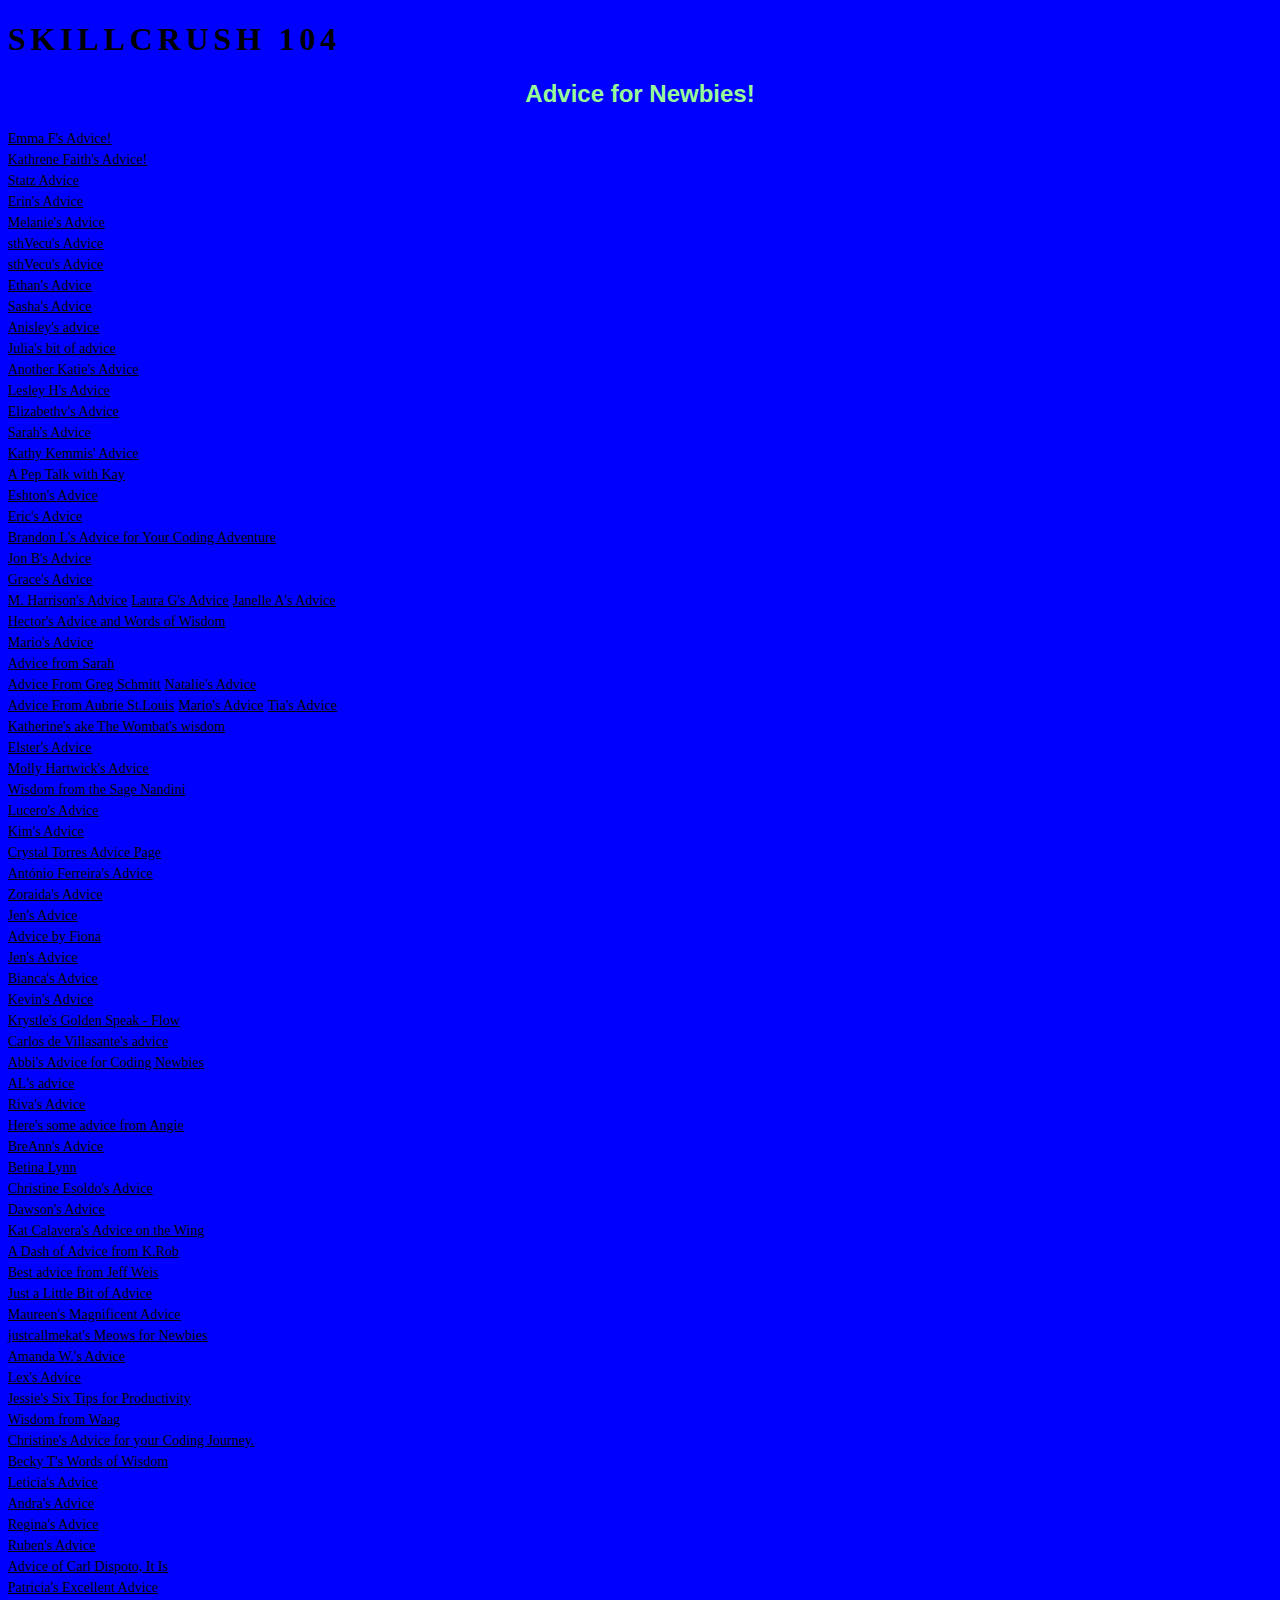
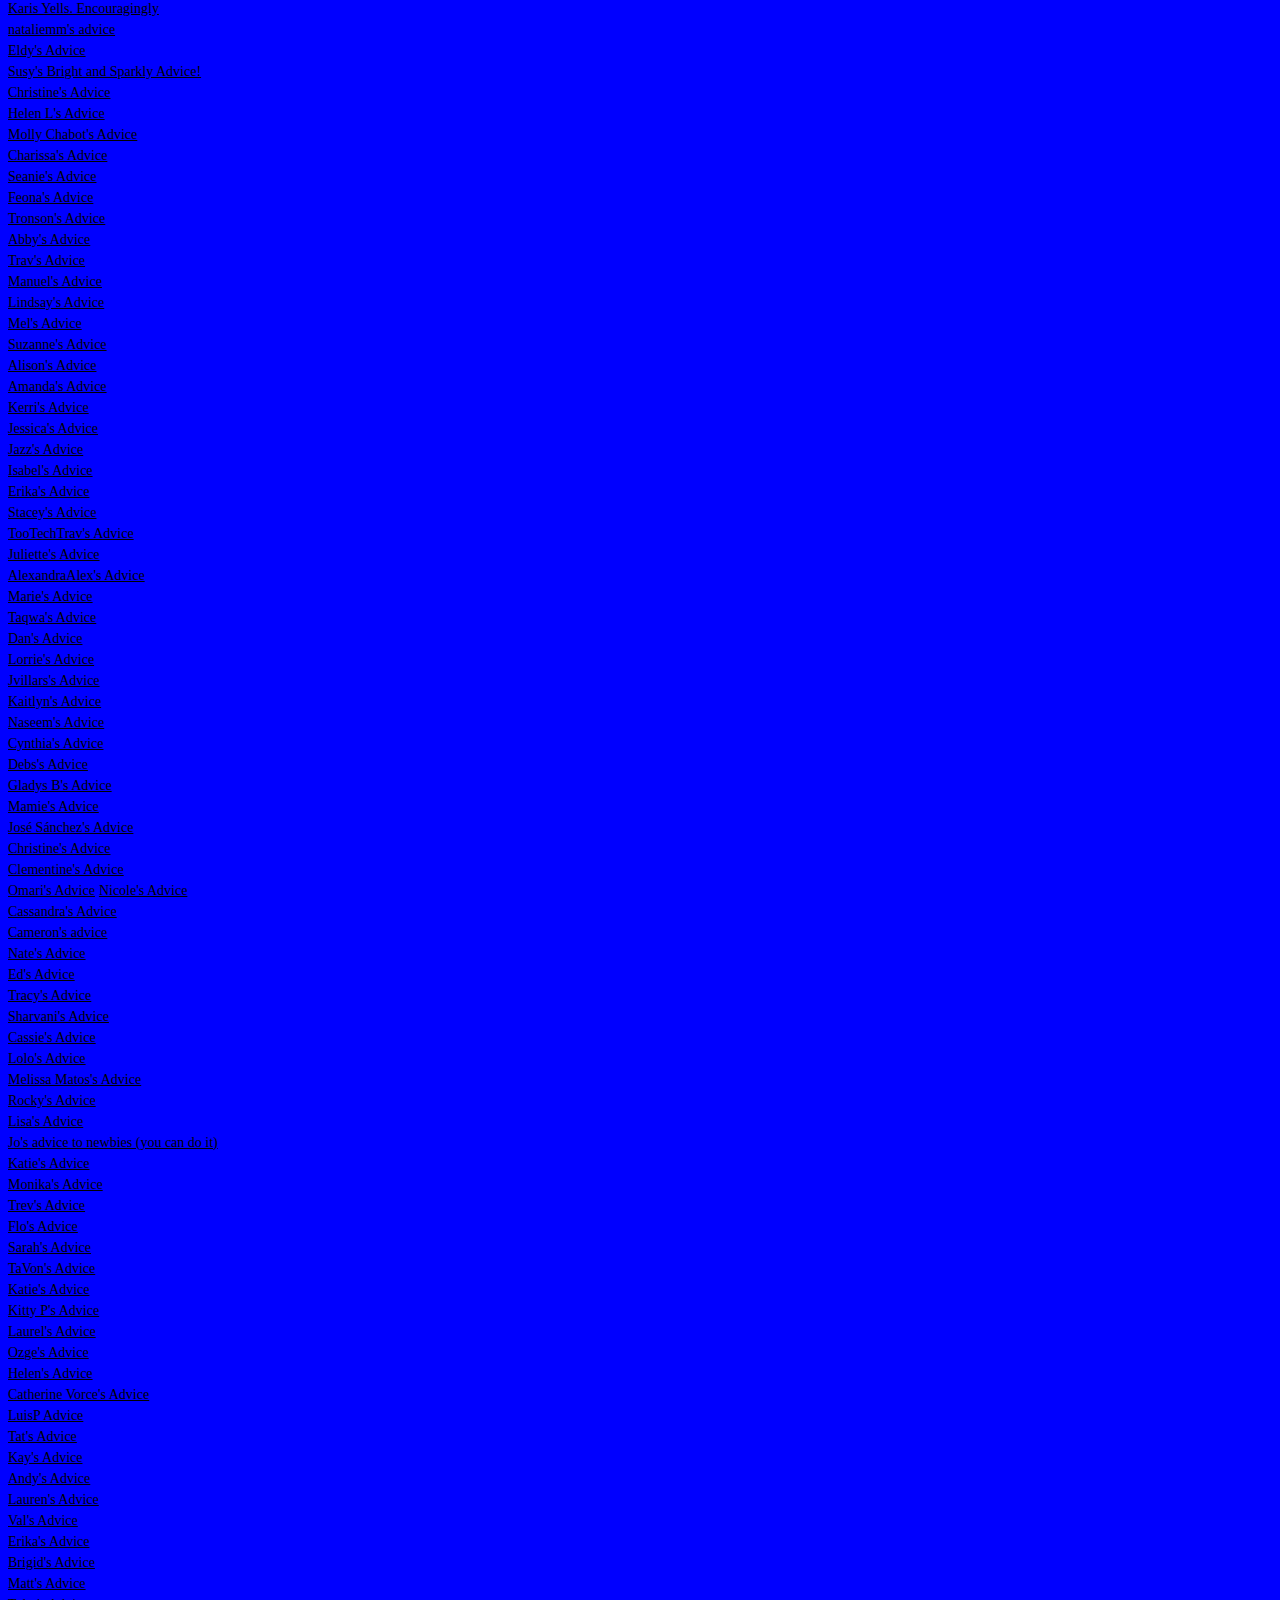
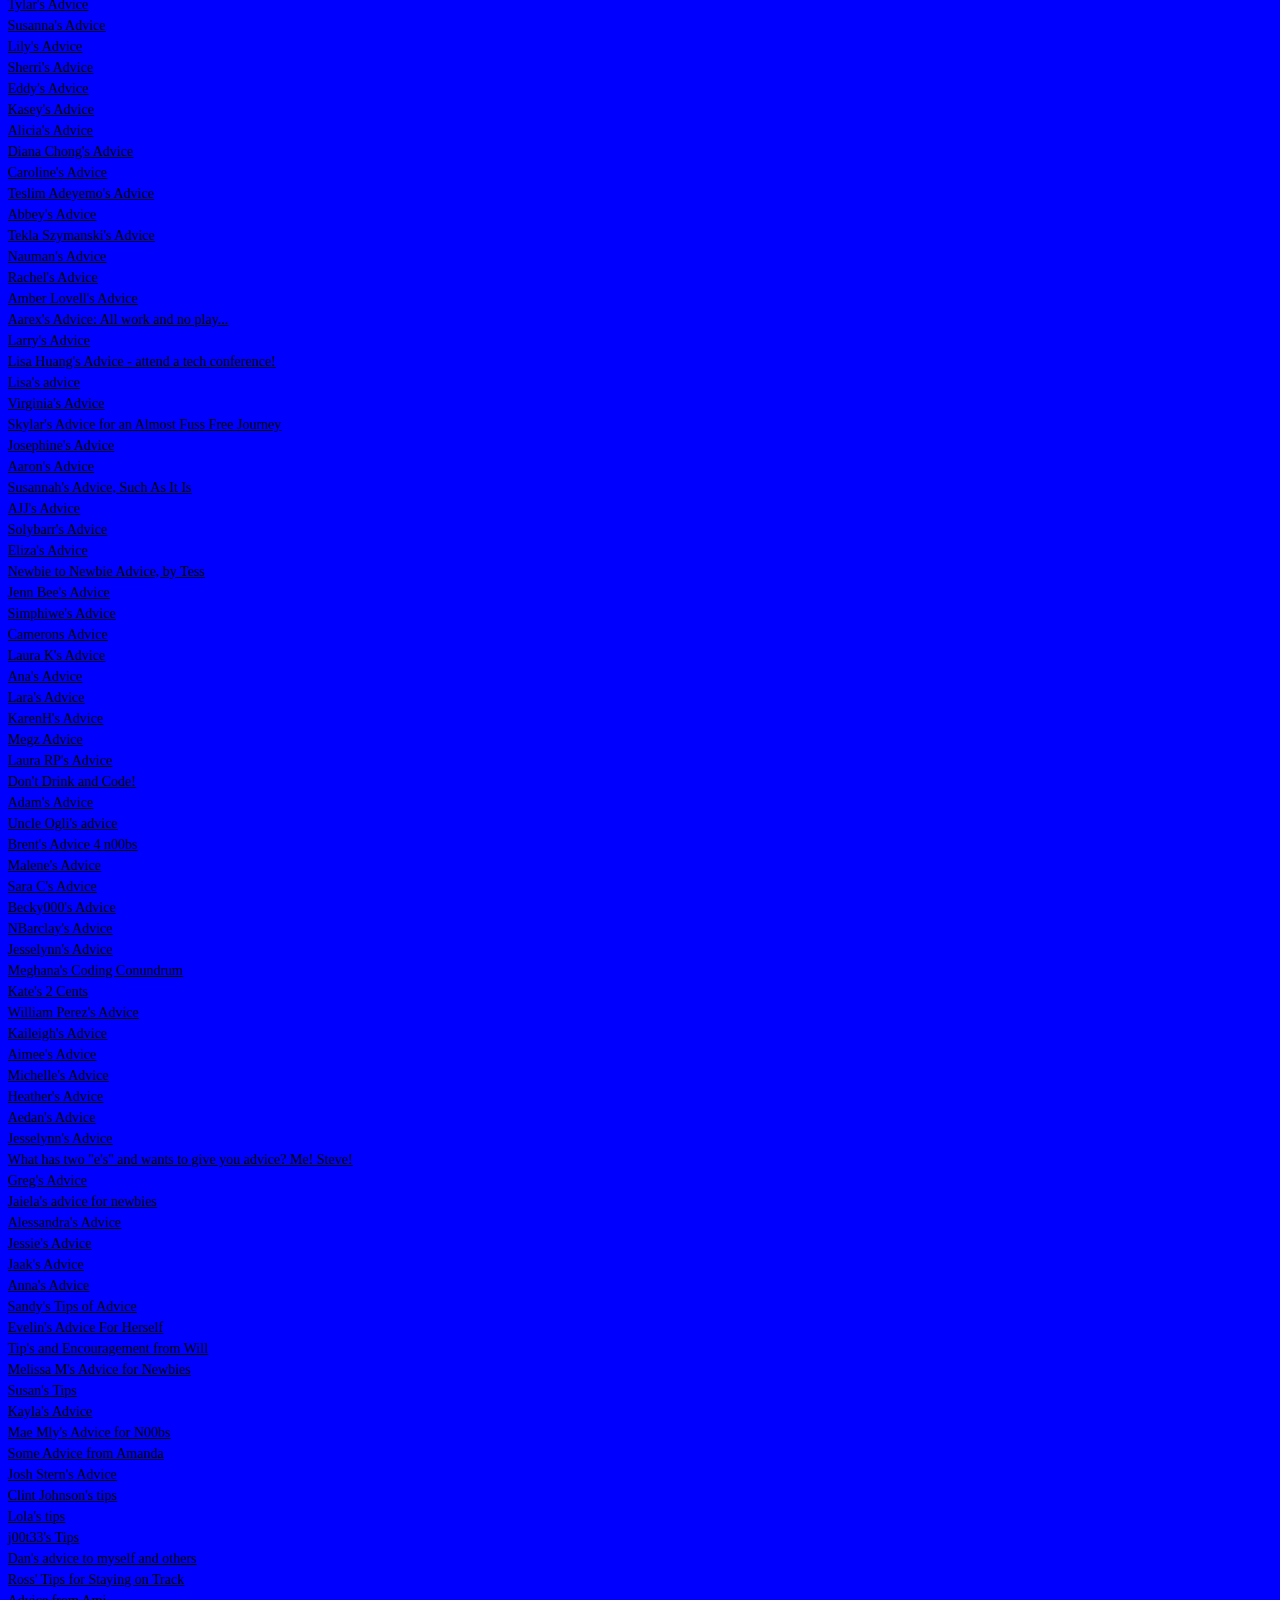
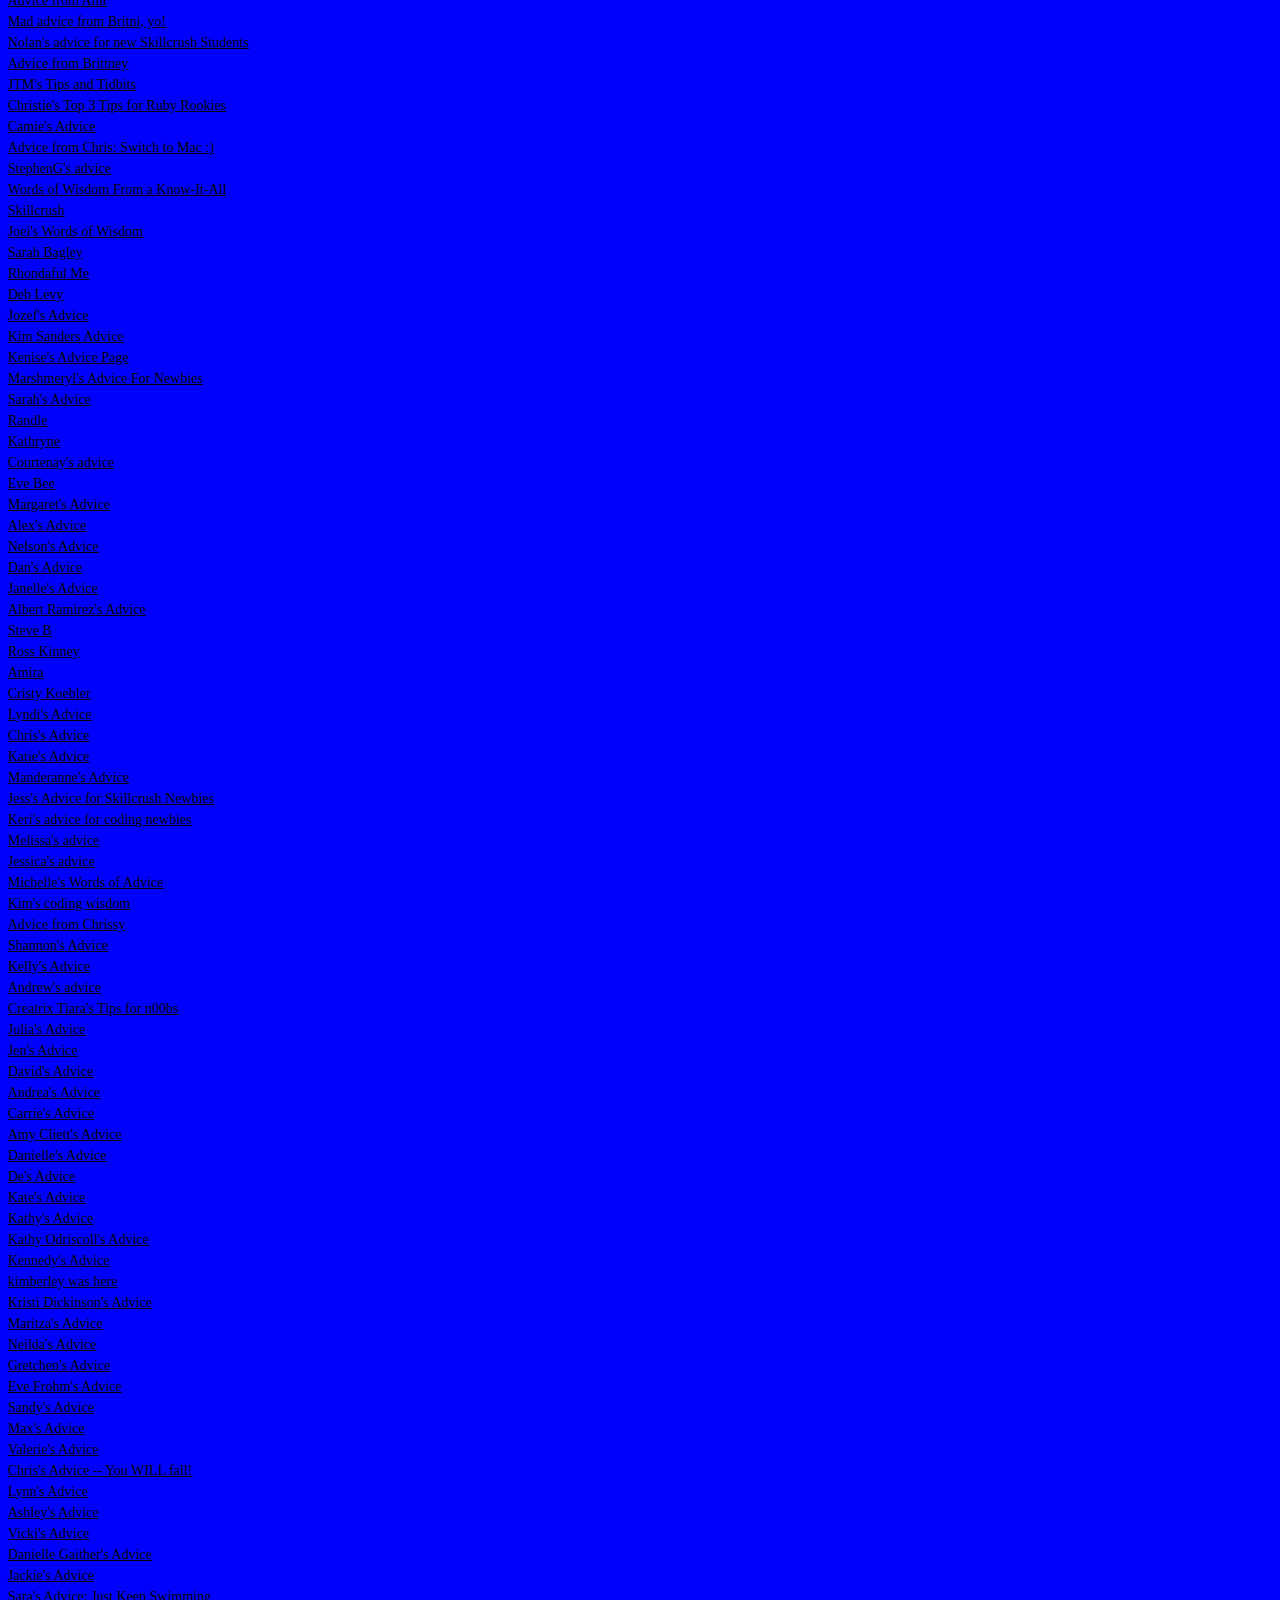
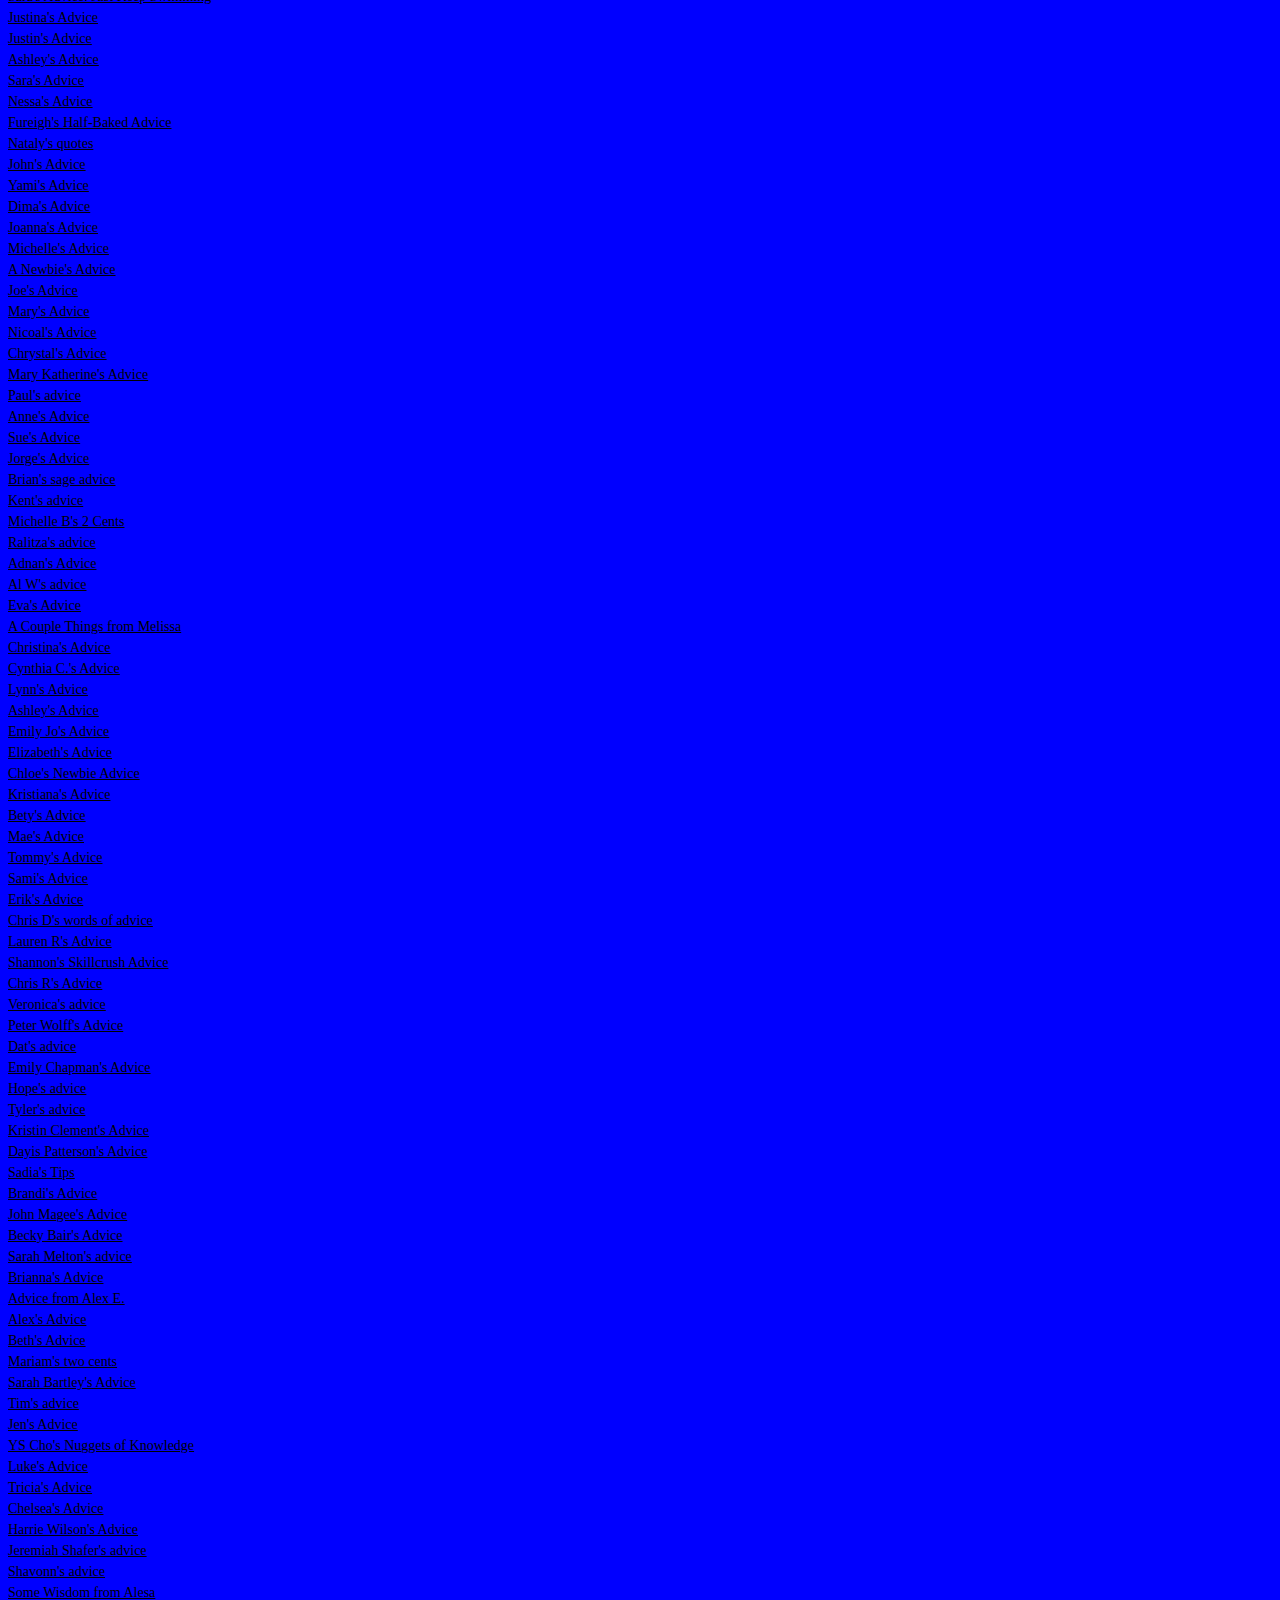
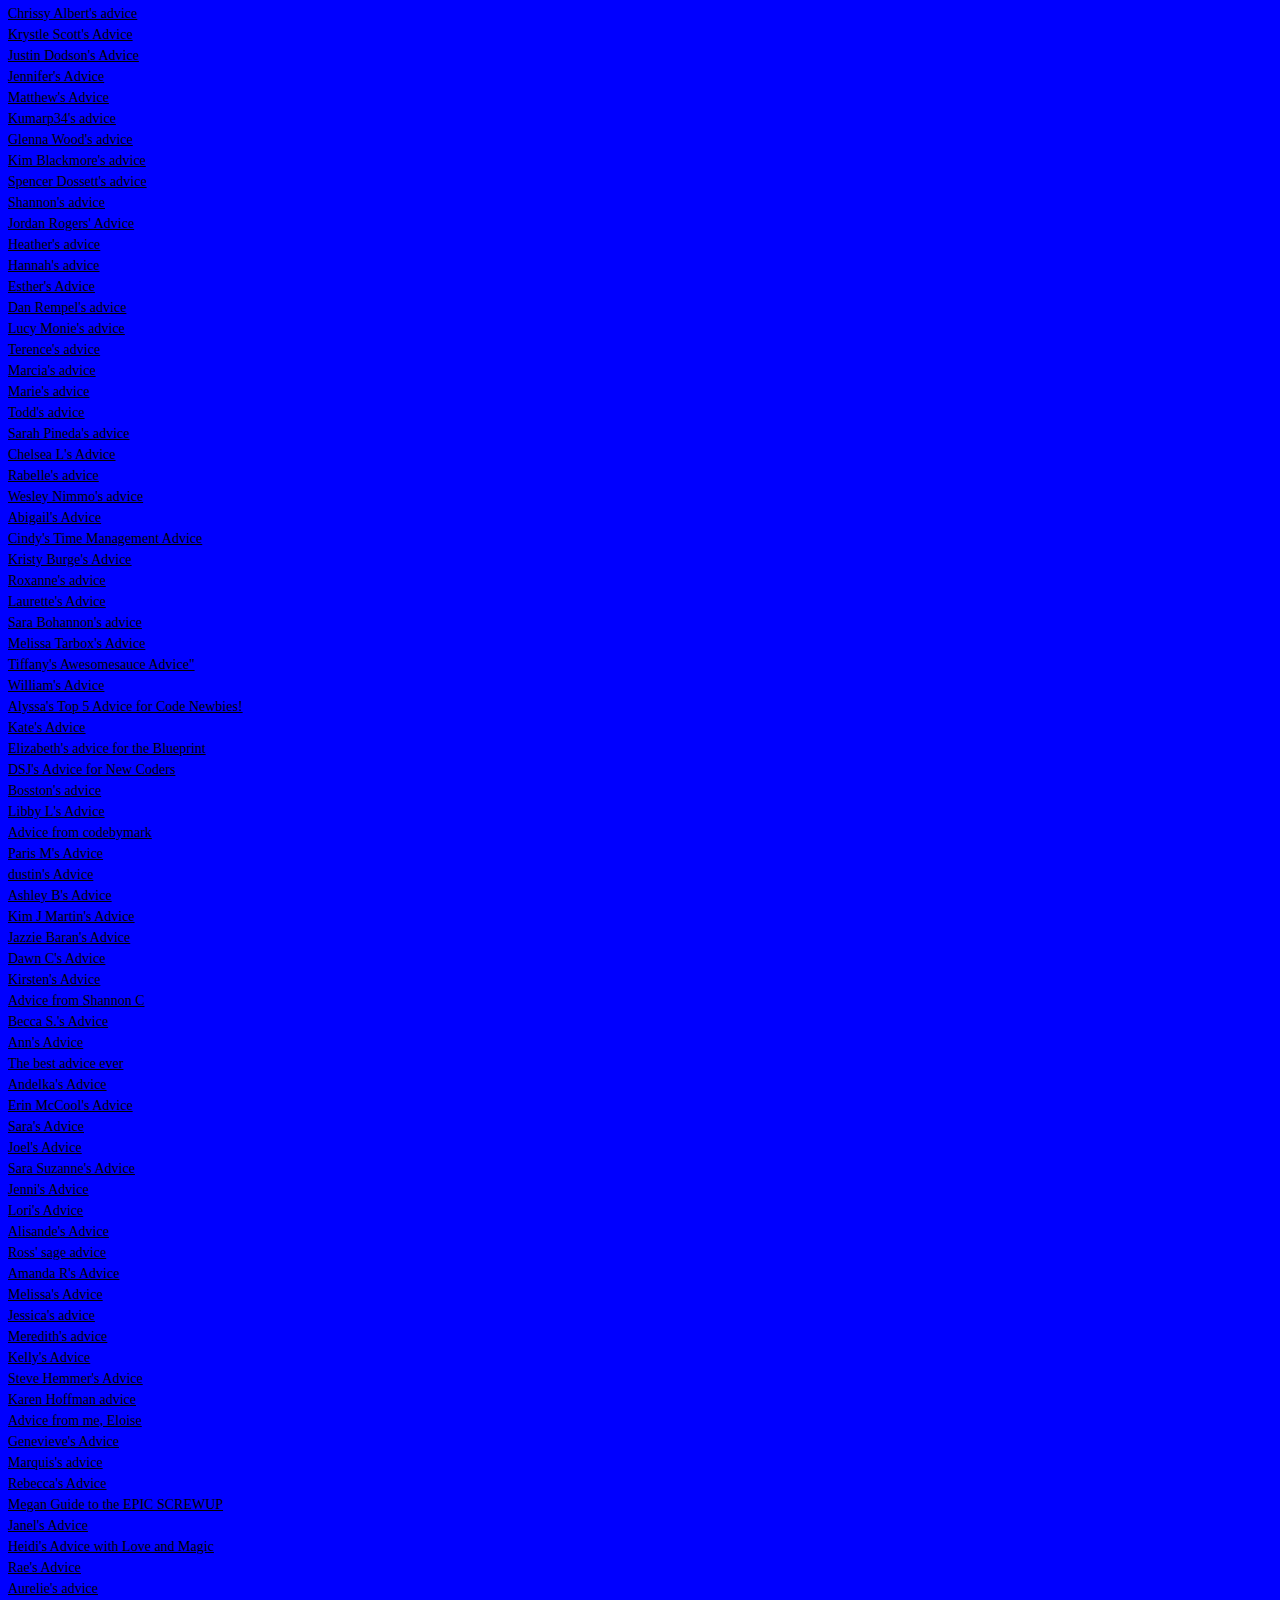
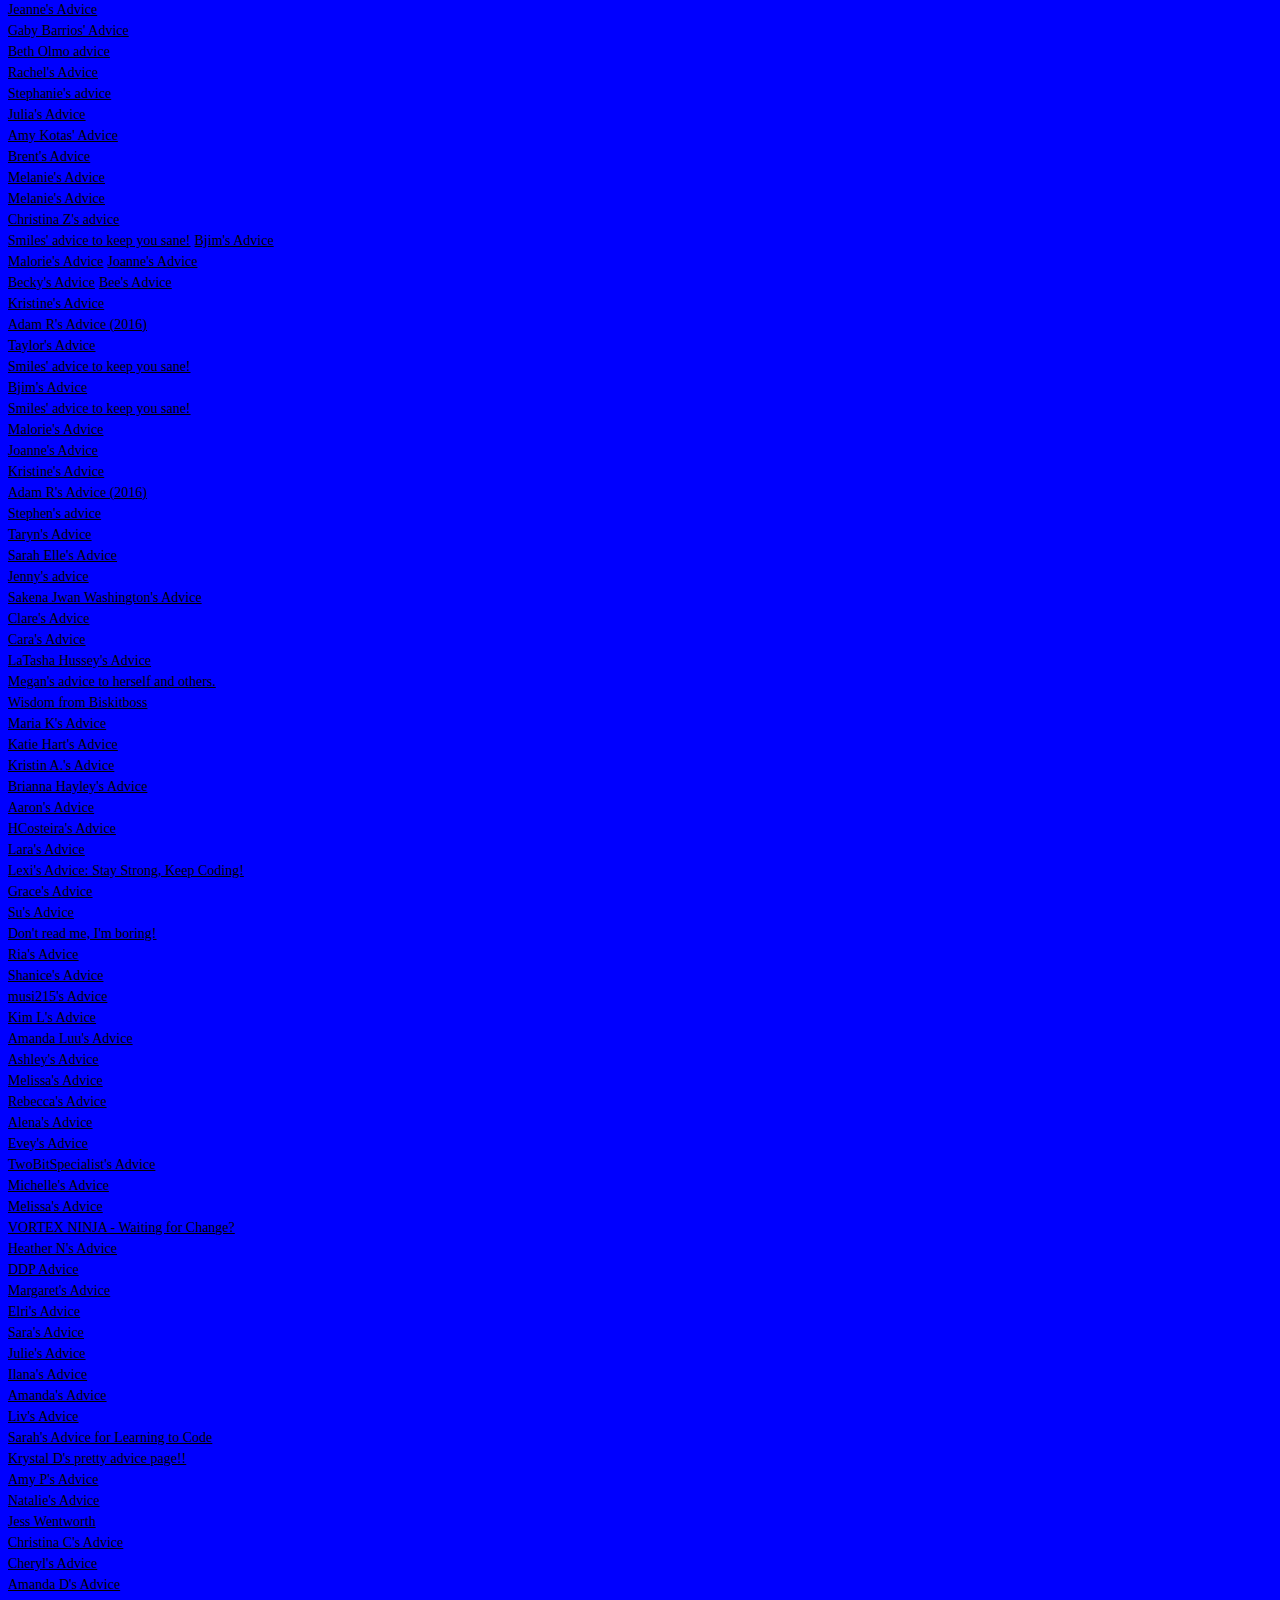
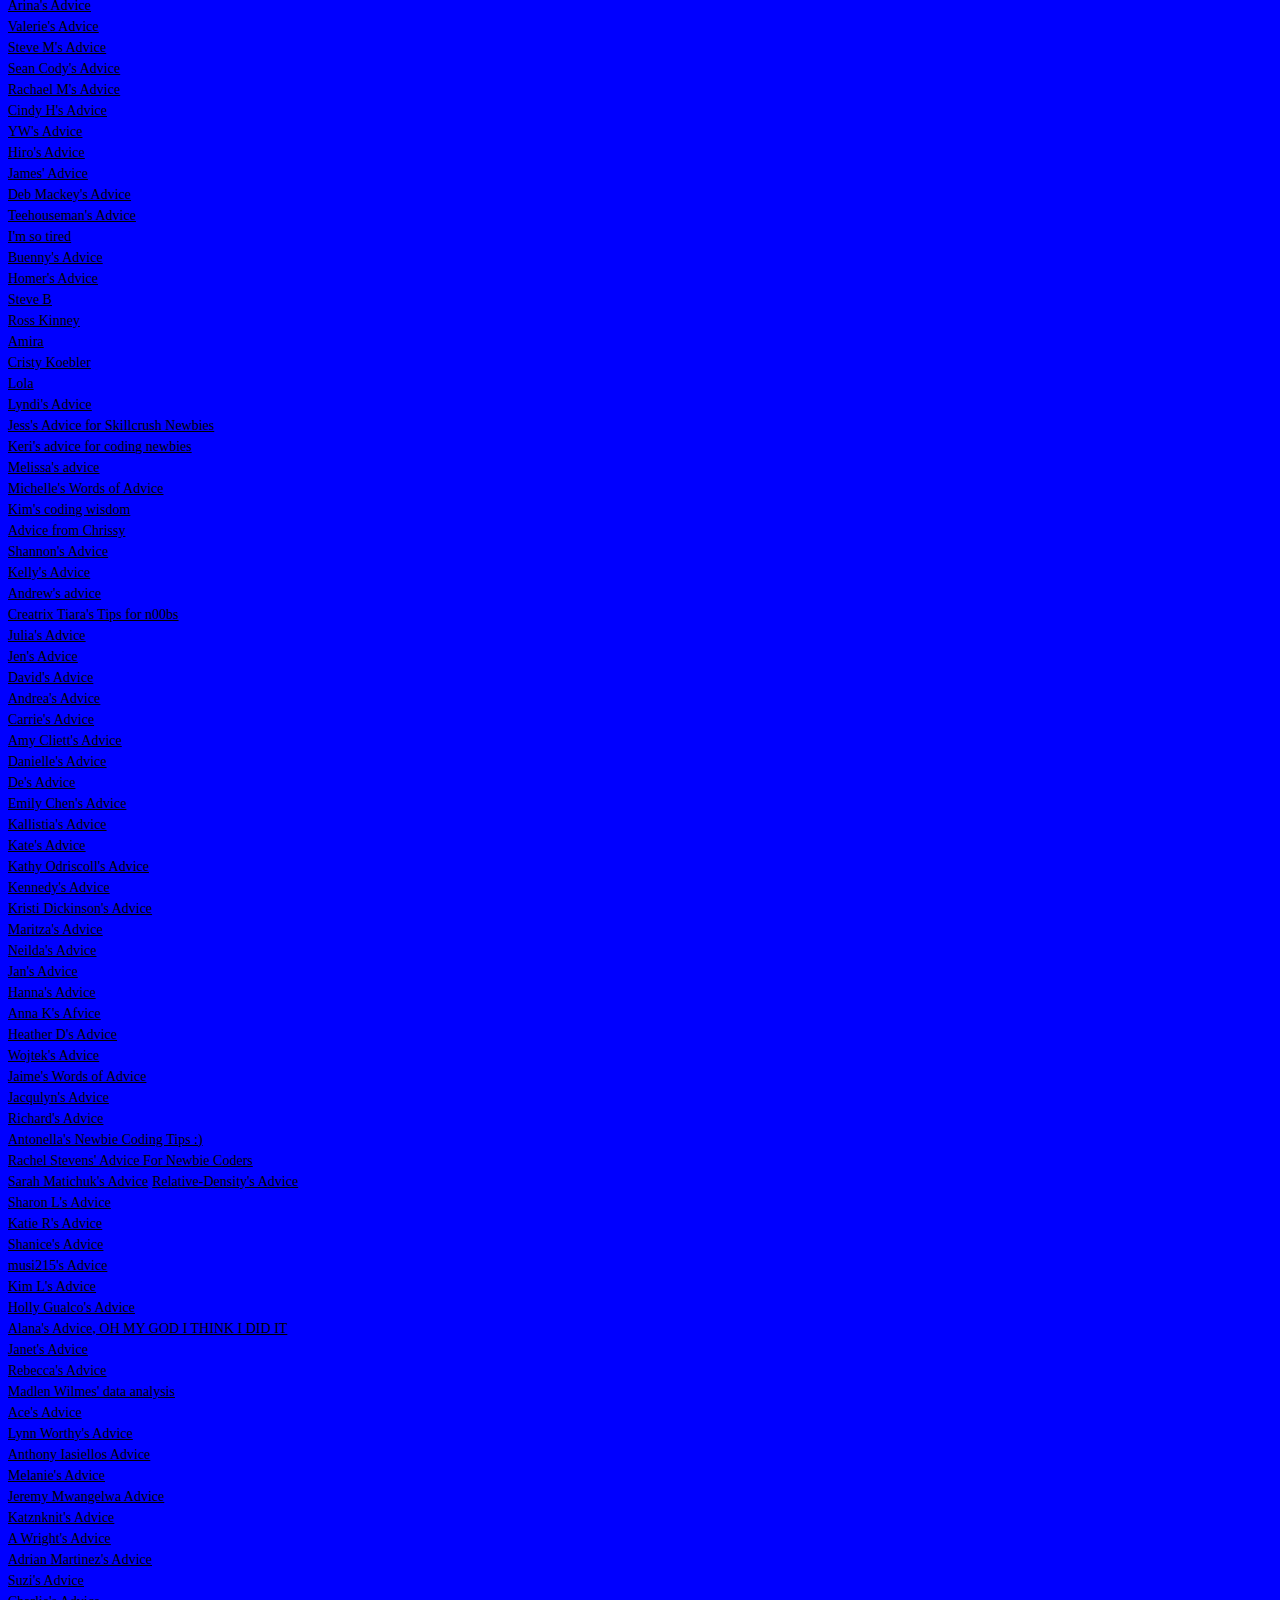
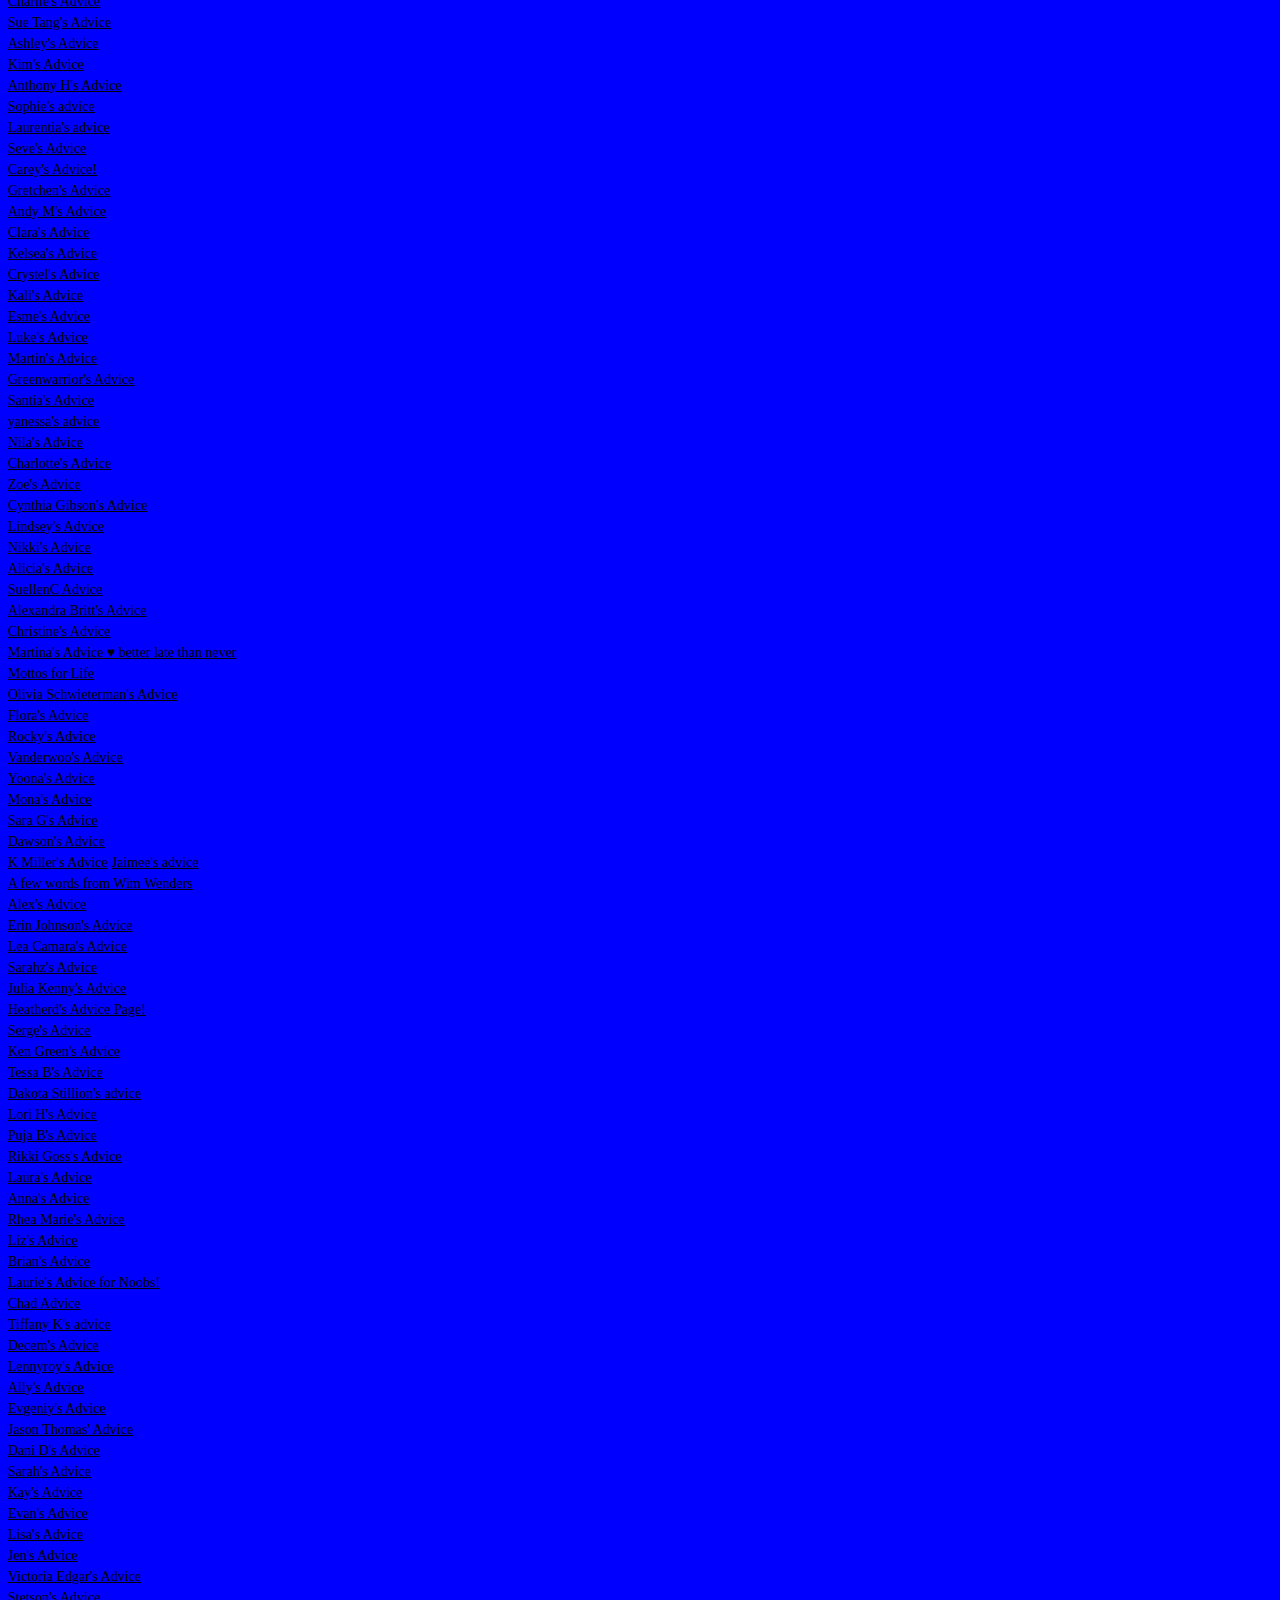
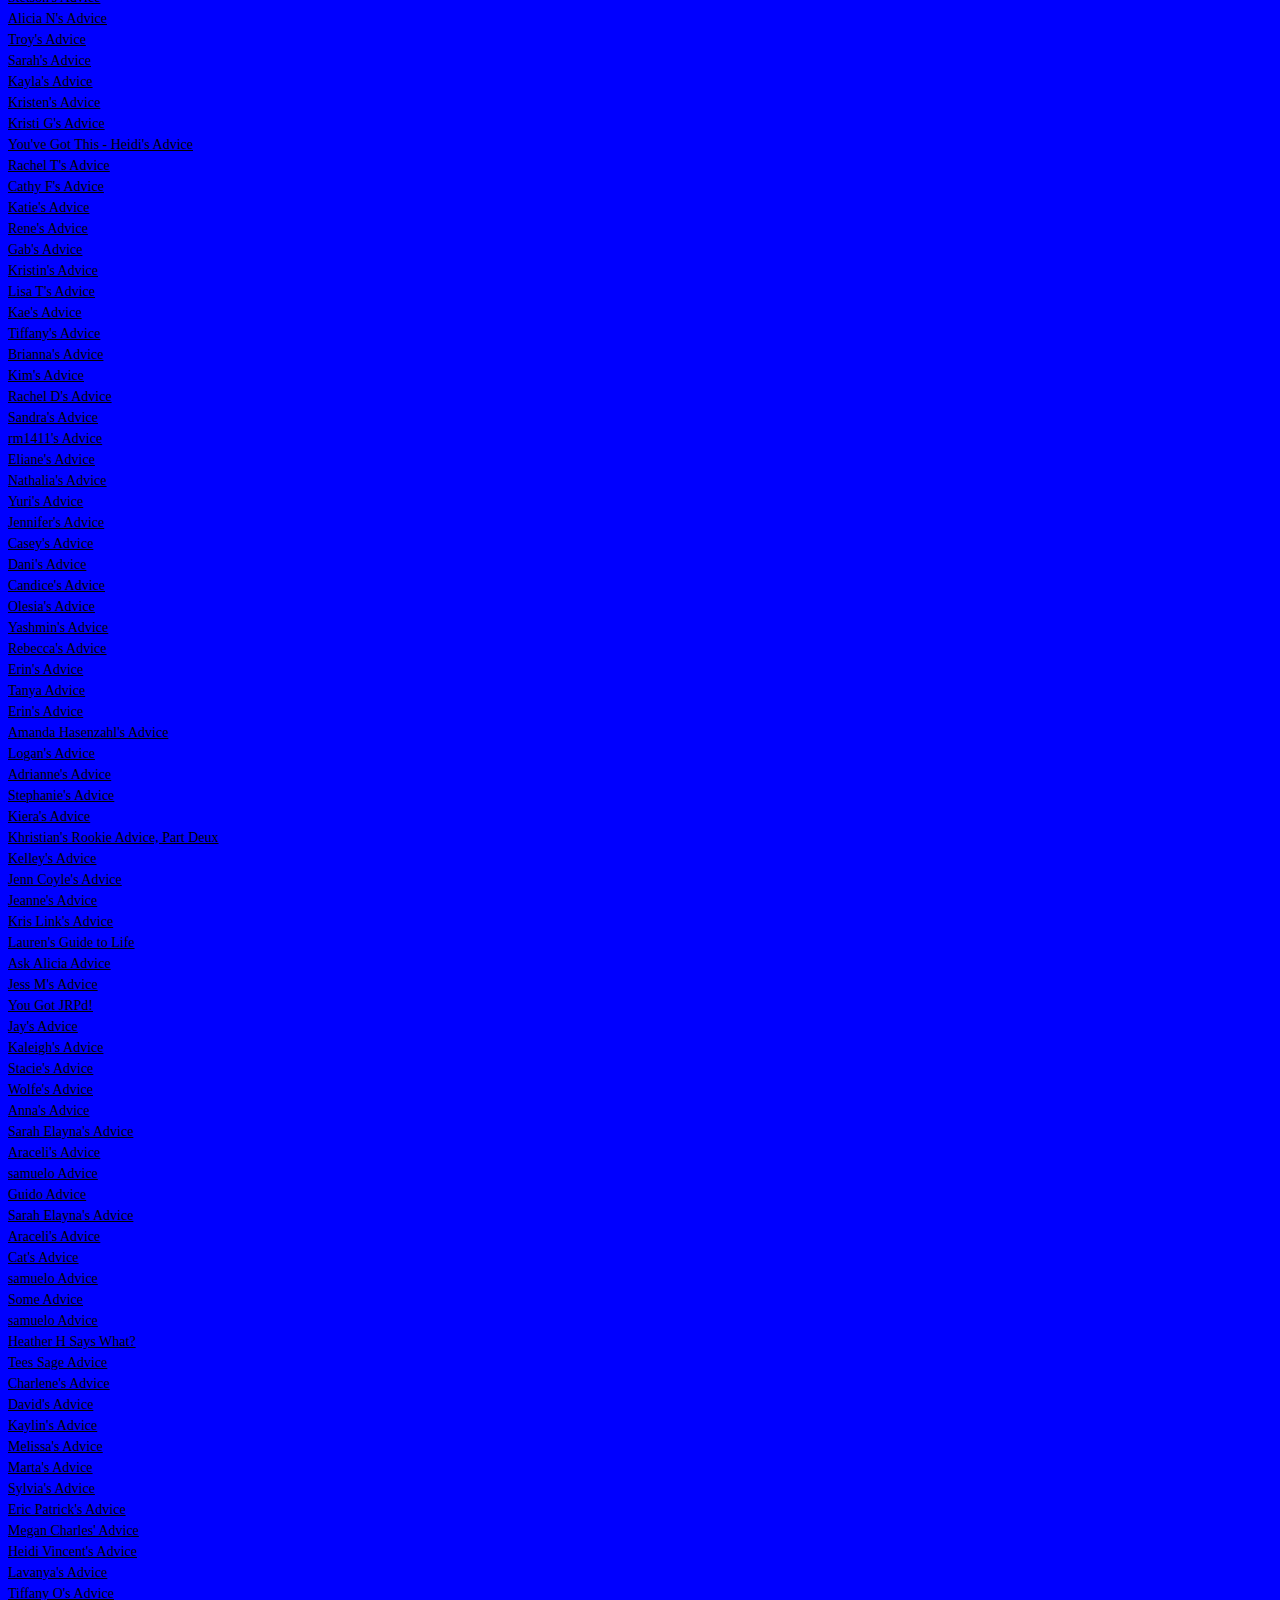
<file: skillcrush-104-master/index.html>
<!DOCTYPE html>
<html>
  <head>
    <meta charset="utf-8">
    <title>Skillcrush 104 - Advice For Newbies</title>
    <link rel="stylesheet" type="text/css" href="css/style.css" />
    <link href="https://fonts.googleapis.com/css?family=Lato|Open+Sans" rel="stylesheet">
    <link href="https://fonts.googleapis.com/css?family=Slabo+27px" rel="stylesheet">

</head>

  <body class="all-advice">
    <header>
      <h1>Skillcrush 104</h1>
      <h2>Advice for Newbies!</h2>
    </header>

    <section>
      <div class="all-advice-links">
        <div class="skillcrush">
          <a href="advice/advice-emmaf.html">Emma F's Advice!</a><br>
          <a href="advice/advice-kathrenefaith.html">Kathrene Faith's Advice!</a><br>
          <a href="advice/statz-advice.html">Statz Advice</a><br>
          <a href="advice/erinnunley-advice.html">Erin's Advice </a><br>
          <a href="advice/advice-melanie.html">Melanie's Advice</a></br>
          <a href="advice/sthvecu-advice.html">sthVecu's Advice </a><br>
          <a href="advice/advice-danielberryman.html">sthVecu's Advice </a><br>
          <a href="advice/eps-advice.html">Ethan's Advice</a><br>
          <a href="advice/sasha-advice.html">Sasha's Advice </a><br>
          <a href="advice/anisleysv-advice.html">Anisley's advice</a><br>
          <a href="advice/advice-julia.html">Julia's bit of advice </a><br>
          <a href="advice/katier-advice.html">Another Katie's Advice</a><br>
          <a href="advice/lesleyhogg-advice.html">Lesley H's Advice</a><br>
		      <a href="advice/elizabethv-advice.html">Elizabethv's Advice</a><br>
          <a href="advice/sarahs-advice.html">Sarah's Advice</a></br>
          <a href="advice/kathykemmis-advice.html">Kathy Kemmis' Advice</a></br>
          <a href="advice/kayls-advice.html">A Pep Talk with Kay</a><br>
	        <a href="advice/eshton-advice.html">Eshton's Advice</a><br>
          <a href="advice/ericr-advice.html">Eric's Advice</a></br>
          <a href="advice/brandon-advice.html">Brandon L's Advice for Your Coding Adventure</a><br>
          <a href="advice/jonbaum-advice.html">Jon B's Advice</a><br>
          <a href="advice/advice-grace.html">Grace's Advice</a><br>
          <a href="advice/advice-mharrison.html">M. Harrison's Advice</a>
          <a href="advice/lauragieg-advice.html">Laura G's Advice</a>
          <a href="advice/janellea-advice.html">Janelle A's Advice</a><br>
          <a href="advice/hector-advice.html">Hector's Advice and Words of Wisdom</a><br>
          <a href="advice/marios-advice.html">Mario's Advice</a><br>
          <a href="advice/sarahyu-advice.html">Advice from Sarah</a><br>
          <a href="gregschmitt-advice.html">Advice From Greg Schmitt</a>
          <a href="advice/nataliesaleh-advice.html">Natalie's Advice</a><br>
			    <a href="aubriestlouis-advice.html">Advice From Aubrie St.Louis</a>
          <a href="advice/marios-advice.html">Mario's Advice</a>
			    <a href="advice/advice-trose.html">Tia's Advice</a><br>
          <a href ="advice/advice-katherine.html">Katherine's ake The Wombat's wisdom</a><br>
          <a href="advice/elster-advice.html">Elster's Advice</a><br>
          <a href="advice/mollyhartwick-advice.html">Molly Hartwick's Advice</a><br>
          <a href="advice/nandini-advice.html">Wisdom from the Sage Nandini</a><br>
          <a href="advice/advice-lucero.html">Lucero's Advice</a><br>
          <a href="advice/kimberlys-advice.html">Kim's Advice</a><br>
          <a href="advice-crystal.html">Crystal Torres Advice Page</a><br>
          <a href="advice/antonioferreira-advice.html">António Ferreira's Advice</a><br>
          <a href="advice/zoraida-advice.html">Zoraida's Advice</a><br>
		      <a href="advice/jenniferlocke-advice.html">Jen's Advice</a><br>
          <a href="advice/advice-by-fiona.html">Advice by Fiona</a><br>
		      <a href="advice/jenniferlocke-advice.html">Jen's Advice</a><br>
          <a href="advice/biancas-advice.html">Bianca's Advice</a><br>
          <a href="advice/kevin-advice.html">Kevin's Advice</a><br>
          <a href="krystlescott-gold-advice.html">Krystle's Golden Speak - Flow</a><br>
          <a href="advice/cdevespa-advice.html">Carlos de Villasante's advice</a><br>
          <a href="advice/abbia-advice.html">Abbi's Advice for Coding Newbies</a><br>
          <a href="advice/als-advice.html">AL's advice</a><br>
          <a href="advice/riva-advice.html">Riva's Advice</a><br>
		      <a href="advice/angie-advice.html">Here's some advice from Angie</a><br>
          <a href="advice/breannh-advice.html">BreAnn's Advice</a><br>
          <a href="advice/advice-betinalynn.html">Betina Lynn</a><br>
          <a href="advice/esoldo-advice.html">Christine Esoldo's Advice</a><br>
          <a href="advice/dawsonc-advice.html">Dawson's Advice</a><br>
    	    <a href="advice/katcalavera-advice.html">Kat Calavera's Advice on the Wing</a><br>
          <a href="advice/kshimrob-advice.html">A Dash of Advice from K.Rob</a><br>
          <a href="advice/jeffweis-advice.html">Best advice from Jeff Weis</a><br>
          <a href="advice/miranda-advice.html">Just a Little Bit of Advice</a><br>
          <a href="maureenomahony-advice.html">Maureen's Magnificent Advice</a><br>
          <a href="advice/justcallmekat-advice.html">justcallmekat's Meows for Newbies</a><br>
          <a href="advice/anwegner-advice.html">Amanda W.'s Advice</a><br>
          <a href="advice/lex-advice.html">Lex's Advice</a><br>
          <a href="advice/jessicapowell-advice.html">Jessie's Six Tips for Productivity</a><br>
          <a href="advice/waag-advice.html">Wisdom from Waag</a><br>
          <a href="advice/advice-chriscadalzo.html">Christine's Advice for your Coding Journey.</a><br>
          <a href="advice/beckyt-advice.html">Becky T's Words of Wisdom</a><br>
          <a href="advice/leticia-advice.html">Leticia's Advice</a><br>
          <a href="advice/andra-advice.html">Andra's Advice</a><br>
          <a href="advice/reginacunningham-advice.html">Regina's Advice</a><br>
          <a href="advice/ruben-advice.html">Ruben's Advice</a><br>
          <a href="advice/cdispoto-advice.html">Advice of Carl Dispoto, It Is</a><br>
          <a href="advice/advice-by-trisha.html">Patricia's Excellent Advice</a><br>
          <a href="advice/advice-karis-k.html">Karis Yells. Encouragingly</a><br>
          <a href="advice/nataliemm-advice.html">nataliemm's advice</a><br>
          <a href="advice/eldydeines-advice.html">Eldy's Advice</a><br>
          <a href="advice/susy-advice.html">Susy's Bright and Sparkly Advice!</a><br>
          <a href="advice/chrtran-advice.html">Christine's Advice</a><br>
          <a href="advice/helen-advice.html">Helen L's Advice</a><br>
          <a href="advice/mollychabot-advice.html">Molly Chabot's Advice</a><br>
          <a href="advice/advice-charissa.html">Charissa's Advice</a><br>
          <a href="advice/seanie-advice.html"> Seanie's Advice</a><br>
          <a href="feona-advice.html">Feona's Advice</a><br>
          <a href="advice/tronson-advice.html">Tronson's Advice</a><br>
          <a href="advice/abbyh-advice.html">Abby's Advice</a><br>
          <a href="advice/trav-advice.html">Trav's Advice</a><br>
		      <a href="advice/manuelramos-template.html">Manuel's Advice</a><br>
          <a href="advice/linzfrank-advice.html">Lindsay's Advice</a><br>
          <a href="advice/mel-advice.html">Mel's Advice</a><br>
          <a href="advice/smartsuzyadvice.html">Suzanne's Advice</a><br>
          <a href="advice/advice-alisonf.html">Alison's Advice</a><br>
          <a href="advice/amandaworthington-advice.html">Amanda's Advice</a><br>
          <a href="advice/kerri-advice.html">Kerri's Advice</a><br>
          <a href="advice/advice-j-weber.html">Jessica's Advice</a><br>
          <a href="advice/jazz-advice.html">Jazz's Advice</a><br>
          <a href="advice/igreenfield-advice.html">Isabel's Advice</a></br>
          <a href="advice/erika-advice.html">Erika's Advice</a><br>
          <a href="advice/stacey-advice.html">Stacey's Advice</a><br>
          <a href="advice/tootechtrav-advice.html">TooTechTrav's Advice</a></br>
          <a href="advice/advice-juliette.html">Juliette's Advice</a><br>
          <a href="advice/alexandraalex-advice.html">AlexandraAlex's Advice</a><br>
          <a href="advice/marieorriss-advice.html">Marie's Advice</a><br>
          <a href="advice/taqwarushdan-advice.html">Taqwa's Advice</a><br>
          <a href="advice/danferreira-advice.html" target="_blank">Dan's Advice</a><br>
          <a href="advice/advice-lorriepearson.html">Lorrie's Advice</a><br>
          <a href="advice/jvillars-advice.html">Jvillars's Advice</a><br>
          <a href="advice/kaitlepack-advice.html">Kaitlyn's Advice</a><br>
          <a href="advice/advice-naseem.html">Naseem's Advice</a><br>
          <a href="advice/advice-cynthiabenitez.html">Cynthia's Advice</a><br>
          <a href="advice/debsdavies-advice.html">Debs's Advice</a><br>
          <a href="advice/gladysbarroga-advice.html">Gladys B's Advice</a><br>
          <a href="advice/mamie_advice.html">Mamie's Advice</a><br>
          <a href="advice/jose-sanchez_advice.html">José Sánchez's Advice</a><br>
          <a href="advice/csdevera-advice.html">Christine's Advice</a><br>
          <a href="advice/clementine-advice.html">Clementine's Advice</a><br>
          <a href="advice/omari-advice.html">Omari's Advice</a>
          <a href="advice/nicole-advice.html">Nicole's Advice</a><br>
          <a href="advice/cassandra-advice.html">Cassandra's Advice</a><br>
          <a href="advice/cameronwebb-advice.html">Cameron's advice</a><br>
          <a href="advice/nate-advice.html">Nate's Advice</a><br>
          <a href="advice/edshort-advice.html">Ed's Advice</a><br>
          <a href="advice/advice-tracy.html">Tracy's Advice</a><br>
          <a href="advice/sharvani-advice.html">Sharvani's Advice</a><br>
          <a href="advice/cassie-advice.html">Cassie's Advice</a><br>
          <a href="advice/lolo-advice.html">Lolo's Advice</a><br>
          <a href="advice/mmatos-advice.html">Melissa Matos's Advice</a><br>
          <a href="advice/advice-rachel.html">Rocky's Advice</a><br>
          <a href="advice/ldodson-advice.html">Lisa's Advice</a><br>
          <a href="advice/jojosephs-advice.html">Jo's advice to newbies (you can do it)</a><br>
          <a href="advice/katiegustafson-advice.html">Katie's Advice</a><br>
          <a href="advice/monika-advice.html">Monika's Advice</a><br>
          <a href="advice/trevs-advice.html">Trev's Advice</a><br>
          <a href="advice/flowong-advice.html">Flo's Advice</a><br>
          <a href="advice/sarahalmeida-advice.html">Sarah's Advice</a><br>
          <a href="advice/advice-tavon.html">TaVon's Advice</a><br>
          <a href="advice/katievanmeter-advice.html">Katie's Advice</a><br>
          <a href="advice/kitty-p-advice.html">Kitty P's Advice </a><br>
          <a href="advice/laurelbeyers-advice.html">Laurel's Advice</a><br>
          <a href="advice/ozge-advice.html">Ozge's Advice</a><br>
          <a href="advice/advice-hhoefele.html">Helen's Advice</a><br>
          <a href="advice/vorce-advice.html">Catherine Vorce's Advice</a><br>
          <a href="advice/lgpatruyo-advice.html">LuisP Advice</a><br>
          <a href="advice/advice-template-tat.html">Tat's Advice</a><br>
          <a href="advice/advice-kay.html">Kay's Advice</a><br>
          <a href="advice/advice-andy.html">Andy's Advice</a><br>
          <a href="advice/laurentogie-advice.html">Lauren's Advice</a><br>
          <a href="advice/vyallup-advice.html">Val's Advice</a><br>
          <a href="advice/erocks-advice.html">Erika's Advice</a><br>
          <a href="advice/brigidbarret-advice.html">Brigid's Advice</a><br>
          <a href="advice/mattvaldez-advice.html">Matt's Advice</a><br>
          <a href="advice/tylarpierson-advice.html">Tylar's Advice</a><br>
          <a href="advice/advice-susannawise.html">Susanna's Advice</a><br>
          <a href="advice/advice-lilyk.html">Lily's Advice</a><br>
          <a href="advice/sherriattili-advice.html">Sherri's Advice</a><br>
          <a href="advice/eddygalan-advice.html">Eddy's Advice</a><br>
          <a href="advice/advice-kaseyfahey.html">Kasey's Advice</a><br>
          <a href="advice/advice-alicia.html">Alicia's Advice</a><br>
          <a href="advice/advice-dianac.html">Diana Chong's Advice</a><br>
          <a href="advice/caroline-advice.html">Caroline's Advice</a><br>
          <a href="advice/teslimni-advice.html">Teslim Adeyemo's Advice</a><br>
          <a href="advice/abbey-advice.html">Abbey's Advice</a><br>
          <a href="advice/tekla-advice.html">Tekla Szymanski's Advice</a><br>
          <a href="advice/naumansheikh-advice.html">Nauman's Advice</a><br>
          <a href="advice/advice-rachelcab.html">Rachel's Advice</a><br>
          <a href="advice/amberlovell-advice.html">Amber Lovell's Advice</a><br>
          <a href="advice/aarex-advice.html">Aarex's Advice: All work and no play...</a><br>
          <a href="advice/larrygibbs-advice.html">Larry's Advice</a><br>
          <a href="advice/advice-lisahuang.html">Lisa Huang's Advice - attend a tech conference!</a><br>
          <a href="advice/lisa-advice.html">Lisa's advice</a><br>
          <a href="advice/virginiagivesgreatadvice.html">Virginia's Advice</a><br>
          <a href="advice/skylar_advice.html">Skylar's Advice for an Almost Fuss Free Journey</a><br>
          <a href="advice/josephinehuynh-advice.html">Josephine's Advice</a><br>
          <a href="advice/advice-aaronsmith.html">Aaron's Advice</a><br>
          <a href="advice/advice-susannahfisher.html">Susannah's Advice, Such As It Is</a><br>
          <a href="advice/ajj-advice.html">AJJ's Advice</a><br>
          <a href="advice/sbw-advice.html">Solybarr's Advice</a><br>
          <a href="advice/elizakocken-advice.html">Eliza's Advice</a><br>
          <a href="advice/gtknowls-advice.htm"> Newbie to Newbie Advice, by Tess</a><br>
          <a href="advice/jennbee-advice.html">Jenn Bee's Advice</a><br>
          <a href="advice/simphiwe-advice.html">Simphiwe's Advice</a><br>
          <a href="advice/campostlethwaite-advice.html">Camerons Advice</a><br>
          <a href="advice/lk-advice.html">Laura K's Advice</a><br>
          <a href="advice/ana-advice.html">Ana's Advice</a><br>
          <a href="advice/lp-advice.html">Lara's Advice</a><br>
          <a href="advice/karenh-advice.html">KarenH's Advice</a><br>
          <a href="advice/megmiller-advice.html">Megz Advice</a><br>
          <a href="advice/laurarochaprado-advice.html">Laura RP's Advice</a><br>
          <a href="advice/rosejermusyk-advice.html">Don't Drink and Code!</a><br>
          <a href="advice/adam-boissevain-template.html">Adam's Advice</a><br>
          <a href="advice/advice-ogli.html">Uncle Ogli's advice</a><br>
          <a href="advice/brenttennant-advice.html">Brent's Advice 4 n00bs</a><br>
          <a href="advice/maleneallen-advice.html">Malene's Advice</a><br>
          <a href="advice/sarac-advice.html">Sara C's Advice</a><br>
          <a href="advice/becky000-advice.html">Becky000's Advice</a><br>
          <a href="advice/advice-nbarclay.html">NBarclay's Advice</a><br>
          <a href="advice/jesselynn-advice.html">Jesselynn's Advice</a><br>
          <a href="advice/advice-meghana.html">Meghana's Coding Conundrum</a><br>
          <a href="advice/katemanning-advice.html">Kate's 2 Cents</a><br>
          <a href="advice/williamperez-advice.html">William Perez's Advice </a><br>
          <a href="advice/kaileighmccrea-advice.html">Kaileigh's Advice</a><br>
          <a href="advice/aimeehawkins-advice.html">Aimee's Advice</a><br>
          <a href="advice/michellelang-advice.html">Michelle's Advice</a><br>
          <a href="advice/advice-hjrandolph.html">Heather's Advice</a><br>
          <a href="advice/advice-Aedan.html">Aedan's Advice</a><br>
          <a href="advice/jesselynn-advice.html">Jesselynn's Advice</a><br>
          <a href="advice/steve-advice.html">What has two "e's" and wants to give you advice?  Me!  Steve!</a><br>
          <a href="advice/gbrethen-advice.html">Greg's Advice</a><br>
          <a href="advice/jaielalondon-advice.html">Jaiela's advice for newbies</a><br>
          <a href="advice/advice-alessandra.html">Alessandra's Advice</a><br>
          <a href="advice/advice-jessie.html">Jessie's Advice</a><br>
          <a href="advice/jaak-advice.html">Jaak's Advice</a><br>
          <a href="advice/advice-anna.html">Anna's Advice</a><br>
          <a href="advice/sandyhogan-advice.html">Sandy's Tips of Advice</a><br>
          <a href="advice/advice-evelin.html">Evelin's Advice For Herself</a><br>
          <a href="advice/wking_advice.html">Tip's and Encouragement from Will</a><br>
          <a href="advice/melissam-advice.html">Melissa M's Advice for Newbies</a><br>
          <a href="advice/segh-advice.html">Susan's Tips</a><br>
          <a href="advice/kaylajoy-advice.html">Kayla's Advice</a><br>
          <a href="advice/maemly-advice.html">Mae Mly's Advice for N00bs</a><br>
          <a href="advice/advice-acapella.html">Some Advice from Amanda</a><br>
          <a href="advice/joshstern-advice.html">Josh Stern's Advice</a><br>
          <a href="advice/clint_johnson-advice.html">Clint Johnson's tips</a><br>
          <a href="advice/lola-advice.html">Lola's tips</a><br>
          <a href="advice/j00t33-advice.html">j00t33's Tips</a><br>
          <a href="advice/danmarkou-advice.html">Dan's advice to myself and others</a><br>
          <a href="advice/ross-waguespack-advice.html">Ross' Tips for Staying on Track</a><br>
          <a href="advice/amicosta-advice.html">Advice from Ami</a><br>
          <a href="advice/britni-advice.html">Mad advice from Britni, yo!</a><br>
          <a href="advice/nolan_frazier-advice.html">Nolan's advice for new Skillcrush Students</a><br>
          <a href="advice/advice-brittneyB.html">Advice from Brittney</a><br>
          <a href="advice/jtm-advice.html">JTM's Tips and Tidbits</a><br>
          <a href="advice/christiepearson-advice.html">Christie's Top 3 Tips for Ruby Rookies</a><br>
          <a href="advice/camiedecovich-advice.html">Camie's Advice</a><br>
          <a href="advice/chrissentman-advice.html">Advice from Chris: Switch to Mac :)</a><br>
          <a href="advice/seg-advice.html">StephenG's advice</a><br>
          <a href="advice/jasonforce-advice.html">Words of Wisdom From a Know-It-All</a><br>
          <a href="advice/advice-template.html">Skillcrush</a><br>
          <a href="advice/joei-advice.html">Joei's Words of Wisdom</a><br>
          <a href="advice/sarahbagley-advice.html">Sarah Bagley</a><br>
          <a href="advice/rhondaful-advice.html">Rhondaful Me</a><br>
          <a href="advice/deblevy-advice.html">Deb Levy</a><br>
          <a href="advice/jozef-advice.html">Jozef's Advice</a><br>
          <a href="advice/kimsanders-advice-template.html">Kim Sanders Advice</a><br>
          <a href="advice/kenise-template.html">Kenise's Advice Page</a><br>
          <a href="advice/marshmeryl-advice.html">Marshmeryl's Advice For Newbies</a><br>
          <a href="advice/advice_sarahgreer.html">Sarah's Advice</a><br>
          <a href="advice/randle-browning-advice.html">Randle</a><br>
          <a href="advice/kathryne-advice.html">Kathryne</a><br>
          <a href="advice/cbrammar-advice.html">Courtenay's advice</a><br>
          <a href="advice/evebee-advice.html">Eve Bee</a><br>
          <a href="advice/margaret_advice.html">Margaret's Advice</a><br>
          <a href="advice/alex-advice.html">Alex's Advice</a><br>
          <a href="advice/nelson-advice.html"> Nelson's Advice</a><br>
          <a href="advice/danwalsh-advice.html"> Dan's Advice</a><br>
          <a href="advice/janellescharon-advice.html"> Janelle's Advice</a><br>
          <a href="advice/albert-advice.html"> Albert Ramirez's Advice</a><br>
          <a href="advice/advice-steve-brown.html">Steve B</a><br>
          <a href="advice/rosskinney-advice.html">Ross Kinney</a><br>
          <a href="advice/amira-advice.html">Amira</a><br>
          <a href="advice/cristykoebler-advice.html">Cristy Koebler</a><br>
          <a href="advice/lyndileighwk-advice.html">Lyndi's Advice</a><br>
          <a href="advice/cshomaker-advice.html"> Chris's Advice</a><br>
          <a href="advice/advice-katie.html"> Katie's Advice</a><br>
          <a href="advice/manderanne-advice.html">Manderanne's Advice</a><br>
          <a href="advice/jess-melvi-advice.html">Jess's Advice for Skillcrush Newbies</a><br>
          <a href="advice/keri-stoller-advice.html">Keri's advice for coding newbies</a><br>
          <a href="advice/melissayip-advice.html">Melissa's advice</a><br>
          <a href="advice/jessica-advice.html">Jessica's advice</a><br>
          <a href="advice/advice-michelleb.html">Michelle's Words of Advice</a><br>
          <a href="advice/kim-advice.html">Kim's coding wisdom</a><br>
          <a href="advice/chrissyg-advice.html">Advice from Chrissy</a><br>
          <a href="advice/shannongagnon-advice.html">Shannon's Advice</a><br>
          <a href="advice/kellymurray-advice.html">Kelly's Advice</a><br>
          <a href="advice/andylj-advice.html">Andrew's advice</a><br>
          <a href="advice/tiara-advice-ahoy.html">Creatrix Tiara's Tips for n00bs</a><br>
          <a href="advice/julia-advice.html">Julia's Advice</a><br>
          <a href="advice/jenbest-advice.html">Jen's Advice</a><br>
          <a href="advice/davidabel-advice.html">David's Advice</a><br>
          <a href="advice/andrea-advice.html">Andrea's Advice</a><br>
          <a href="advice/advice-cs.html">Carrie's Advice</a><br>
          <a href="advice/amy-cliett-advice.html">Amy Cliett's Advice</a><br>
          <a href="advice/danielle-advice-html.html">Danielle's Advice</a><br>
          <a href="advice/dhawkins-advice.html">De's Advice</a><br>
          <a href="advice/katedp-advice.html">Kate's Advice</a><br>
          <a href="advice/kathy-advice.html">Kathy's Advice</a><br>
          <a href="advice/kathy-odriscoll-advice.html">Kathy Odriscoll's Advice</a><br>
          <a href="advice/kennedys-advice-template.html">Kennedy's Advice</a><br>
          <a href="advice/kberends-advice.html">kimberley was here</a><br>
          <a href="advice/kristidickinson-advice.html">Kristi Dickinson's Advice</a><br>
          <a href="advice/maritzaruizadvice.html">Maritza's Advice</a><br>
          <a href="advice/neildapacquing-advice.html">Neilda's Advice</a><br>
          <a href="advice/gretchenista-advice.html">Gretchen's Advice</a><br>
          <a href="advice/evefrohm-advice.html">Eve Frohm's Advice</a><br>
          <a href="advice/sandytwilliams-advice.html">Sandy's Advice</a><br>
          <a href="advice/maxono-advice.html">Max's Advice</a><br>
          <a href="advice/valeriecarrasco-advice.html">Valerie's Advice</a><br>
          <a href="advice/chrismc-advice.html">Chris's Advice -- You WILL fall!</a><br>
          <a href="advice/lynn_advice.html">Lynn's Advice</a><br>
          <a href="advice/amhowe-advice.html">Ashley's Advice</a><br>
          <a href="advice/vickigreer-advice.html">Vicki's Advice</a><br>
          <a href="advice/danielle-gaither-advice.html">Danielle Gaither's Advice</a><br>
          <a href="advice/jackiechapman-advice.html">Jackie's Advice</a><br>
          <a href="advice/saragreer-advice.html">Sara's Advice: Just Keep Swimming</a><br>
          <a href="advice/justina-advice.html">Justina's Advice</a><br>
          <a href="advice/justinsmith-advice.html">Justin's Advice</a><br>
          <a href="advice/amhowe-advice.html">Ashley's Advice</a><br>
          <a href="advice/sara_advice.html">Sara's Advice</a><br>
          <a href="advice/Nessa-advice.html">Nessa's Advice</a><br>
          <a href="advice/fureigh-advice.html">Fureigh's Half-Baked Advice</a><br>
          <a href="advice/nataly-advice.html">Nataly's quotes</a><br>
          <a href="advice/johnm-advice.html">John's Advice</a><br>
          <a href="advice/yami-advice.html">Yami's Advice</a><br>
          <a href="advice/dima-advice.html">Dima's Advice</a><br>
          <a href="advice/joannakoulianos-advice.html">Joanna's Advice</a><br>
          <a href="advice/mdh-advice.html">Michelle's Advice</a><br>
          <a href="advice/hughes-advice.html">A Newbie's Advice</a><br>
          <a href="advice/joe-advice.html">Joe's Advice</a><br>
          <a href="advice/maryhuynh-advice.html">Mary's Advice</a><br>
          <a href="advice/nicoalprice-advice.html">Nicoal's Advice</a><br>
          <a href="advice/chrystalfaith-advice.html">Chrystal's Advice</a><br>
          <a href="advice/marykatherinemckenzie-advice.html">Mary Katherine's Advice</a><br>
          <a href="advice/pauljickling-advice.html">Paul's advice</a><br>
          <a href="advice/advice-ab.html">Anne's Advice</a><br>
          <a href="advice/sued-advice.html">Sue's Advice</a><br>
          <a href="advice/jorge-advice.html">Jorge's Advice</a><br>
          <a href="advice/briann-advice.html">Brian's sage advice</a><br>
          <a href="advice/kentsawesome-advice.html">Kent's advice</a><br>
          <a href="advice/michelleb-advice.html">Michelle B's 2 Cents</a><br>
          <a href="advice/ralitzaabj-advice.html">Ralitza's advice</a><br>
          <a href="advice/adnanq-advice.html">Adnan's Advice</a><br>
          <a href="advice/adubs-advice.html">Al W's advice</a><br>
          <a href="advice/evapenzeymoog-advice.html">Eva's Advice</a><br>
          <a href="advice/melissaae-advice.html">A Couple Things from Melissa</a><br>
          <a href="advice/christina-reilly.html">Christina's Advice</a><br>
          <a href="advice/cynthiaclinton-advice.html">Cynthia C.'s Advice</a><br>
          <a href="advice/lynn_advice.html">Lynn's Advice</a><br>
          <a href="advice/amhowe-advice.html">Ashley's Advice</a><br>
          <a href="advice/emilyjoringer-advice.html">Emily Jo's Advice</a><br>
          <a href="advice/advice-erussell.html">Elizabeth's Advice </a><br>
          <a href="advice/chloequinn-advice.html">Chloe's Newbie Advice</a><br>
          <a href="advice/kristiana-advice.html">Kristiana's Advice</a><br>
          <a href="advice/bety-advice.html">Bety's Advice</a><br>
          <a href="advice/mae-advice.html">Mae's Advice</a><br>
          <a href="advice/tommyb_advice.html">Tommy's Advice</a><br>
          <a href="advice/samim-advice.html">Sami's Advice</a><br>
          <a href="advice/advice-erikfortin.html">Erik's Advice</a><br>
          <a href="advice/dymes-advice.html">Chris D's words of advice</a><br>
          <a href="advice/laurenreinecker-advice.html">Lauren R's Advice</a><br>
          <a href="advice/shannonwoodward-advice.html">Shannon's Skillcrush Advice</a><br>
          <a href="advice/chris-rupp-advice.html">Chris R's Advice</a><br>
          <a href="advice/veronicaarmstrong-advice.html">Veronica's advice</a><br>
          <a href="advice/peterwolff-advice.html">Peter Wolff's Advice</a><br>
          <a href="advice/dl-advice.html">Dat's advice</a><br>
          <a href="advice/emilychapman-advice.html">Emily Chapman's Advice</a><br>
          <a href="advice/hope-advice.html">Hope's advice</a><br>
          <a href="advice/tylersherkin-advice.html">Tyler's advice</a><br>
          <a href="advice/kristinclement-advice.html">Kristin Clement's Advice</a><br>
          <a href="advice/ddp-advice.html">Dayis Patterson's Advice</a><br>
          <a href="advice/sadia-advice.html">Sadia's Tips</a><br>
          <a href="advice/brandi-advice.html">Brandi's Advice</a><br>
          <a href="advice/johnmagee-advice.html">John Magee's Advice</a><br>
          <a href="advice/beckybair-advice.html">Becky Bair's Advice</a><br>
          <a href="advice/sarahmelton-advice.html">Sarah Melton's advice</a><br>
          <a href="advice/brianna-advice.html">Brianna's Advice</a><br>
          <a href="advice/alexthenomad-advice.html">Advice from Alex E.</a><br>
          <a href="advice/alexchristoffel-advice.html">Alex's Advice</a><br>
          <a href="advice/bethstevic-advice.html">Beth's Advice</a><br>
          <a href="advice/mariamcamara-advice.html">Mariam's two cents</a><br>
          <a href="advice/sarahbartley-advice.html">Sarah Bartley's Advice</a><br>
          <a href="advice/timothy-advice.html">Tim's advice</a><br>
          <a href="advice/JenS-advice.html">Jen's Advice</a><br>
          <a href="advice/yscho-advice.html">YS Cho's Nuggets of Knowledge</a><br>
          <a href="advice/lukewood-advice.html">Luke's Advice</a><br>
          <a href="advice/advice-Tricia.html"> Tricia's Advice</a><br>
          <a href="advice/chelsea-advice.html">Chelsea's Advice</a><br>
          <a href="advice/harriewilson-advice.html">Harrie Wilson's Advice</a><br>
          <a href="advice/jeremiahshafer-advice.html">Jeremiah Shafer's advice</a><br>
          <a href="advice/shavonn-advice.html">Shavonn's advice</a><br>
          <a href="advice/alesa-advice.html">Some Wisdom from Alesa</a><br>
          <a href="advice/chrissy-albert-advice.html">Chrissy Albert's advice</a><br>
          <a href="advice/krystlescott-advice.html">Krystle Scott's Advice</a><br>
          <a href="advice/justindodson-advice.html">Justin Dodson's Advice</a><br>
          <a href="advice/jenanton-advice.html">Jennifer's Advice</a><br>
          <a href="advice/matthew-advice.html">Matthew's Advice</a><br>
          <a href="advice/kumarp34-advice.html">Kumarp34's advice</a><br>
          <a href="advice/glennawood-advice.html">Glenna Wood's advice</a><br>
          <a href="advice/kimb-advice.html"> Kim Blackmore's advice </a><br>
          <a href="advice/spencerdossett-advice.html"> Spencer Dossett's advice </a><br>
          <a href="advice/shannon-advice.html">Shannon's advice</a><br>
          <a href="advice/jordanrogers-advice.html"> Jordan Rogers' Advice </a><br>
          <a href="advice/heatherh-advice.html">Heather's advice</a><br>
          <a href="advice/hannahb-advice.html">Hannah's advice</a><br>
          <a href="advice/estherng-advice.html">Esther's Advice</a><br>
          <a href="advice/danrempel-advice.html">Dan Rempel's advice</a><br>
          <a href="advice/advice-lucymonie.html">Lucy Monie's advice</a><br>
          <a href="advice/terenceou-advice.html">Terence's advice</a><br>
          <a href="advice/marciamcavoy-advice.html">Marcia's advice</a><br>
          <a href="advice/mariea-advice.html">Marie's advice</a><br>
          <a href="advice/todd-advice.html">Todd's advice</a><br>
          <a href="advice/advice_from_sarah.html">Sarah Pineda's advice</a><br>
          <a href="advice/chelseal-advice.html">Chelsea L's Advice</a><br>
          <a href="advice/rabelle-advice.html">Rabelle's advice</a><br>
          <a href="advice/wesNimmoAdvice.html">Wesley Nimmo's advice</a><br>
          <a href="advice/abigailmabeza-advice.html">Abigail's Advice</a><br>
          <a href="advice-cindycown.html">Cindy's Time Management Advice</a><br>
          <a href="advice/kristyburge-advice.html">Kristy Burge's Advice</a><br>
          <a href="advice/roxann-advice.html">Roxanne's advice</a><br>
          <a href="advice/psittacine-advice.html">Laurette's Advice</a><br>
          <a href="advice/sarabohannon-advice.html">Sara Bohannon's advice</a><br>
          <a href="advice/melissatarbox-advice.html"> Melissa Tarbox's Advice</a><br>
          <a href="advice/tiffany-advice.html">Tiffany's Awesomesauce Advice"</a><br>
          <a href="advice/william-advice.html">William's Advice</a><br>
          <a href="advice/alyssaboyd-advice.html">Alyssa's Top 5 Advice for Code Newbies!</a><br>
          <a href="advice/kate-advice.html"> Kate's Advice </a><br>
          <a href="advice/eevee-advice.html">Elizabeth's advice for the Blueprint</a><br>
          <a href="advice/dsj_advice.html">DSJ's Advice for New Coders</a><br>
          <a href="advice/bosstonprowell-advice.html">Bosston's advice</a><br>
          <a href="advice/advice-by-libby.html">Libby L's Advice</a><br>
          <a href="advice/advice-mark.html">Advice from codebymark</a><br>
          <a href="advice/parismarron-advice.html">Paris M's Advice</a><br>
          <a href="advice/dustinl-advice.html">dustin's Advice</a><br>
          <a href="advice/ashleybrown-advice.html">Ashley B's Advice</a><br>
          <a href="advice/kimjmartin-advice.html">Kim J Martin's Advice</a><br>
          <a href="advice/jazziebaran-advice.html">Jazzie Baran's Advice</a><br>
          <a href="advice/dawncat-advice.html">Dawn C's Advice</a><br>
          <a href="advice/kirsten-advice.html">Kirsten's Advice</a><br>
          <a href="advice/advice-from-shannon.html">Advice from Shannon C</a><br>
          <a href="advice/becca-s-advice.html">Becca S.'s Advice</a><br>
          <a href="advice/advice-ann.html">Ann's Advice</a><br/>
          <a href="advice/ef-advice.html">The best advice ever</a><br>
          <a href="advice/andelka-advice.html">Andelka's Advice</a><br>
          <a href="advice/erinmccool-advice.html">Erin McCool's Advice</a><br>
          <a href="advice/sara-advice.html">Sara's Advice</a><br>
          <a href="advice/joel-advice.html">Joel's Advice</a><br>
          <a href="advice/advice-sara-suzanne.html">Sara Suzanne's Advice</a><br>
          <a href="advice/jennimacklin-advice.html">Jenni's Advice</a><br>
          <a href="advice/loriwesthaver-advice.html">Lori's Advice</a><br>
          <a href="advice/alisande-advice.html">Alisande's Advice</a><br>
          <a href="advice/ross_advice.html">Ross' sage advice</a><br>
          <a href="advice/amandareidy-advice.html"> Amanda R's Advice</a><br>
          <a href="advice/melissareyes-advice.html">Melissa's Advice</a><br>
          <a href="advice/advice-jlh.html">Jessica's advice</a><br>
          <a href="advice/medmonson-advice.html">Meredith's advice</a><br>
          <a href="advice/advice-kellyvon.html">Kelly's Advice</a><br>
          <a href="advice/stevehemmer-advice.html">Steve Hemmer's Advice</a><br>
          <a href="advice/karenhoffman-advice.html">Karen Hoffman advice</a><br>
          <a href="advice/advice-eloise.html">Advice from me, Eloise</a><br>
          <a href="advice/genevieve-advice.html"> Genevieve's Advice</a><br>
          <a href="advice/marquisbrown-advice.html">Marquis's advice</a><br>
          <a href="advice/rebeccawf-advice.html">Rebecca's Advice</a><br>
          <a href="advice-meganschrag.html">Megan Guide to the EPIC SCREWUP</a><br>
          <a href="advice/janel-advice.html">Janel's Advice</a><br>
          <a href="advice/heidilowry-advice.html">Heidi's Advice with Love and Magic</a><br>
          <a href="advice/rae-advice.html">Rae's Advice</a><br>
          <a href="advice/aurelie-advice.html">Aurelie's advice</a><br>
          <a href="advice/jeanne-advice.html">Jeanne's Advice</a><br>
          <a href="advice/gabybarrios-advice.html">Gaby Barrios' Advice</a><br>
          <a href="advice/betholmo-advice.html">Beth Olmo advice</a><br>
          <a href="advice/rachelk-advice.html">Rachel's Advice</a><br>
          <a href="advice/advice-stephybot.html">Stephanie's advice</a><br>
          <a href="advice/juliataylor-advice.html">Julia's Advice</a><br>
          <a href="advice/amykotas-advice.html">Amy Kotas' Advice</a><br>
          <a href="advice/Brents-advice.html">Brent's Advice</a><br>
          <a href="advice/melanieg-advice.html">Melanie's Advice</a><br>
          <a href="advice/melaniegraber-template.html">Melanie's Advice</a><br>
          <a href="advice/christinaz-advice.html">Christina Z's advice</a><br>
          <a href="advice/advice-smiles.html">Smiles' advice to keep you sane!</a>
          <a href="advice/advice-bjim.html">Bjim's Advice</a><br>
          <a href="advice/maloriesouser-advice.html">Malorie's Advice</a>
          <a href="advice/joannesullivan-advice.html">Joanne's Advice</a><br>
          <a href="advice/bheaman-advice.html">Becky's Advice</a>
          <a href="advice/thebeeletter-advice.html">Bee's Advice</a><br>
          <a href="advice/meankristine-advice.html">Kristine's Advice</a><br>
          <a href="advice/adam_r_advice.html">Adam R's Advice (2016)</a><br>
          <a href="advice/taylorhaigler-advice.html">Taylor's Advice</a><br>
          <a href="advice/advice-smiles.html">Smiles' advice to keep you sane!</a><br>
          <a href="advice/advice-bjim.html">Bjim's Advice</a><br>
          <a href="advice/advice-smiles.html">Smiles' advice to keep you sane!</a><br>
          <a href="advice/maloriesouser-advice.html">Malorie's Advice</a><br>
          <a href="advice/joannesullivan-advice.html">Joanne's Advice</a><br>
          <a href="advice/meankristine-advice.html">Kristine's Advice</a><br>
          <a href="advice/adam_r_advice.html">Adam R's Advice (2016)</a><br>
          <a href="advice/stephen-advice.html">Stephen's advice</a><br>
          <a href="advice/taryndec-advice.html">Taryn's Advice</a><br>
          <a href="advice/sarahloftus-advice.html">Sarah Elle's Advice</a><br>
          <a href="advice/jennybc-advice.html">Jenny's advice</a><br>
          <a href="advice/sakenajwan-advice.html">Sakena Jwan Washington's Advice</a><br>
          <a href="advice/clarelewis-advice.html"> Clare's Advice</a><br>
          <a href="advice/advice-caraslavens.html">Cara's Advice</a><br>
          <a href="advice/latashahussey-advice.html">LaTasha Hussey's Advice</a><br>
          <a href="advice/mbrown-advice.html">Megan's advice to herself and others.</a><br>
          <a href="advice/biskitcrumbs-advice.html">Wisdom from Biskitboss</a><br>
          <a href="advice/mariask-advice.html">Maria K's Advice</a><br>
          <a href="advice/katiehart-advice.html">Katie Hart's Advice</a><br>
          <a href="advice/kristinantosz-advice.html">Kristin A.'s Advice</a><br>
          <a href="advice/brihayley-advice.html">Brianna Hayley's Advice</a><br>
          <a href="advice/aarondan-advice.html">Aaron's Advice</a><br>
          <a href="advice/advice-hrc.html">HCosteira's Advice</a><br>
          <a href="advice/laracorum-advice.html">Lara's Advice</a><br>
          <a href="advice/advice-lexi-zgud.html">Lexi's Advice: Stay Strong, Keep Coding!</a><br>
          <a href="advice/gracebell-advice.html">Grace's Advice</a><br>
          <a href="advice/suturner-advice.html">Su's Advice</a><br>
          <a href="advice/cvalenciano-advice.html">Don't read me, I'm boring!</a><br>
          <a href="advice/riacabral-advice.html">Ria's Advice</a><br>
          <a href="advice/shanice-advice.html">Shanice's Advice</a><br>
          <a href="advice/advice-musi215.html">musi215's Advice</a><br>
          <a href="advice/kimlamberth-advice.html">Kim L's Advice</a><br>
          <a href="advice/amandaluu-advice.html">Amanda Luu's Advice</a><br>
          <a href="advice/ashleymacq-advice.html">Ashley's Advice</a><br>
          <a href="advice/mreyes-template.html">Melissa's Advice</a><br>
          <a href="advice/reb-advice.html">Rebecca's Advice</a><br>
          <a href="advice/alena-advice.html">Alena's Advice</a><br>
          <a href="advice/evey-advice.html">Evey's Advice</a><br>
          <a href="advice/twobit-advice.html">TwoBitSpecialist's Advice</a><br>
          <a href="advice/mvaleri-advice.html">Michelle's Advice</a><br>
          <a href= "advice/melissaog-advice.html"> Melissa's Advice</a><br>
          <a href="advice/vanessa-advice.html">VORTEX NINJA - Waiting for Change?</a><br>
          <a href="advice/hn-advice.html">Heather N's Advice</a><br>
          <a href="advice/ddp-advice.html">DDP Advice</a><br>
          <a href="advice/margaretles-advice.html">Margaret's Advice</a><br>
          <a href="advice/elris-advice.html">Elri's Advice</a><br>
          <a href="advice/advice-sarabouchard.html">Sara's Advice</a><br>
          <a href="advice/juliestuckey-advice.html">Julie's Advice</a><br>
          <a href="advice/ilana-advice.html">Ilana's Advice</a><br>
          <a href="advice/amandah-advice.html">Amanda's Advice</a><br>
          <a href="advice/livjohnson-advice.html">Liv's Advice</a><br>
          <a href="advice/skh-advice.html">Sarah's Advice for Learning to Code</a><br>
          <a href="advice/krystald-advice.html">Krystal D's pretty advice
            page!!</a><br>
          <a href="advice/hoodoolady-advice.html">Amy P's Advice</a><br>
          <a href="advice/natalierose-advice.html">Natalie's Advice</a><br>
          <a href="advice/jesswentworth-advice.html">Jess Wentworth</a><br>
          <a href="advice/christinachron-advice.html">Christina C's Advice</a><br>
          <a href="advice/corcutt-advice.html">Cheryl's Advice</a><br>
          <a href="advice/amandad-advice.html">Amanda D's Advice</a><br>
          <a href="advice/advice-arina.html">Arina's Advice</a><br>
          <a href="advice/valentine-advice.html">Valerie's Advice</a><br>
          <a href="advice/steven-advice.html">Steve M's Advice</a><br>
          <a href="advice/seancody-advice.html">Sean Cody's Advice</a><br>
          <a href="advice/rachaelm-advice.html">Rachael M's Advice</a><br>
          <a href="advice/cindyhoward-advice.html">Cindy H's Advice</a><br>
          <a href="advice/advice-YWLing.html">YW's Advice</a><br>
          <a href="advice/hiro-advice.html">Hiro's Advice</a><br>
          <a href="advice/james-advice.html">James' Advice</a><br>
          <a href="advice/debmackey-advice.html">Deb Mackey's Advice</a><br>
          <a href="advice/teehouseman-advice.html">Teehouseman's Advice</a><br>
          <a href="advice/oneika-advice.html"> I'm so tired </a><br>
          <a href="advice/buennyfry-advice.html">Buenny's Advice</a><br>
          <a href="advice/jennifer-w-advice.html">Homer's Advice</a><br>
          <div class="steveb">
            <a href="advice/advice-steve-brown.html">Steve B</a>
          </div>
          <a href="advice/rosskinney-advice.html">Ross Kinney</a><br />
          <a href="advice/amira-advice.html">Amira</a>
          <div class="cristykoebler-advice">
            <a href="advice/cristykoebler-advice.html">Cristy Koebler</a>
          </div>
          <a href="advice/advice-lola.html">Lola</a><br>
          <a href="advice/lyndileighwk-advice.html">Lyndi's Advice</a><br/>
          <a href="advice/jess-melvi-advice.html">Jess's Advice for Skillcrush Newbies</a><br/>
          <a href="advice/keri-stoller-advice.html">Keri's advice for coding newbies</a><br/>
          <a href="advice/melissayip-advice.html">Melissa's advice</a><br/>
          <a href="advice/advice-michelleb.html">Michelle's Words of Advice</a><br>
          <a href="advice/kim-advice.html">Kim's coding wisdom</a><br/>
          <a href="advice/chrissyg-advice.html">Advice from Chrissy</a><br>
          <a href="advice/shannongagnon-advice.html">Shannon's Advice</a><br>
          <a href="advice/kellymurray-advice.html">Kelly's Advice</a><br>
          <a href="advice/andylj-advice.html">Andrew's advice</a><br>
          <a href="advice/tiara-advice-ahoy.html">Creatrix Tiara's Tips for n00bs</a><br>
          <a href="advice/julia-advice.html">Julia's Advice</a><br>
          <a href="advice/jenbest-advice.html">Jen's Advice</a><br>
          <a href="advice/davidabel-advice.html">David's Advice</a><br>
          <a href="advice/andrea-advice.html">Andrea's Advice</a><br>
          <a href="advice/advice-cs.html">Carrie's Advice</a><br>
          <a href="advice/amy-cliett-advice.html">Amy Cliett's Advice</a><br>
          <a href="advice/danielle-advice-html.html">Danielle's Advice</a><br>
          <a href="advice/dhawkins-advice.html">De's Advice</a><br>
          <a href="advice/emily_chen_advice.html">Emily Chen's Advice</a><br>
          <a href="advice/kallistiagiermek-advice.html">Kallistia's Advice</a><br>
          <a href="advice/katedp-advice.html">Kate's Advice</a><br>
          <a href="advice/kathy-odriscoll-advice.html">Kathy Odriscoll's Advice</a><br>
          <a href="advice/kennedys-advice-template.html">Kennedy's Advice</a><br>
          <a href="advice/kristidickinson-advice.html">Kristi Dickinson's Advice</a><br>
          <a href="advice/maritzaruizadvice.html">Maritza's Advice</a><br>
          <a href="advice/neildapacquing-advice.html">Neilda's Advice</a><br>
          <a href="advice/janj-advice.html">Jan's Advice</a><br>
          <a href="advice/hannagerman-advice.html">Hanna's Advice</a><br>
          <a href="advice/advice-annakleb.html">Anna K's Afvice</a><br>
          <a href="advice/hdoucet-advice.html">Heather D's Advice</a><br>
          <a href="advice/wr-advice.html">Wojtek's Advice</a><br>
          <a href="advice/jaime-advice.html">Jaime's Words of Advice</a><br>
          <a href="advice/jacqulyn-advice.html">Jacqulyn's Advice</a><br>
          <a href="advice/richards-advice.html">Richard's Advice</a><br>
          <a href="advice/antonella-advice.html">Antonella's Newbie Coding Tips :)</a><br>
          <a href="advice/rachelstevens-advice-104.html">Rachel Stevens' Advice For Newbie Coders</a><br>
          <a href="advice/sarahmatichuk-advice.html">Sarah Matichuk's Advice</a>
          <a href="advice/relative-dens-advice.html">Relative-Density's Advice</a><br>
          <a href="advice/sharon-advice.html">Sharon L's Advice</a><br>
          <a href="advice/katier-advice.html">Katie R's Advice</a><br>
          <a href="advice/shanice-advice.html">Shanice's Advice</a><br>
          <a href="advice/advice-musi215.html">musi215's Advice</a><br>
          <a href="advice/kimlamberth-advice.html">Kim L's Advice</a><br>
          <a href="advice/advice-hollygualco.html">Holly Gualco's Advice</a><br>
          <a href="advice/alanaaxley-advice.html">Alana's Advice, OH MY GOD I THINK I DID IT</a><br>
          <a href="advice/janetmorris-advice.html">Janet's Advice</a><br>
          <a href="advice/rebecca-advice.html">Rebecca's Advice</a><br>
          <a href="advice/madlen-advice.html">Madlen Wilmes' data analysis</a><br>
          <a href="advice/ace-advice.html">Ace's Advice</a><br>
          <a href="advice/lcworthy-advice.html">Lynn Worthy's Advice</a><br>
          <a href="advice-anthonyiasiello.html">Anthony Iasiellos Advice</a><br>
          <a href="advice/melanie-patterson-advice.html">Melanie's Advice</a><br>
          <a href="advice/jeremy-mwangelwa-advice.html">Jeremy Mwangelwa Advice</a><br>
          <a href="advice/katznknit-advice.html">Katznknit's Advice</a><br>
          <a href="advice/advice-awright.html">A Wright's Advice</a><br>
          <a href="advice/adrianmartinez-advice.html">Adrian Martinez's Advice</a><br>
          <a href="advice/suzis-advice.html">Suzi's Advice</a><br>
          <a href="advice/csspence-advice.html"> Charlie's Advice</a><br>
          <a href="advice/sue-tang-advice.html">Sue Tang's Advice</a><br>
          <a href="advice/ashleys-advice.html">Ashley's Advice</a><br>
          <a href="advice/orangegrid-advice.html">Kim's Advice</a><br>
          <a href="advice/anthony-advice.html">Anthony H's Advice</a><br>
          <a href="advice/sophie-ro-advice.html">Sophie's advice</a><br>
          <a href="advice/laurentia-advice.html">Laurentia's advice</a><br>
          <a href="advice/sevebaudrand-advice.html">Seve's Advice</a><br>
          <a href="advice/carey-advice.html">Carey's Advice!</a><br>
          <a href="advice/gretchenc-advice.html">Gretchen's Advice</a><br>
          <a href="advice/andym-advice.html">Andy M's Advice</a><br>
          <a href="advice/claralhotak-advice.html">Clara's Advice</a><br>
          <a href="advice/kelsea-advice.html">Kelsea's Advice</a><br>
          <a href="advice/crystelcabrera-advice.html">Crystel's Advice</a><br>
          <a href="advice/advice-kalirogers.html">Kali's Advice</a><br>
          <a href="advice/esme-advice.html">Esme's Advice</a><br>
          <a href="advice/lukemiller-advice.html">Luke's Advice</a><br>
          <a href="advice/advice-martin-slack.html">Martin's Advice</a><br>
          <a href="advice/greenwarrior-advice.html">Greenwarrior's Advice</a><br>
          <a href="advice/santiarivera-advice.html">Santia's Advice</a><br>
          <a href="advice/yanessa-advice.html" target="_blank">yanessa's advice</a><br>
          <a href="advice/advice-nilasivatheesan.html">Nila's Advice</a><br>
          <a href="advice/advice-charlotte.html">Charlotte's Advice</a><br>
          <a href="advice/zoe-advice.html">Zoe's Advice</a><br>
          <a href="advice/cynthiagibson-advice.html">Cynthia Gibson's Advice</a><br>
          <a href="advice/advice-from-lindsey.html">Lindsey's Advice</a><br>
          <a href="advice/advice-nikkiheyman.html">Nikki's Advice</a><br>
          <a href="advice/aliciagoolsby-advice.html">Alicia's Advice</a><br>
          <a href="advice/suellenc-advice.html">SuellenC Advice</a><br>
          <a href="advice/alexandrabritt-advice.html">Alexandra Britt's Advice</a><br>
          <a href ="advice/christines-advice.html">Christine's Advice</a><br>
          <a href="advice/martina-advice.html">Martina's Advice &hearts; better late than never</a><br />
          <a href="advice/dcurtis-advice.html">Mottos for Life</a><br>
          <a href="advice/schwietermano-advice.html">Olivia Schwieterman's Advice</a><br>
          <a href="advice/flora-advice.html">Flora's Advice</a><br>
          <a href="advice/rockyjaeger-advice.html">Rocky's Advice</a><br>
          <a href="advice/advice-vanderwoo.html">Vanderwoo's Advice</a><br>
          <a href="advice/yoona-advice.html">Yoona's Advice</a><br/>
          <a href="advice/advice-mona.html">Mona's Advice</a><br>
          <a href="advice/sarag-advice.html">Sara G's Advice</a><br>
          <a href="advice/dawson-advice.html">Dawson's Advice</a><br>
          <a href="advice/kmiller-advice.html">K Miller's Advice</a>
          <a href="advice/advice-Jaimee.html">Jaimee's advice</a><br>
          <a href="advice/advice-ngaire.html">A few words from Wim Wenders</a><br>
          <a href="advice/drpepper-advice.html">Alex's Advice</a><br>
          <a href="advice/erinjohnson-advice.html">Erin Johnson's Advice</a><br>
          <a href="advice/leacamara-advice.html">Lea Camara's Advice</a><br>
          <a href="advice/sarahz-advice.html">Sarahz's Advice</a><br>
          <a href="advice/juliakenny-advice.html">Julia Kenny's Advice</a><br>
          <a href="advice/heatherd-advice.html">Heatherd's Advice Page!</a><br>
          <a href="advice/advice-sinacio.html">Serge's Advice</a><br>
          <a href="advice/kengreen-advice.html">Ken Green's Advice</a><br>
          <a href="advice/tessa-advice.html">Tessa B's Advice</a><br>
          <a href="advice/advice-djstillio.html">Dakota Stillion's advice</a><br>
          <a href="advice/lhendricks-advice.html">Lori H's Advice</a><br>
          <a href="advice/puja-advice.html">Puja B's Advice</a><br>
          <a href="advice/rikkigoss-advice.html">Rikki Goss's Advice</a><br>
          <a href="advice/advice-laura.html">Laura's Advice</a><br>
          <a href="advice/annafoldvari-advice.html">Anna's Advice</a><br>
          <a href="advice/rheamarie2-advice.html">Rhea Marie's Advice</a><br>
          <a href="advice/liz-e-advice.html">Liz's Advice</a><br>
          <a href="advice/advice-brian.html">Brian's Advice</a><br>
          <a href="advice/laurie-advice.html">Laurie's Advice for Noobs!</a><br>
          <a href="advice/chadR-advice.html">Chad Advice</a><br>
          <a href="advice/tiffanykantz-advice.html">Tiffany K's advice</a><br>
          <a href="advice/decem-advice.html">Decem's Advice</a><br>
          <a href="advice/lennyrobles-advice.html">Lennyroy's Advice</a><br>
          <a href="advice/ally-advice.html">Ally's Advice</a><br>
          <a href="advice/ujin-advice.html">Evgeniy's Advice</a><br>
          <a href="advice/advice-jason-thomas.html">Jason Thomas' Advice</a><br>
          <a href="advice/danidewaal-advice.html">Dani D's Advice</a><br>
          <a href="advice/sarah-advice.html">Sarah's Advice</a><br>
          <a href="advice/kays-advice.html">Kay's Advice</a><br>
          <a href="advice/evanj-advice.html">Evan's Advice</a><br>
		      <a href="advice/lkaiser-advice.html">Lisa's Advice</a><br>
          <a href="advice/jenettore-advice.html">Jen's Advice</a><br>
          <a href="advice/victoriaedgar-advice.html">Victoria Edgar's Advice</a><br>
          <a href="advice/stetson-ramey-advice.html">Stetson's Advice</a><br>
          <a href="advice/advice-alician.html">Alicia N's Advice</a><br>
          <a href="advice/troypratt-advice.html">Troy's Advice</a><br>
          <a href="advice/sschlueter-advice.html">Sarah's Advice</a><br>
          <a href="advice/kwags-advice.html">Kayla's Advice</a><br>
		      <a href="advice/kristensmith-advice.html">Kristen's Advice</a><br>
          <a href="advice/kristig-advice.html">Kristi G's Advice</a><br>
          <a href="advice/heidis-advice.html">You've Got This - Heidi's Advice</a><br>
          <a href="advice/advice-rrturnbow.html">Rachel T's Advice</a><br>
          <a href="advice/cf-advice.html">Cathy F's Advice</a><br>
          <a href="advice/ksnyder-advice.html">Katie's Advice</a><br>
          <a href="advice/renemorozowich-advice.html">Rene's Advice</a><br>
          <a href="advice/advice-gab.html">Gab's Advice</a><br>
          <a href="advice/advice-kristin.html">Kristin's Advice</a><br>
          <a href="advice/lisat-advice.html">Lisa T's Advice</a><br>
          <a href="advice/kae-advice.html">Kae's Advice</a><br>
          <a href="advice/tiffanylanders-advice.html">Tiffany's Advice</a><br>
          <a href="advice/briannaa-advice.html">Brianna's Advice</a><br>
          <a href="advice/kims-advice.html">Kim's Advice</a><br>
          <a href="advice/racheldicesare-advice.html">Rachel D's Advice</a><br>
		      <a href="advice/sandra-advice.html">Sandra's Advice</a><br>
          <a href="advice/rm1411-advice.html">rm1411's Advice</a><br>
          <a href="advice/eliane-advice.html">Eliane's Advice</a><br>
          <a href="advice/nathalia-bailey-advice.html">Nathalia's Advice</a><br>
          <a href="advice/yuri-advice.html">Yuri's Advice</a><br>
          <a href="advice/jlprosek-advice.html">Jennifer's Advice</a><br>
          <a href="advice/caseymorris-advice.html">Casey's Advice</a><br>
          <a href="advice/dani-advice.html">Dani's Advice</a><br>
          <a href="advice/candicehendrick-advice.html">Candice's Advice</a><br>
          <a href="advice/olesiabaginski-advice.html">Olesia's Advice</a><br>
          <a href="advice/yowens-advice.html">Yashmin's Advice</a><br>
          <a href="advice/rebeccas-advice.html">Rebecca's Advice</a><br>
          <a href="advice/eco-advice.html">Erin's Advice</a><br>
          <a href="advice/tanya-advice.html">Tanya Advice</a><br>
          <a href="advice/eco-advice.html">Erin's Advice</a><br>
          <a href="advice/advice-amandahasenzahl.html">Amanda Hasenzahl's Advice</a><br>
          <a href="advice/loganturner-advice.html">Logan's Advice</a><br>
      		<a href="advice/advice-adriannescalera.html">Adrianne's Advice</a><br>
          <a href="advice/sfranz-advice.html">Stephanie's Advice</a><br>
          <a href="advice/kiera-advice.html">Kiera's Advice</a><br>
          <a href="advice/advice-khristian.html">Khristian's Rookie Advice, Part Deux</a><br>
          <a href="advice/marvelonaut-advice.html">Kelley's Advice</a><br>
          <a href="advice/jenn-advice.html">Jenn Coyle's Advice</a><br>
          <a href="advice/jeannes-advice.html">Jeanne's Advice</a><br>
          <a href="advice/krislink-advice.html">Kris Link's Advice</a><br>
          <a href="advice/laureng-advice.html">Lauren's Guide to Life</a><br>
		      <a href="advice/AskAlicia-advice.html">Ask Alicia Advice</a><br>
          <a href="advice/jess-e-m-advice.html">Jess M's Advice</a><br>
          <a href="advice/jrpjrp-advice.html">You Got JRPd!</a><br>
	        <a href="advice/advice-jrecher.html">Jay's Advice</a><br>
          <a href="advice/kaleigh-advice-template.html">Kaleigh's Advice</a><br>
          <a href="advice/advice-staciedanyelle.html">Stacie's Advice</a><br>
          <a href="advice/advice-jjdwolfe.html">Wolfe's Advice</a><br>
          <a href="advice/advice-alhaefele.html">Anna's Advice</a><br>
          <a href="advice/sarahelayna-advice.html">Sarah Elayna's Advice </a><br>
		      <a href="advice/araceliluettinger-advice.html">Araceli's Advice</a><br>
          <a href="advice/samuelo-advice.html">samuelo Advice</a><br>
          <a href="advice/guido-advice.html">Guido Advice</a><br>
          <a href="advice/sarahelayna-advice.html">Sarah Elayna's Advice </a><br>
		      <a href="advice/araceliluettinger-advice.html">Araceli's Advice</a><br>
          <a href="advice/cat-advice.html">Cat's Advice</a><br>
          <a href="advice/samuelo-advice.html">samuelo Advice</a><br>
          <a href="advice/ems-.html">Some Advice</a><br>
          <a href="advice/samuelo-advice.html">samuelo Advice</a><br>
          <a href="advice/heatherh-advice.html">Heather H Says What?</a><br>
          <a href="advice/tees-sage-advice.html">Tees Sage Advice</a><br>
          <a href="advice/charlene-sheehan-advice.html"> Charlene's Advice</a><br>
          <a href="advice/davidt-advice.html">David's Advice</a><br>
          <a href="advice/kaylin-advice.html">Kaylin's Advice</a><br>
          <a href="advice/melissabouchard-advice.html">Melissa's Advice</a><br>
          <a href="advice/advice-template-marta.html">Marta's Advice</a><br>
          <a href="advice/sylvia-advice.html">Sylvia's Advice</a><br>
          <a href="advice/ericpatrick-advice.html">Eric Patrick's Advice</a><br>
          <a href="advice/advice-megancharles.html">Megan Charles' Advice</a><br>
          <a href ="advice/hvincent-advice.html">Heidi Vincent's Advice</a><br />
          <a href="advice/lavanya-advice.html">Lavanya's Advice</a><br/>
          <a href="advice/tiffanyo-advice.html">Tiffany O's Advice</a><br>
          <a href="advice/ronickthomas-advice.html">Ronick's Advice</a><br>
          <a href="advice/carrief-advice-template.html">Carrie's Advice</a><br>
          <a href="advice/juliekay-advice.html">Julie Kay's Advice</a><br>
          <a href="advice/alix-advice.html">Alix's Advice</a><br>
          <a href="advice/charlotteadvice.html">Charlotte's Advice</a><br>
          <a href="advice/mina-advice.html">Mina's Advice</a><br>
	        <a href="advice/tsering-advice.html">Tsering's Advice</a>
          <a href="advice/brandy-advice.html">Brandy's Advice</a><br>
          <a href="advice/lam-advice.html">Lea Ann's Advice</a><br>
	        <a href="advice/advice-template-ayoukey.html">Anne's Advice</a><br>
          <a href="advice/lynettelim-advice.html">lynettelim's Advice</a><br>
          <a href="advice/jessicamata-advice.html">Jessica M's Advice</a><br>
		      <a href="advice/deborah-advice.html">Deborah's Advice</a><br>
          <a href="advice/jennifercarver-advice.html">Jennifer's Advice</a><br>
          <a href="advice/rachelmiller-advice.html">Rachel's Advice</a><br>
		      <a href="advice/advice-vlg.html">Vicki G's Advice</a><br>
		      <a href="advice/shannawalsh-advice.html">Shanna's Advice</a><br>
	        <a href="advice/advice-vlg.html">Vicki G's Advice</a><br>
	        <a href="advice/shannawalsh-advice.html">Shanna's Advice</a><br>
          <a href="advice/kessiahs-advice.html">Kessiah's Pep Talk for New Tech Wizards</a><br>
          <a href="advice/advice-carmen.html">Carmen's Advice</a><br>
          <a href="advice/dugancodes-advice.html">Dugancode's Advice</a><br>
          <a href="advice/rachaelk-advice.html">Rachael's Advice</a><br>
          <a href="advice/jessf-advice.html">Jess' Advice</a><br>
          <a href="advice/daphniedonnell.html">Daphnie's Advice</a><br>
          <a href="advice/jetset-advice.html">JetSet's Advice</a><br>
          <a href="advice/emily-martens-advice.html">Emily M's Advice</a><br>
          <a href="advice/advice-michaelsm.html">Michael SM's Advice</a>
          <a href="advice/codebynat-advice.html">Nat's Advice</a><br>
          <a href="advice/ireanac-advice.html">Ireana's Advice</a><br>
          <a href="advice/trai-lynne.html">Trai Lynne's Advice!</a><br>
	      </div>
      </div>
    </section>
    <footer>
      <p> &copy; Copyright Skillcrush 2017.</p>
    </footer>
  </body>
</html>
</file>
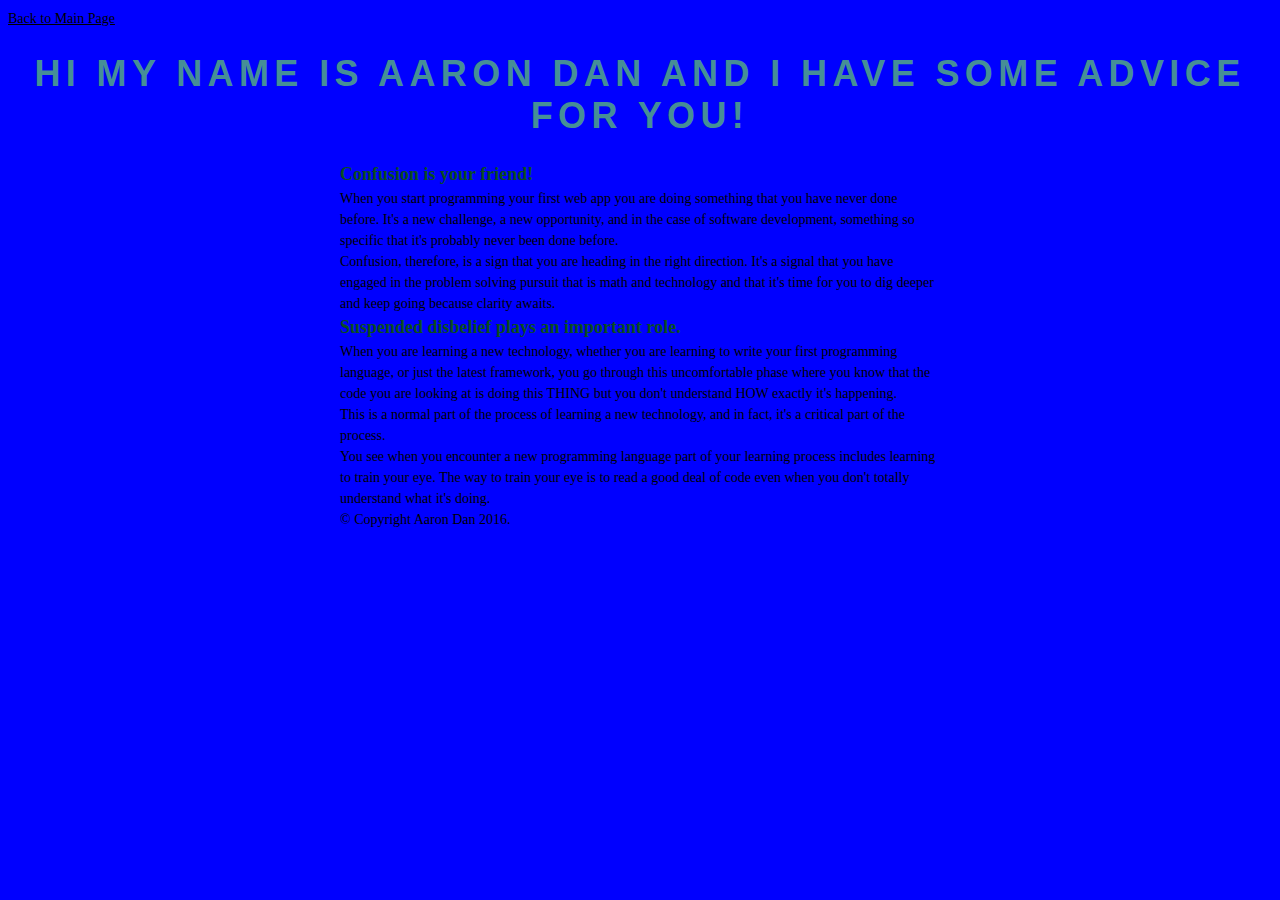
<file: skillcrush-104-master/advice/aarondan-advice.html>
<!DOCTYPE html>
<html>
<head>
	<meta charset="utf-8">
	<link rel="stylesheet" type="text/css" href="../css/style.css">

	<!-- replace Skillcrush with your name here -->
	<title>Aaron Dan's Advice For Newbies</title>
</head>

<!-- replace skillcrush with your name here -->
<body class="aarondan-advice">
	<header>
		<a href="../index.html">Back to Main Page</a>
		<h1>Hi my name is Aaron Dan and I have some advice for you!</h1>
	</header>

	<section>
		<div class="advice">
			<h4>Confusion is your friend!</h4>
			<p>When you start programming your first web app you are doing something that you have never done before. It's a new challenge, a new opportunity, and in the case of software development, something so specific that it's probably never been done before.</p>

			<p>Confusion, therefore, is a sign that you are heading in the right direction. It's a signal that you have engaged in the problem solving pursuit that is math and technology and that it's time for you to dig deeper and keep going because clarity awaits.</p>

			<h4>Suspended disbelief plays an important role.</h4>
			<p>When you are learning a new technology, whether you are learning to write your first programming language, or just the latest framework, you go through this uncomfortable phase where you know that the code you are looking at is doing this THING but you don't understand HOW exactly it's happening.</p>

			<p>This is a normal part of the process of learning a new technology, and in fact, it's a critical part of the process.</p>

			<p>You see when you encounter a new programming language part of your learning process includes learning to train your eye. The way to train your eye is to read a good deal of code even when you don't totally understand what it's doing.</p>
		</div>
    </section>

	<footer>
		<!-- replace Skillcrush with your name here -->
    <p>&copy; Copyright Aaron Dan 2016.</p>
	</footer>
</body>
</html>
</file>
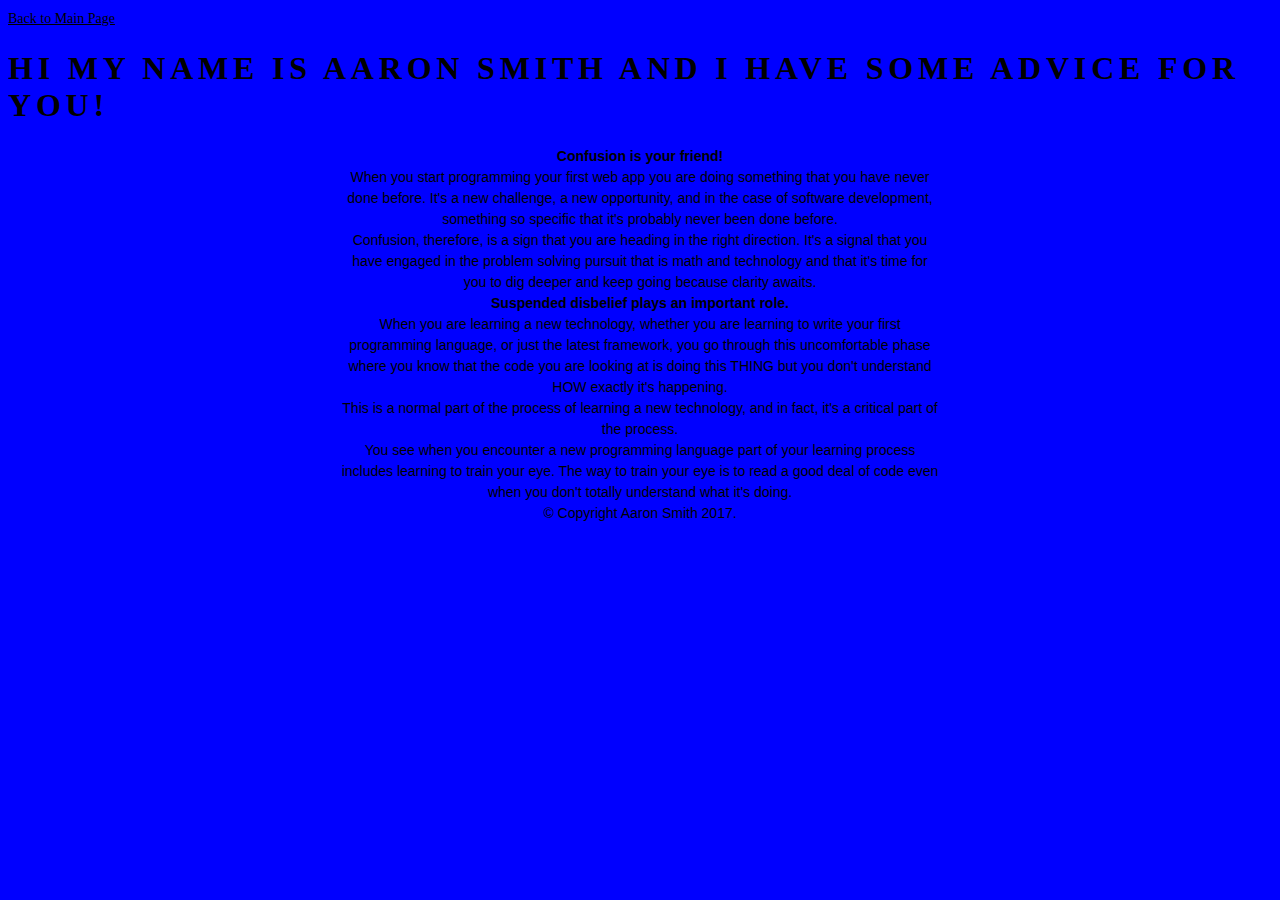
<file: skillcrush-104-master/advice/aaronsmith-advice.html>
<!DOCTYPE html>
<html>
<head>
	<meta charset="utf-8">
	<link rel="stylesheet" type="text/css" href="../css/style.css">

	<!-- replace Skillcrush with your name here -->
	<title>Aaron Smith's Advice For Newbies</title>
</head>

<!-- replace skillcrush with your name here -->
<body class="aaronsmith-advice">
	<header>
		<a href="../index.html">Back to Main Page</a>
		<h1>Hi my name is Aaron Smith and I have some advice for you!</h1>
	</header>

	<section>
		<div class="advice">
			<h4>Confusion is your friend!</h4>
			<p>When you start programming your first web app you are doing something that you have never done before. It's a new challenge, a new opportunity, and in the case of software development, something so specific that it's probably never been done before.</p>

			<p>Confusion, therefore, is a sign that you are heading in the right direction. It's a signal that you have engaged in the problem solving pursuit that is math and technology and that it's time for you to dig deeper and keep going because clarity awaits.</p>

			<h4>Suspended disbelief plays an important role.</h4>
			<p>When you are learning a new technology, whether you are learning to write your first programming language, or just the latest framework, you go through this uncomfortable phase where you know that the code you are looking at is doing this THING but you don't understand HOW exactly it's happening.</p>

			<p>This is a normal part of the process of learning a new technology, and in fact, it's a critical part of the process.</p>

			<p>You see when you encounter a new programming language part of your learning process includes learning to train your eye. The way to train your eye is to read a good deal of code even when you don't totally understand what it's doing.</p>
		</div>
    </section>

	<footer>
		<!-- replace Skillcrush with your name here -->
    <p>&copy; Copyright Aaron Smith 2017.</p>
	</footer>
</body>
</html>
</file>
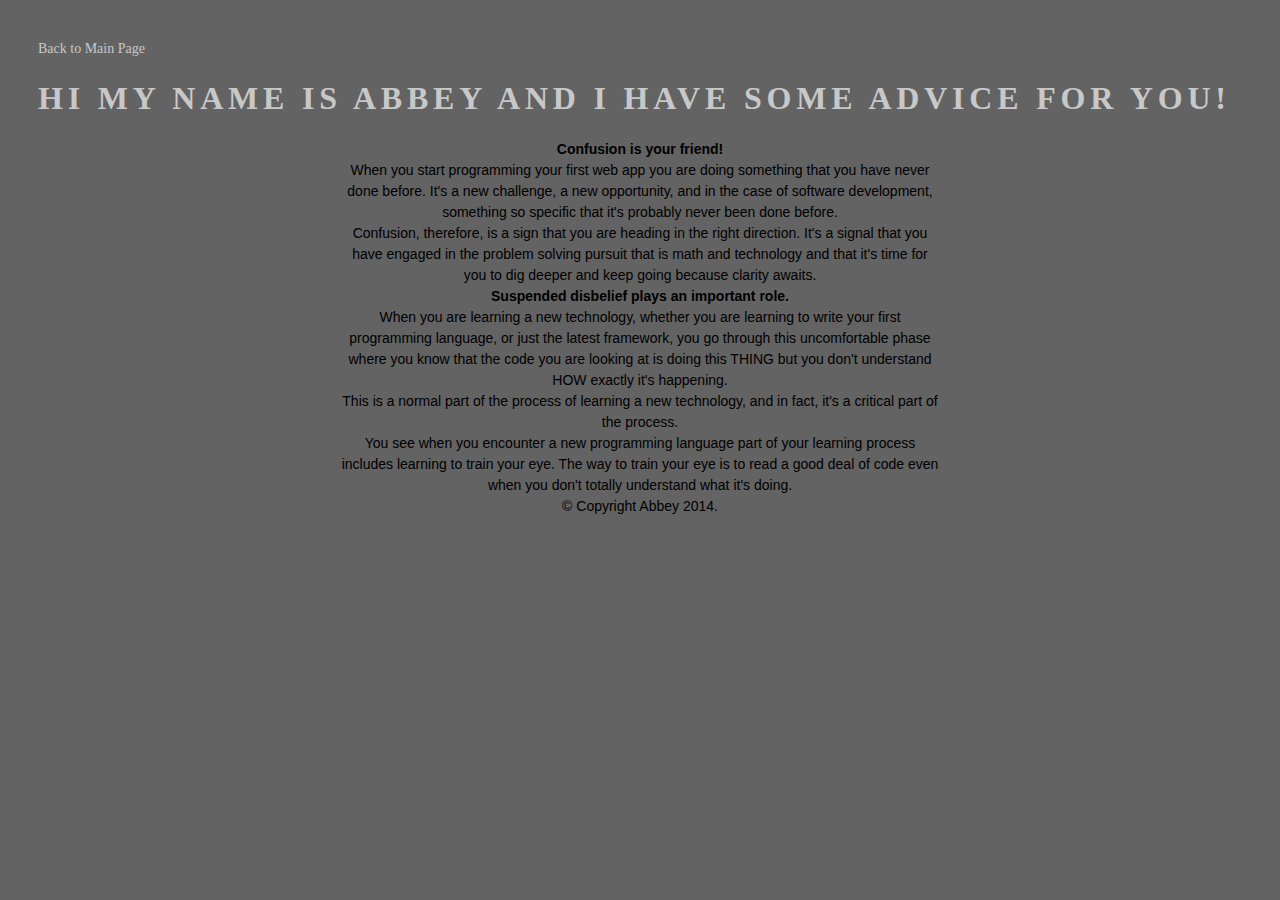
<file: skillcrush-104-master/advice/abbey-advice.html>
<!DOCTYPE html>
<html>
<head>
	<meta charset="utf-8">
	<link rel="stylesheet" type="text/css" href="../css/style.css">

	<!-- replace Skillcrush with your name here -->
	<title>Abbey's Advice For Newbies</title>
</head>

<!-- replace skillcrush with your name here -->
<body class="abbey-advice">
	<header>
		<a href="../index.html">Back to Main Page</a>
		<h1>Hi my name is Abbey and I have some advice for you!</h1>
	</header>

	<section>
		<div class="advice">
			<h4>Confusion is your friend!</h4>
			<p>When you start programming your first web app you are doing something that you have never done before. It's a new challenge, a new opportunity, and in the case of software development, something so specific that it's probably never been done before.</p>

			<p>Confusion, therefore, is a sign that you are heading in the right direction. It's a signal that you have engaged in the problem solving pursuit that is math and technology and that it's time for you to dig deeper and keep going because clarity awaits.</p>

			<h4>Suspended disbelief plays an important role.</h4>
			<p>When you are learning a new technology, whether you are learning to write your first programming language, or just the latest framework, you go through this uncomfortable phase where you know that the code you are looking at is doing this THING but you don't understand HOW exactly it's happening.</p>

			<p>This is a normal part of the process of learning a new technology, and in fact, it's a critical part of the process.</p>

			<p>You see when you encounter a new programming language part of your learning process includes learning to train your eye. The way to train your eye is to read a good deal of code even when you don't totally understand what it's doing.</p>
		</div>
    </section>

	<footer>
		<!-- replace Skillcrush with your name here -->
    <p>&copy; Copyright Abbey 2014.</p>
	</footer>
</body>
</html>
</file>
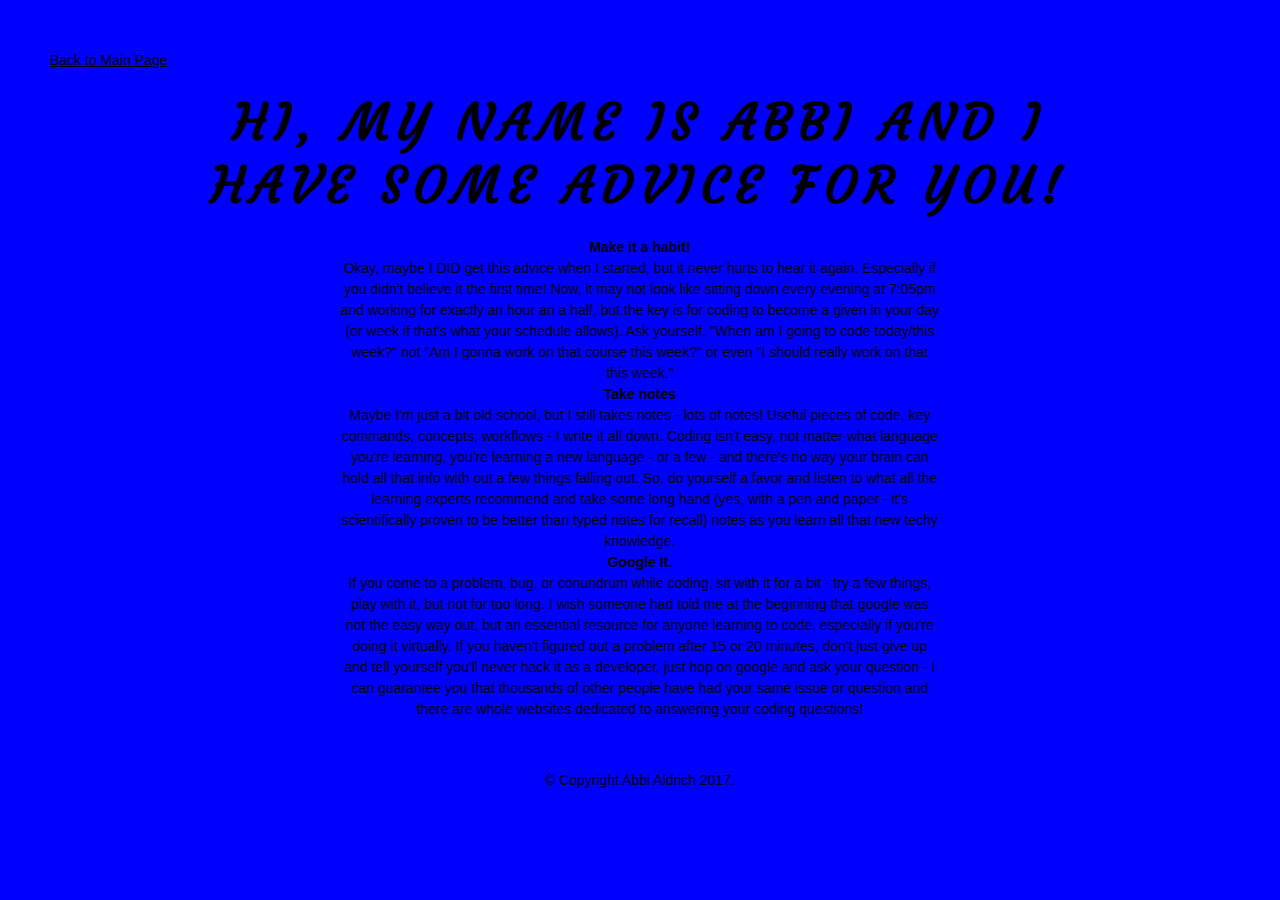
<file: skillcrush-104-master/advice/abbia-advice.html>
<!DOCTYPE html>
<html>
<head>
	<meta charset="utf-8">
	<link rel="stylesheet" type="text/css" href="../css/style.css">
	<link href="https://fonts.googleapis.com/css?family=Courgette" rel="stylesheet">

	<!-- replace Skillcrush with your name here -->
	<title>Abbi's Advice For Newbies</title>
</head>

<!-- replace skillcrush with your name here -->
<body class="abbi-advice">
	<header>
		<a href="../index.html">Back to Main Page</a>
		<h1>Hi, my name is Abbi and I have some advice for you!</h1>
	</header>

	<section>
		<div class="advice">
			<h4>Make it a habit!</h4>
			<p>Okay, maybe I DID get this advice when I started, but it never hurts to hear it again.  Especially if you didn't believe it the first time! Now, it may not look like sitting down every evening at 7:05pm and working for exactly an hour an a half, but the key is for coding to become a given in your day (or week if that's what your schedule allows).  Ask yourself, "When am I going to code today/this week?" not "Am I gonna work on that course this week?" or even "I should really work on that this week."</p>

			

			<h4>Take notes</h4>
			<p>Maybe I'm just a bit old school, but I still takes notes - lots of notes! Useful pieces of code, key commands, concepts, workflows - I write it all down.  Coding isn't easy, not matter what language you're learning, you're learning a new language - or a few - and there's no way your brain can hold all that info with out a few things falling out. So, do yourself a favor and listen to what all the learning experts recommend and take some long hand (yes, with a pen and paper - it's scientifically proven to be better than typed notes for recall) notes as you learn all that new techy knowledge.</p>

			<h4>Google It.</h4>

			<p>If you come to a problem, bug, or conundrum while coding, sit with it for a bit - try a few things, play with it, but not for too long.  I wish someone had told me at the beginning that google was not the easy way out, but an essential resource for anyone learning to code, especially if you're doing it virtually.  If you haven't figured out a problem after 15 or 20 minutes, don't just give up and tell yourself you'll never hack it as a developer, just hop on google and ask your question - I can guarantee you that thousands of other people have had your same issue or question and there are whole websites dedicated to answering your coding questions!</p>

		</div>
    </section>

	<footer>
		<!-- replace Skillcrush with your name here -->
    <p>&copy; Copyright Abbi Aldrich 2017.</p>
	</footer>
</body>
</html>
</file>
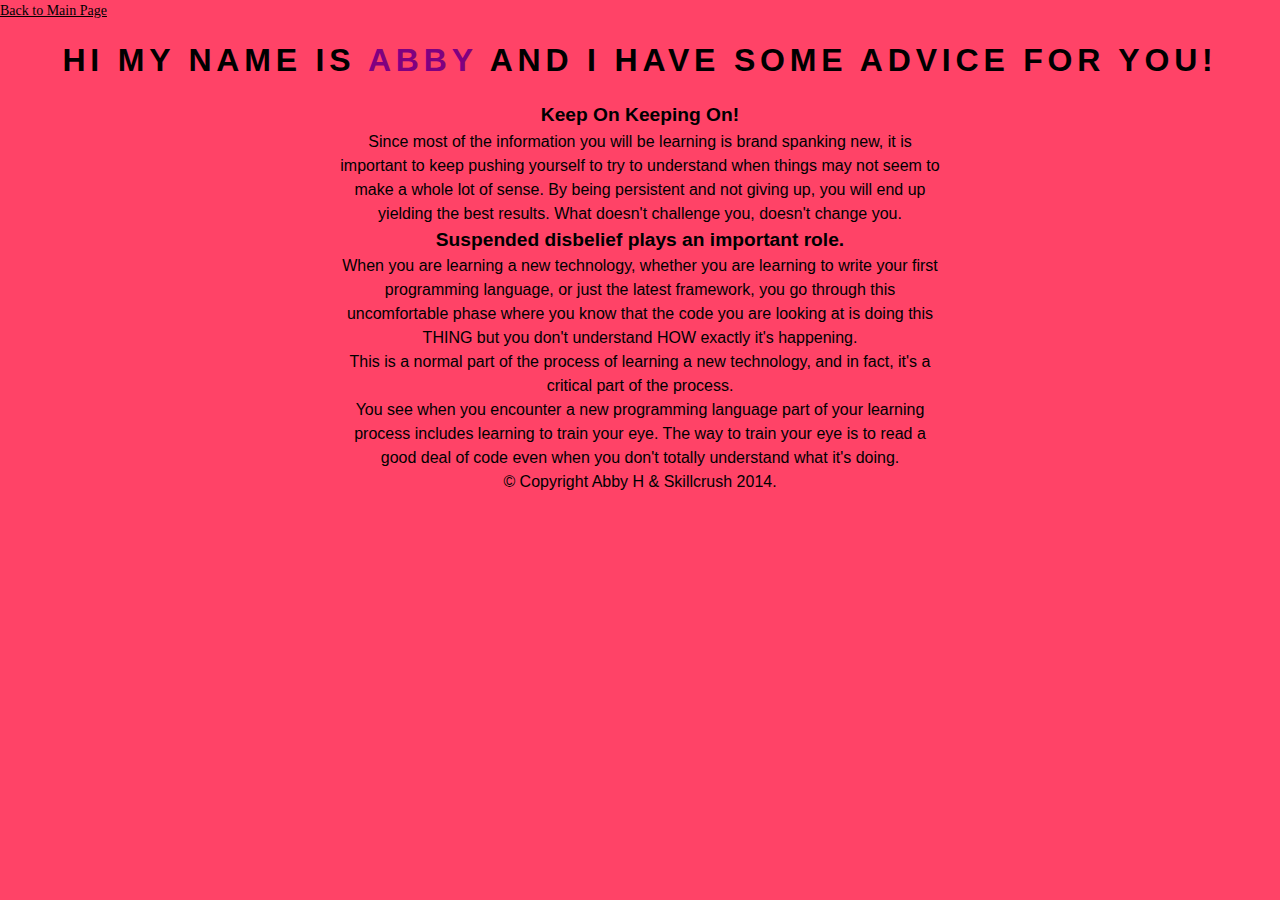
<file: skillcrush-104-master/advice/abbyh-advice.html>
<!DOCTYPE html>
<html>
<head>
	<meta charset="utf-8">
	<link rel="stylesheet" type="text/css" href="../css/style.css">

	<!-- replace Skillcrush with your name here -->
	<title>Abby's Advice For Newbies</title>
</head>

<!-- replace skillcrush with your name here -->
<body class="abbyh-advice">
	<header>
		<a href="../index.html">Back to Main Page</a>
		<h1>Hi my name is <span>Abby</span> and I have some advice for you!</h1>
	</header>

	<section>
		<div class="advice">
			<h4>Keep On Keeping On!</h4>
			<p>Since most of the information you will be learning is brand spanking new, it is important to keep pushing yourself to try to understand when things may not seem to make a whole lot of sense. By being persistent and not giving up, you will end up yielding the best results. What doesn't challenge you, doesn't change you. </p>

			<h4>Suspended disbelief plays an important role.</h4>
			<p>When you are learning a new technology, whether you are learning to write your first programming language, or just the latest framework, you go through this uncomfortable phase where you know that the code you are looking at is doing this THING but you don't understand HOW exactly it's happening.</p>

			<p>This is a normal part of the process of learning a new technology, and in fact, it's a critical part of the process.</p>

			<p>You see when you encounter a new programming language part of your learning process includes learning to train your eye. The way to train your eye is to read a good deal of code even when you don't totally understand what it's doing.</p>
		</div>
    </section>

	<footer>
		<!-- replace Skillcrush with your name here -->
    <p>&copy; Copyright Abby H & Skillcrush 2014.</p>
	</footer>
</body>
</html>
</file>
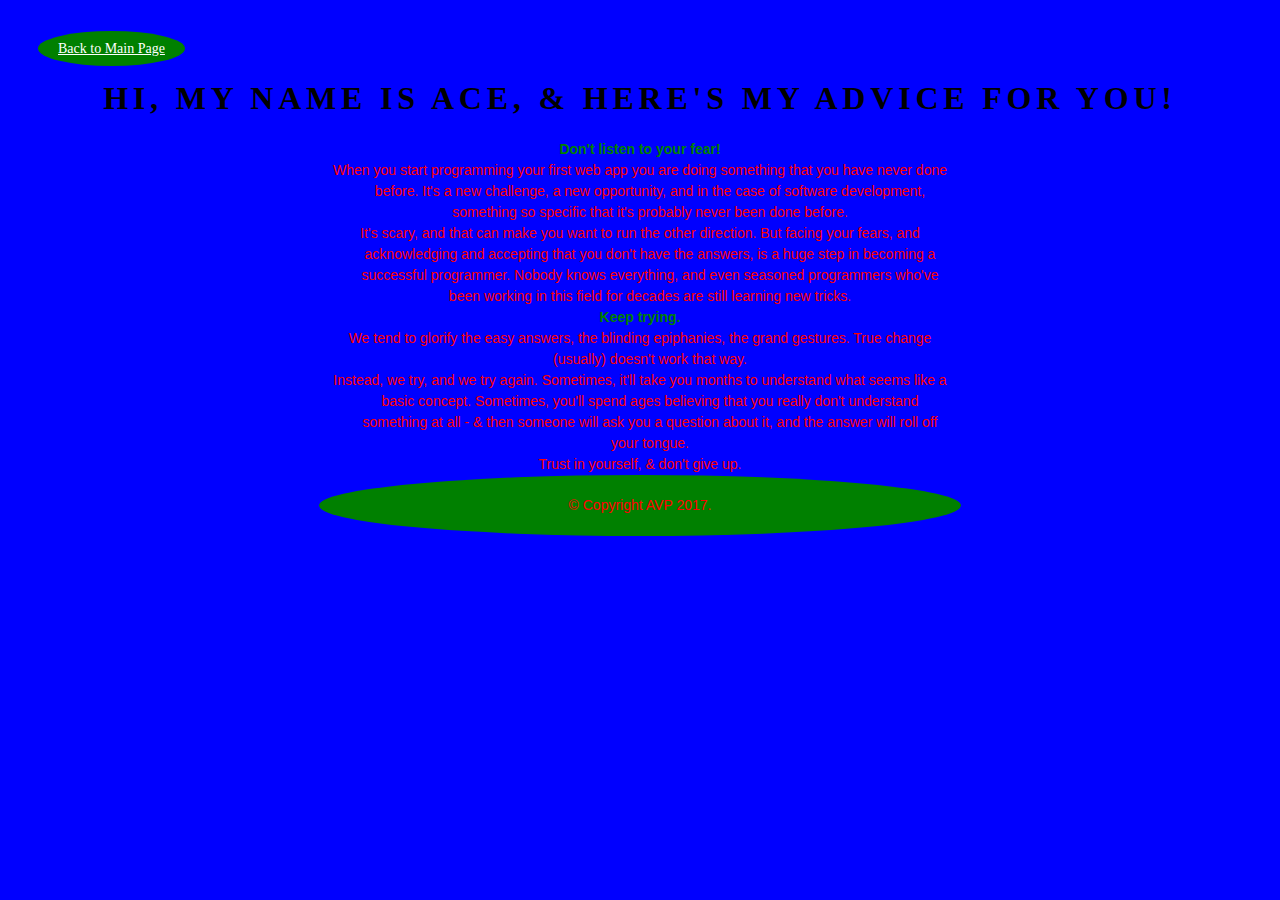
<file: skillcrush-104-master/advice/ace-advice.html>
<!DOCTYPE html>
<html>
<head>
	<meta charset="utf-8">
	<link rel="stylesheet" type="text/css" href="../css/style.css">

	<!-- replace Skillcrush with your name here -->
	<title>Skillcrush's Advice For Newbies</title>
</head>

<!-- replace skillcrush with your name here -->
<body class="ace-advice">
	<header>
		<a href="../index.html">Back to Main Page</a>
		<h1>Hi, my name is Ace, &amp; here's my advice for you!</h1>
	</header>

	<section>
		<div class="advice">
			<h4>Don't listen to your fear!</h4>
			<p>When you start programming your first web app you are doing something that you have never done before. It's a new challenge, a new opportunity, and in the case of software development, something so specific that it's probably never been done before.</p>

			<p>It's scary, and that can make you want to run the other direction. But facing your fears, and acknowledging and accepting that you don't have the answers, is a huge step in becoming a successful programmer. Nobody knows everything, and even seasoned programmers who've been working in this field for decades are still learning new tricks.</p>

			<h4>Keep trying.</h4>
			<p>We tend to glorify the easy answers, the blinding epiphanies, the grand gestures. True change (usually) doesn't work that way.</p>

			<p>Instead, we try, and we try again. Sometimes, it'll take you months to understand what seems like a basic concept. Sometimes, you'll spend ages believing that you really don't understand something at all - &amp; then someone will ask you a question about it, and the answer will roll off your tongue.</p>

			<p>Trust in yourself, &amp; don't give up.</p>
		</div>
    </section>

	<footer>
		<!-- replace Skillcrush with your name here -->
    <p>&copy; Copyright AVP 2017.</p>
	</footer>
</body>
</html>
</file>
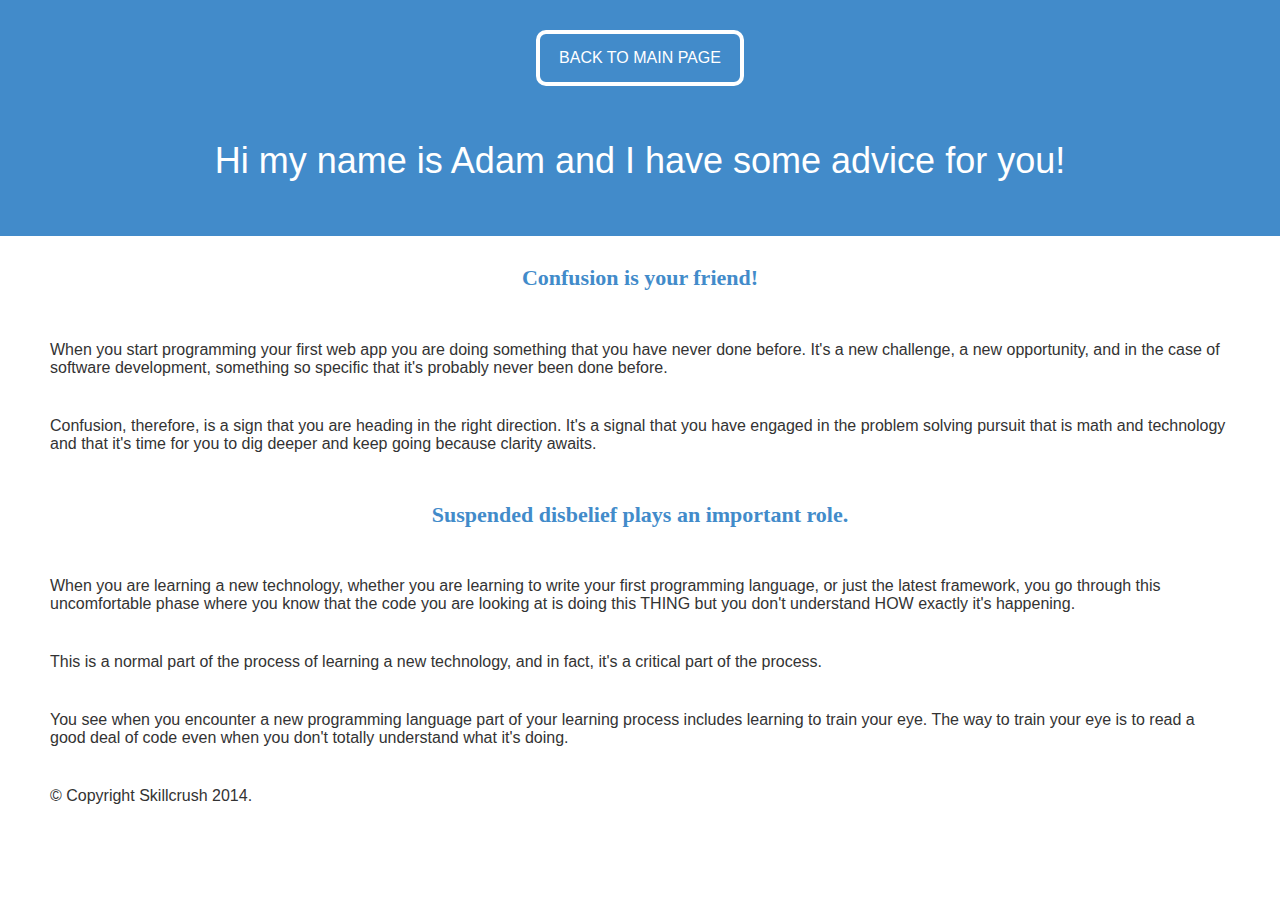
<file: skillcrush-104-master/advice/adam-boissevain-template.html>
<!DOCTYPE html>
<html>
<head>
	<meta charset="utf-8">
	<link rel="stylesheet" type="text/css" href="../css/adam-boissevain-style.css">

	<!-- replace Skillcrush with your name here -->
	<title>Adam's Advice For Newbies</title>
</head>

<!-- replace skillcrush with your name here -->
<body class="adam-boissevain-advice">
	<header>
		<a href="../index.html">Back to Main Page</a>
		<h1>Hi my name is Adam and I have some advice for you!</h1>
	</header>

	<section>
		<div class="advice">
			<h4>Confusion is your friend!</h4>
			<p>When you start programming your first web app you are doing something that you have never done before. It's a new challenge, a new opportunity, and in the case of software development, something so specific that it's probably never been done before.</p>

			<p>Confusion, therefore, is a sign that you are heading in the right direction. It's a signal that you have engaged in the problem solving pursuit that is math and technology and that it's time for you to dig deeper and keep going because clarity awaits.</p>

			<h4>Suspended disbelief plays an important role.</h4>
			<p>When you are learning a new technology, whether you are learning to write your first programming language, or just the latest framework, you go through this uncomfortable phase where you know that the code you are looking at is doing this THING but you don't understand HOW exactly it's happening.</p>

			<p>This is a normal part of the process of learning a new technology, and in fact, it's a critical part of the process.</p>

			<p>You see when you encounter a new programming language part of your learning process includes learning to train your eye. The way to train your eye is to read a good deal of code even when you don't totally understand what it's doing.</p>
		</div>
    </section>

	<footer>
		<!-- replace Skillcrush with your name here -->
    <p>&copy; Copyright Skillcrush 2014.</p>
	</footer>
</body>
</html>
</file>
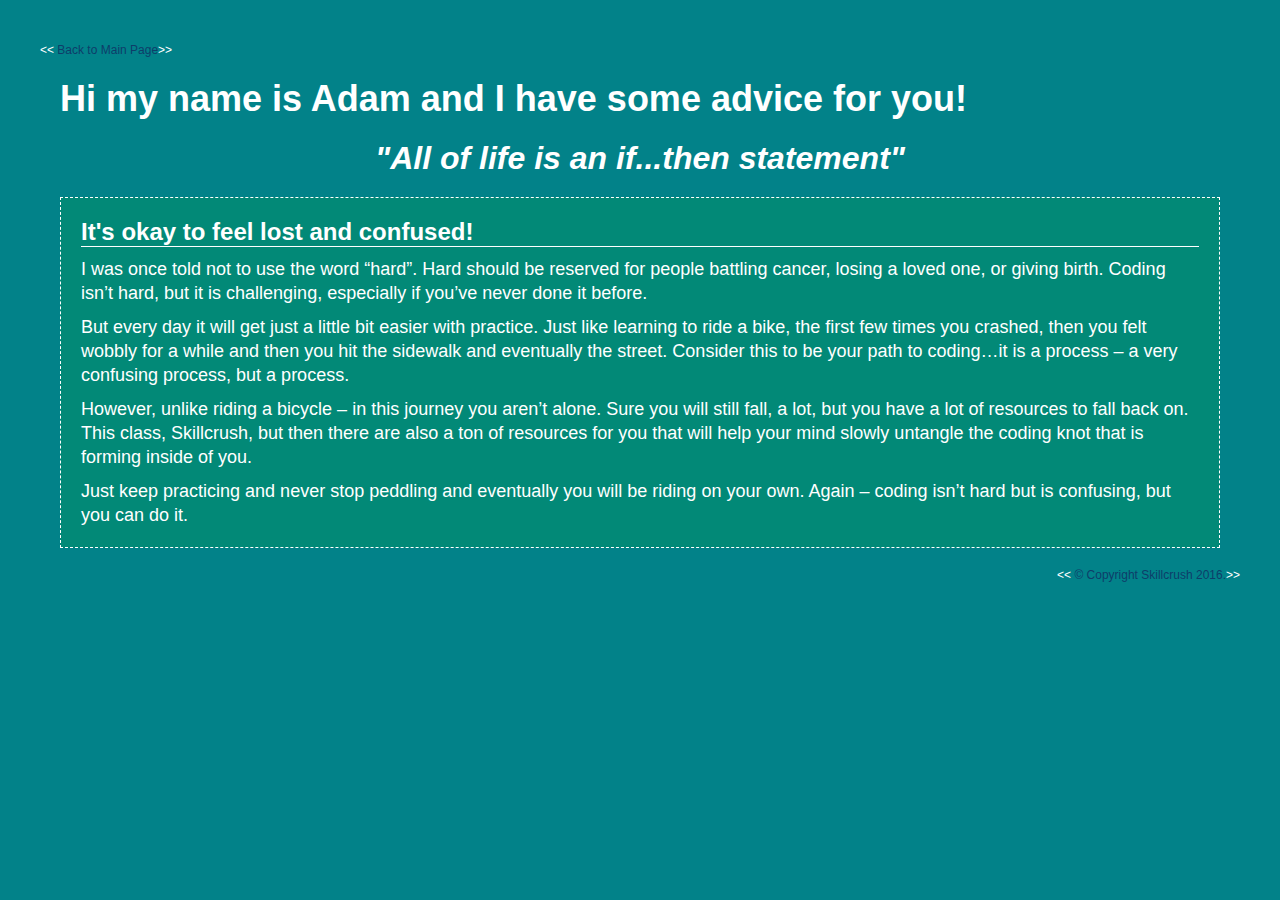
<file: skillcrush-104-master/advice/adam_r_advice.html>
<!DOCTYPE html>
<html>
<head>
	<meta charset="utf-8">
	<link rel="stylesheet" type="text/css" href="../css/adamr.css">

	<!-- replace Skillcrush with your name here -->
	<title>Skillcrush's Advice For Newbies</title>
</head>

<!-- replace skillcrush with your name here -->
<body class="adam-r-advice">
	<header>
		<a href="../index.html">Back to Main Page</a>
		<h1>Hi my name is Adam and I have some advice for you!</h1>
		<h2>"All of life is an if...then statement"</h2>
	</header>

	<section>
		<div class="advice">
			<h4>It's okay to feel lost and confused!</h4>
			
			<p>I was once told not to use the word “hard”. Hard should be reserved for people battling cancer, losing a loved one, or giving birth.  Coding isn’t hard, but it is challenging, especially if you’ve never done it before.</p>  

			<p>But every day it will get just a little bit easier with practice.  Just like learning to ride a bike, the first few times you crashed, then you felt wobbly for a while and then you hit the sidewalk and eventually the street.  Consider this to be your path to coding…it is a process – a very confusing process, but a process.  </p>

			<p>However, unlike riding a bicycle – in this journey you aren’t alone.  Sure you will still fall, a lot, but you have  a lot of resources to fall back on.  This class, Skillcrush, but then there are also a ton of resources for you that will help your mind slowly untangle the coding knot that is forming inside of you.  </p>

			<p>Just keep practicing and never stop peddling and eventually you will be riding on your own.  Again – coding isn’t hard but is confusing, but you can do it.  </p>

		</div>
    </section>

	<footer class="copyright">
		<!-- replace Skillcrush with your name here -->
    <a href="http://skillcrush.com" target="_blank">&copy; Copyright Skillcrush 2016.</a>
	</footer>
</body>
</html>
</file>
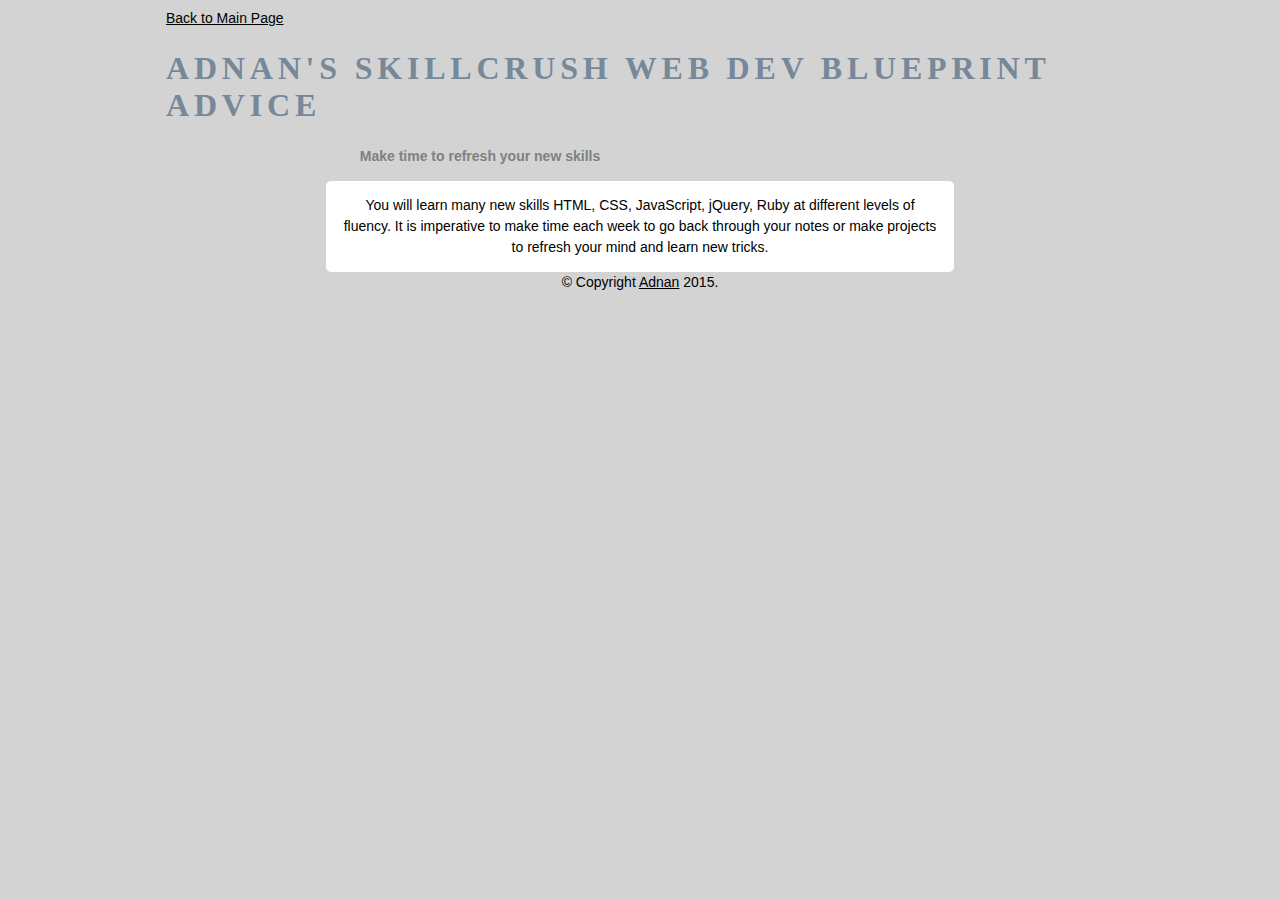
<file: skillcrush-104-master/advice/adnanq-advice.html>
<!DOCTYPE html>
<html>
<head>
	<meta charset="utf-8">
	<link rel="stylesheet" type="text/css" href="../css/style.css">

	<title>Adnan's Advice For Newbies</title>
</head>
<body class="adnanq-advice">
	<header>
		<a href="../index.html">Back to Main Page</a>
		<h1>Adnan's Skillcrush Web Dev Blueprint Advice</h1>
	</header>
	<section>
		<div class="advice">
			<h4>Make time to refresh your new skills</h4>
			<p>You will learn many new skills HTML, CSS, JavaScript, jQuery, Ruby at different levels of fluency.  It is imperative to make time each week to go back through your notes or make projects to refresh your mind and learn new tricks.</p>

		</div>
    </section>
	<footer>
		<p>&copy; Copyright <a href="http://adnanquartey.com">Adnan</a> 2015.
	</footer>
</body>
</html>
</file>
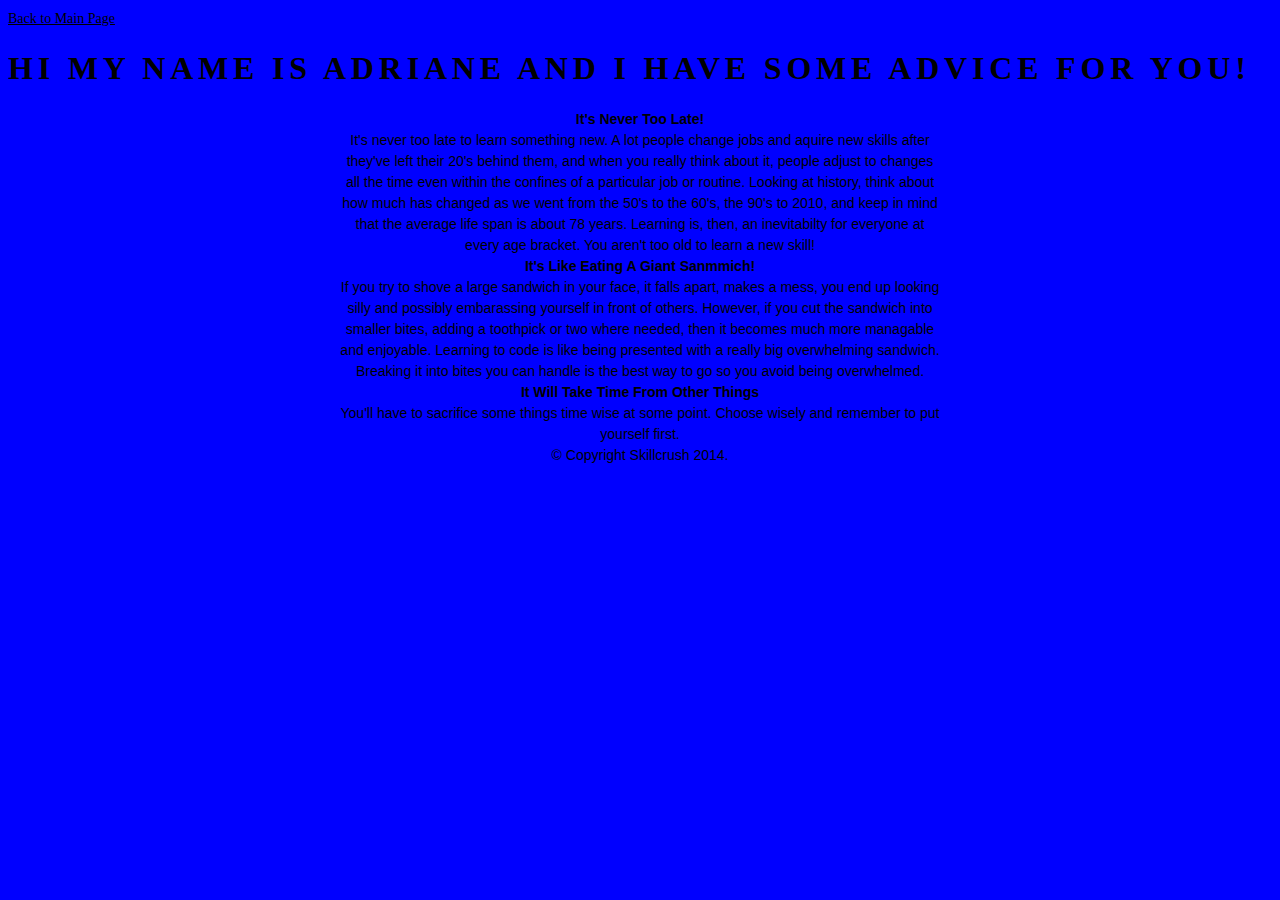
<file: skillcrush-104-master/advice/adriane-advice.html>
<!DOCTYPE html>
<html>
<head>
	<meta charset="utf-8">
	<link rel="stylesheet" type="text/css" href="../css/style.css">

	<!-- replace Skillcrush with your name here -->
	<title>Skillcrush's Advice For Newbies</title>
</head>

<!-- replace skillcrush with your name here -->
<body class="adriane-advice">
	<header>
		<a href="../index.html">Back to Main Page</a>
		<h1>Hi my name is Adriane and I have some advice for you!</h1>
	</header>

	<section>
		<div class="advice">
			<h4>It's Never Too Late!</h4>
			<p>It's never too late to learn something new. A lot people change jobs and aquire new skills after they've left their 20's behind them, and when you really think about it, people adjust to changes all the time even within the confines of a particular job or routine. Looking at history, think about how much has changed as we went from the 50's to the 60's, the 90's to 2010, and keep in mind that the average life span is about 78 years. Learning is, then, an inevitabilty for everyone at every age bracket. You aren't too old to learn a new skill!</p>
			<h4>It's Like Eating A Giant Sanmmich!</h4>
			<p>If you try to shove a large sandwich in your face, it falls apart, makes a mess, you end up looking silly and possibly embarassing yourself in front of others. However, if you cut the sandwich into smaller bites, adding a toothpick or two where needed, then it becomes much more managable and enjoyable. Learning to code is like being presented with a really big overwhelming sandwich. Breaking it into bites you can handle is the best way to go so you avoid being overwhelmed.</p>
			<h4>It Will Take Time From Other Things</h4>
			<p>You'll have to sacrifice some things time wise at some point. Choose wisely and remember to put yourself first.</p>

		
		</div>
    </section>

	<footer>
		<!-- replace Skillcrush with your name here -->
    <p>&copy; Copyright Skillcrush 2014.</p>
	</footer>
</body>
</html>
</file>
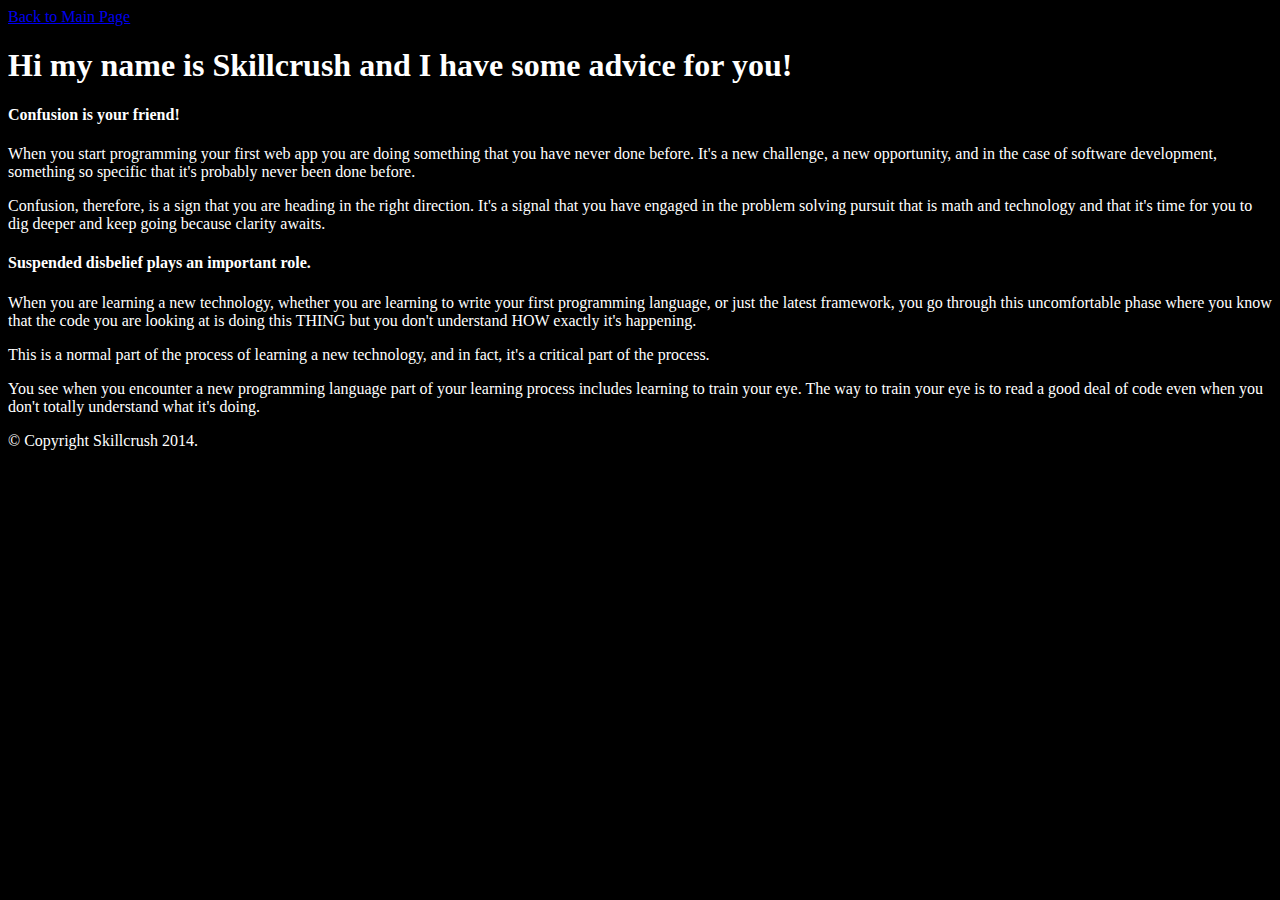
<file: skillcrush-104-master/advice/adrianmartinez-advice.html>
<!DOCTYPE html>
<html>
<head>
	<meta charset="utf-8">
	<link rel="stylesheet" type="text/css" href="../css/adrianmartinez-advice.css">

	<!-- replace Skillcrush with your name here -->
	<title>Skillcrush's Advice For Newbies</title>
</head>

<!-- replace skillcrush with your name here -->
<body class="adrianmartinez-advice">
	<header>
		<a href="../index.html">Back to Main Page</a>
		<h1>Hi my name is Skillcrush and I have some advice for you!</h1>
	</header>

	<section>
		<div class="advice">
			<h4>Confusion is your friend!</h4>
			<p>When you start programming your first web app you are doing something that you have never done before. It's a new challenge, a new opportunity, and in the case of software development, something so specific that it's probably never been done before.</p>

			<p>Confusion, therefore, is a sign that you are heading in the right direction. It's a signal that you have engaged in the problem solving pursuit that is math and technology and that it's time for you to dig deeper and keep going because clarity awaits.</p>

			<h4>Suspended disbelief plays an important role.</h4>
			<p>When you are learning a new technology, whether you are learning to write your first programming language, or just the latest framework, you go through this uncomfortable phase where you know that the code you are looking at is doing this THING but you don't understand HOW exactly it's happening.</p>

			<p>This is a normal part of the process of learning a new technology, and in fact, it's a critical part of the process.</p>

			<p>You see when you encounter a new programming language part of your learning process includes learning to train your eye. The way to train your eye is to read a good deal of code even when you don't totally understand what it's doing.</p>
		</div>
    </section>

	<footer>
		<!-- replace Skillcrush with your name here -->
    <p>&copy; Copyright Skillcrush 2014.</p>
	</footer>
</body>
</html>
</file>
<file: skillcrush-104-master/css/style.css>
/*****STATZ STYLE*****/
.statz-advice {
  font-family: 'Bellefair', sans-serif;
  color: #BF3F1C;
  background-color: #7d8076;
  font-size: 36px;
  text-align: center;

}

.statz-advice h2 {
  color: #efe8dc;
  font-size: 48px;
  font-variant: small-caps;
  letter-spacing: -2px;
}

.statz-advice p {
  color: #293549;
  font-family: 'Bellefair';
  font-size: 26px;
}

.statz-advice h4 {
  color: #293549;
  font-size: 12px;
  padding: 40px;

}
/********/


/*daniel berryman's styles*/

.danielberryman-advice header a {
    color: red;
    border: 1px solid red;
    text-decoration: none;
    padding: 0px 40px;
}

.danielberryman-advice h1 {
    color: red;
    text-align: center;
}

.danielberryman-advice h4 {
    color: blue;
    text-transform: uppercase;
}

.danielberryman-advice section p {
    color: purple;
}

.danielberryman-advice footer p {
    color: red;
}

/** Vegoia's Styles **/
.sthvecu-advice {
  background: #888;
  width: 100%;
  font-size: 1em;
}
.sthvecu-advice h1, h2 {
  font-family: 'Philosopher', sans-serif;
  color: #98fb98;
  text-align: center;
}
.sthvecu-advice h2 {
  font-family: 'Philosopher', sans-serif;
  color: #ff6666;
/*  color: #dc143c;  */
/*  text-shadow: 2px 1px #eee;  */
  text-align: center;
}
.sthvecu-advice  p {
  font-family: 'Josefin Sans', sans-serif;
  font-size: 1.05em;
  color: #fff;
  text-align: justify;
  padding: 1% 0;
}
.sthvecu-advice footer p {
  background-color: #ccc;
  font-size: 0.75em;
  color: #dc143c;
  text-align: center;
}

body.eps-advice {
    height: 100%;
}

.eps-advice header {
    height: 30%;
}

.eps-advice section {
    height: 40%;
    padding: 5%;
}

.eps-advice footer {
    height: 30%;
    padding: 10%;
}

.eps-advice h1{
    padding: 100px;
    text-align: center;
    text-transform: uppercase;
    font-size: 20px;
    font-family: sans-serif;
}

/** Grace's Advice **/
.grace-advice{
    font-family:  'Roboto', sans-serif;
    color: darkslategray;
}

/**Rachel's Styles**/
.rachelmiller-advice {
font-family: 'Open Sans', serif;
color: blue;
}
.rachelmiller-advice h1 {
	font-size: 36px;
	font-weight: bold;
	text-align: center;
}
.rachelmiller-advice h4{
	font-size: 24px;
}
.rachelmiller-advice p{
	font-size: 18px;
}
/*--- Lesley's Styles ---*/
.lesleyhogg-advice {
	font-family: 'Open Sans', sans-serif;
}

.lesleyhogg-advice h1 {
	font-family: 'Montserrat', sans-serif;
	color: #000;
	font-size: 24px;
	text-align: center;
	background-color: skyblue;
	padding: 30px 0;
	margin-bottom: 0;
}

.lesleyhogg-advice div {
	height: 160px;
	background-color: lightblue;
	margin-top: 0;
	padding: 30px 0;
}

.lesleyhogg-advice h4 {
	font-size: 18px;
	color: #000;
	margin-bottom: 10px;
}

.lesleyhogg-advice p {
	font-size: 16px;
	color: dimgray;
}

.lesleyhogg-advice span {
	color: midnightblue;
	font-weight: bold;
}

.lesleyhogg-advice footer {
	padding-top: 20px;
}

.lesleyhogg-advice footer p {
	color: silver;
}

/*--- Sarah's Styles ---*/

.sarahs-advice {
	text-align:center;
}

.sarahs-advice h1 {
	font-family:"Palatino Linotype", "Book Antiqua", Palatino, serif;
	font-size: 24px;
	color: #F06;
	padding-bottom: 50px;
	padding-top: 50px;
}

.sarahs-advice h4 {
	font-size: 24px;
	margin-bottom: 20px;
	font-style: italic;
}

.sarahs-advice p {
	line-height: 40px;
	font-size: 18px;
}

/***** Kathy Kemmis Styles *****/
.kathykemmis-advice {
  text-align:center;
  font-family: 'Fauna One', serif;

}
.kathykemmis-advice h1 {
  font-size: 30px;
color:#400080;
}

.kathykemmis-advice h4 {
font-size: 24px;
text-decoration: underline;
color:#6600cc;
padding: 30px 0;
}

.kathykemmis-advice p{
text-align: justify;
font-family: 'Fauna One', serif;
font-size: 18px;
}
.kathykemmis-advice .advice {
padding: 80px 0;
}
.kathykemmis-advice footer {
padding: 80px 0;
}
.kathykemmis-advice span{
  font-family: 'Dancing Script', cursive;
  color: #8000ff;
  text-decoration: underline;
}

/******Tiffany's Styles *******/
.tiffanyo-advice {
    text-align: center;
}
.tiffanyo-advice h1 {
    color: #804d80;
}
.tiffanyo-advice h2 {
    border-bottom: 1px solid darkgrey;
    background-color: lightgrey;
    padding: 10px 0px;
}
.tiffanyo-advice p {
    text-align: left;
    padding-bottom: 1.2em;
}
.tiffanyo-advice .advice {
    padding-top: 1.2em;
}
.tiffanyo-advice footer {
    text-align: center;
    background-color: darkgrey;
}

/*--- Sarah's Styles ---*/
.sarahyu-advice {
    text-align: center;
    padding: 50px;
    margin: 50px;
}

.sarahyu-advice h1 {
    color: blue;
    font-family: sans-serif;
}

.sarahyu-advice p {
    margin: 30px auto;
}

.sarahyu-advice strong {
    color: blue;
}

/*--- End Sarah's Style ---*/

/*--- Eshton's Styles ---*/
.eshton-advice {
	text-align: left;
	padding: 50px;
	margin: 50ox;
	}

.eshton.advice p {
	font-family: sans-serif;
	color: purple;
	}

.eshton.advice h4 {
	font-family: serif;
	color: black;
	}


/***** Gregs Style *****/
.gregschmitt-advice {
  font: Georgia, serif;
}

.gregschmitt-advice h1 {
  color: purple;
  font-size: 42px;
  text-align: center;
  text-transform: capitalize;
  padding: 50px 0;
}

.gregschmitt-advice h4 {
  font-size: 22px;
  font-weight: normal;
}

.gregschmitt-advice p {
  font-size: 18px;
  font-weight: lighter;
}

/*****Anna's Style*****/
.ahaefele-advice {
  font: Georgia, serif;
}

.ahaefele-advice h1 {
  color: purple;
  font-size: 42px;
  text-align: center;
  text-transform: capitalize;
  padding: 50px 0;
}

.ahaefele-advice h4 {
  font-size: 22px;
  font-weight: normal;
}

.ahaefele-advice p {
  font-size: 18px;
  font-weight: lighter;
}

/******End Anna's Style*****/

/*****Nandini's Sytle*****/
.nandini-advice {
  font: sans-serif;
}

.nandini-advice h1 {
  background-color: yellow;
  font-size: 28px;
  text-align: center;
  text-transform: capitalize;
  padding: 50px 0;
}

.nandini-advice h4 {
  font-size: 18px;
  font-weight: bold;
}

.nandini-advice p {
  font-size: 16px;
  font-weight: lighter;
}

/****** end nandini's style *****/

/*****Bianca's Sytle*****/
.bianca-advice {
  font: sans-serif;
}

.bianca-advice h1 {
  background-color: yellow;
  font-size: 28px;
  text-align: center;
  text-transform: capitalize;
  padding: 50px 0;
}

.bianca-advice h4 {
  font-size: 18px;
  font-weight: bold;
}

.bianca-advice p {
  font-size: 16px;
  font-weight: lighter;
}

/******End Bianca's Style*****/
/**Kaleigh's advice**/
.kaleighs-advice p{
  font-size: 45px;
  font-style: italic;
}

/***** BreAnn's Style *****/
.breannh-advice {
  font-family: 'Source Serif Pro', serif;
  padding: 10px 50px;
}

.breannh-advice h1{
  font-size: 48px;
  color: #fff;
  background-color: #e02000;
  padding: 10px 20px;
}

.breannh-advice h4 {
  font-size: 28px;
  color: #08182e;
  padding: 0 20px;
}

.breannh-advice p {
  font-size: 18px;
  padding: 0 20px;
  color: #2f2f2f;
}

.breannh-advice a {
  text-decoration: none;
  padding: 10px;
  border: 4px solid #FAcdFE;
  color: #FAcdFE;
  font-size: 14px;
}

.breannh-advice a:hover {
  color: #e02000;
  border: 4px solid #e02000;
}

/***** KrissyFile Styles *****/
.krissyscott-advice {
 font-family: 'Zilla Slab', serif;
  background-color: black;
  color: red;
  text-align: right;
  font-size: 24px;
  font-weight: 700;
}

/***** Khristian's Styles *****/
.khristian-advice {
  padding: 0 50 50 0;
}
.khristian-advice p {
  font-family: 'Raleway';
  color: #7d53de;
  text-align: justify;
}

.khristian-advice h1 {
  font-family: 'Shrikhand';
  color: #bffff7;
  text-align: center;
}

.khristian-advice h4 {
  font-family: 'Raleway';
  color: #e24451;
  text-align: center;
}

/***** END Khristian's Styles *****/

/***** Abbi's Styles *****/
.abbi-advice  {
  margin: 50px;
  font-family: "Helvetica", sans-serif;
}

.advice-crystal {
	background-color: lightgrey;
	color: blue;
}

.abbi-advice a:visited {
  color: gray;
}

.abbi-advice h1 {
  font-family: "Courgette", sans-serif;
  font-size: 50px;
  color: black;
  text-align: center;
  width: 75%;
  margin: 20px auto;
}

.abbi-advice footer {
  padding-top: 50px;
  text-align: center;
}

/* --Rebeccas Styles--*/
.rebeccas-advice{
  background-color: #66ff33;
}
/*------Logan Turner Styles-------*/
.loganturner-advice {
  background-color: #D9D6E5;
  font-family: "Lucida Bright", "Georgia", serif;
}

.loganturner-advice div {
  background-color: #D9D6E5;
}

.loganturner-advice em {
  font-weight: bolder;
  font-stretch: expanded;
}

.loganturner-advice p {
  color: #666;
}

.loganturner-advice h4 {
  background-color: #666;
  color: white;
}

/*---CESOLDO Styles---*/
.esoldo-advice {
background-color: #fafafa;
}

.esoldo-advice h1 {
  color: #4a148c;
  font-size: 36px;
}

.esoldo-advice h4 {
  color: #4a148c;
  background-color: #fafafa;
  font-size: 24px;
}

.esoldo-advice p {
  color: #263238;
  font-family: Arial, sans-serif;
  padding: 0px 50px 10px 50px;
}

.esoldo-advice a {
  color: #0097a7;
}

/*---End CESOLDO Styles---*/


/*---Andra Styles---*/
.andra-advice {
  background-color:#DAF7A6;
}
.andra-advice header a {
  color: #FF5733;
  font-size: 16px;
}
.andra-advice h1 {
  color: #27AE60;
}
.andra-advice h3 {
  color: #900C3F;
  text-align: center;
}
.andra-advice p {
  color: #C70039;
}
.andra-advice h4 {
color: #FFC300;
background-color: #DAF7A6;
}
.andra-advice footer p {
  font-size: 12px;
  color: #FF5733;
}
/*---End Andra Styles---*/


/*anwegner Styles*/

.anwegner-advice h1 {
  font-family: 'Zilla Slab', serif;
  font-weight: 600;
}

.anwegner-advice h4 {
  font-family: 'Zilla Slab', serif;
  background-color: #fff;
  text-align: left;
  font-size: 1.5em;
  font-weight: 400;
}

.anwegner-advice .advice {
  background-color: #fff;
}

.anwegner-advice p {
  font-family: 'Zilla Slab', serif;
  color: #900C3F;
}

.anwegner-advice footer p {
  color: #8C8085;
  font-size: .75em;
}

/*Kristin's Styles*/
.kristinlinde-advice {
	background: #ffffff;
	color: #ccc;
}

/*Becky T's Stylez*/

.beckyt-advice body {
  background-color: yellow;
  font-family: 'Patrick Hand SC', cursive;
}

.beckyt-advice h1{
  font-family: 'Josefin Sans', sans-serif;
  font-variant: small-caps;
}

/*Patricia Kisinger's Styles*/
.patriciakisinger-advice {
  background: #ffb6c1;
  height: 100%;
}

.patriciakisinger-advice {
  background: #ffb6c1;
  font-family: Arial, sans-serif;
  margin: auto;
}

.patriciakisinger-advice body{
  background: #ffb6c1;
  height: 100%;
}

.patriciakisinger-advice a{
  text-decoration: none;
}

.patriciakisinger-advice a hover {
  font-variant: small-caps;
  color: #a9a9a9;
}

.patriciakisinger-advice h1{
  color: #ffffff;
  line-height: 1em;
}

.patriciakisinger-advice h4 {
  background: #dcdcdc;
  line-height: 2rem;
}

.patriciakisinger-advice p{
  background: #f5f5f5;
  padding: .5rem;
}

.patriciakisinger-advice .show-me-the-money {
  background: #ffb6c1;
}

/** nataliemm styles **/
.nataliemm-advice {
  font-family: sans-serif;
  background-color: white;
}

.nataliemm-advice a {
  text-decoration: none;
}

/** Seanie's Styles **/

.seanie-advice {
  background-color: purple;
  width: 100%;
  margin: 0 auto;
}

.seanie-advice {
  line-height: 1.5em;
  font-weight: lighter;
  color: white;
  font-family: sans-serif;
  text-align: right;
}

/*-----Aimee's styles ----*/
.aimeehall-advice {
  width: 100%;
  background-color: gainsboro;
  font-family: sans-serif;
  border-radius: 8px;
  padding: 10px;
}

.aimeehall-advice h4 {
  color: indigo;
  font-size: 1.5em;
}

.aimeehall-advice p{
  text-align: left;
  padding: 10px;
}

/**Feona's Styles**/
.feona-advice-html {
  background-color: white;
  background-image: url("http://camillestyles.com/wp-content/uploads/2009/10/az-canary.jpg");
  background-position: center;
  background-repeat: repeat;
  padding: 0;
}

.feona-advice {
  background-color: #FFB317;
  font-family: 'Open Sans', sans-serif;
  margin: auto;
  padding: 5px 20px 0 20px;
  width: 100%;
  max-width: 650px;
}

.feona-advice header {
  width: 100%;
}

.feona-advice h1 {
  background-color: #214AAF;
  font-family: 'Patua One', cursive;
  margin: 10px 0 10px 0;
  padding: 10px;
}

.feona-advice h2 {
  color: #C6128B;
  font-family: 'Patua One', cursive;
}

.feona-advice footer {
  background-color: #214AAF;
}

.feona-advice footer p {
  padding: 5px;
}

/**Abbyh advice styling**/

.abbyh-advice {
	background-color: #ff4367;
	width: 100%;
	margin: 0 auto;
}
.abbyh-advice h1{
	font-size: 2em;
	font-family: 'Lora', sans-serif;
	text-align: center;
}
.abbyh-advice h4 {
	font-size: 1.2em;
	text-align: center;
}

.abbyh-advice p {
	font-size: 1em;

}

.abbyh-advice footer {
	text-align: center;
}

/**Abbyh advice styling END **/

/** Asia's Styles **/
.asiakane-advice header{
  color: pink;
}

/** Trav's Styles **/
.trav-advice {
    width: 100%;
    background-color: ghostwhite;
    font-family: sans-serif;
    margin: 0 auto;

}
.trav-advice a {
    text-decoration: none;
    color: #0066ff;
    font-weight: bold;
}
.trav-advice h1 {
    color: red;
    font-family: 'Quando', serif;
    font-weight: bold;
    text-align: left;
}
.trav-advice h4 {
    font-family: sans-serif;
    font-size: 22px;
    text-align: left;
    color: green;
}
.trav-advice p {
    color: black;
    font-family: 'Judson', serif;
    text-align: left;
    font-size: 1.5em;
}
.trav-advice footer {
    color: #00008B;
    text-align: center;
    font-size: 13px;
    font-style: italic;
}
.trav-advice footer p {
  color: white;
}

/** Linz Styles**/
.linzfrank-advice {
  font-family: 'serif';
  margin: auto;
}
.linzfrank-advice h1{
  font-weight: bold;
  color: #0A3847;
  font-family: serif;
}

.linzfrank-advice h4 {
  font-family: serif;
}

/** Sarah's Styles**/
.sschlueter-advice {
    width: 90%;
    background-color: black;
    font-family: diavlo;
    margin: 0 auto;

}
.sschlueter-advice a {
    text-decoration: none;
    color: gray;
    font-weight: bold;
}
.sschlueter-advice h1 {
    color: #00d4ff;
    font-weight: bold;
    text-align: center;
}
.sschlueter-advice h4 {
    font-family: sans-serif;
    font-size: 22px;
    text-align: center;
    color: #126272;
}
.sschlueter-advice p {
    color: white;
    text-align: center;
}
.sschlueter-advice footer {
    color: white;
    background-color: black;
    text-align: left;
    font-size: 13px;
    font-style: italic;
}
/** End Sarah's Styles*/

/** Troy Pratt's Styles **/

body.troypratt-advice h1{
    font-family:'Open Sans', sans-serif;
    font-size: 18px;
    text-align:center;
}

body.troypratt-advice header{
    text-align: center;
    font-family: 'Open Sans', sans-serif;
    font-size: 10px;
}

div.troypratt-advice{
    width: 650px;
    margin-left: auto;
    margin-right: auto;
    padding: 10px;
    background-color:lightskyblue;
    border-radius: 10px;
}

div.troypratt-advice p{
    font-family:'Open Sans', sans-serif;
    font-size: 12px;
    background-color: white;
    border-radius: 5px;
    padding: 5px;
}

div.troypratt-advice h4{
    font-family: 'Crushed', cursive;
    font-size: 14px;
    font-weight: bold;
}

body.troypratt-advice footer {
    text-align: center;
    font-family:'Open Sans', sans-serif;
    font-size: 10px;
}

/**END Troy Pratt's Styles**/

/* Mel's Styles */
.mel-advice {
  padding: 100px;
}

.mel-advice a{
	font-family: Arial, sans-serif;
	color: gray;
  font-size: 1em;
	text-transform: uppercase;
}

.mel-advice h1 {
	font-family: Arial, sans-serif;
	color: coral;
  font-size: 2em;
	text-transform: uppercase;
}

.mel-advice h4 {
	font-family: Arial, sans-serif;
	color: salmon;
  font-size: 1.5em;
	line-height: 1em;
}

.mel-advice p {
	font-family: Arial, sans-serif;
	color: salmon;
  font-size: 1.2em;
	line-height: 1em;
	padding-bottom: 100px;
}

.mel-advice footer p{
	background-color: white;
	color: gray;
}

/* -- End Mel's Styles */

/** Suzanne's Styles **/
.smartsuzy-advice {
  font-family: fantasy;
  background-color: salmon;
  color: blue;
}
.smartsuzy-advice  p {
  font-family: sans-serif;
  color: green;
  text-align: justify;
}
.smartsuzy-advice footer {
  background-color: blue;
  color: white;
}

/*Lindsay's Styles*/
.lindsay-advice{
  width: 100%;
  background-color: #521247;
  font-family: serif;
  margin: auto;
}

.lindsay-advice a{
  color: #0066ff;
}

.lindsay-advice h1{
  color: #e4ac6a;
}

.lindsay-advice h4{
  color: #ffd336;
}

.lindsay-advice p{
  color: #e4ac6a;
}

/***Amanda Worthington Styles***/
.amandaworthington-advice {
  background-color: lightgrey;
}

.amandaworthington-advice h1{
  background-color: lightgrey;
  font-size:3em;
  font-style:italic;
}

.amandaworthington-advice h4{
  font-size:2em;
  font-style:italic;
  color:#222222;
  background-color: pink;
}

/**** JESSICA WEBER STYES ****/

.advice-j-weber {
  background-color: blue;
  color: white;
}

.advice-j-weber h1 {
  background-color: blue;
  color: white;
  font-size: 40px;
}

.advice-j-weber p {
  background-color: blue;
  color: white;
}

/** Jazz's Styles **/
.jazz-advice {
  background-color: black;
  color: white;
}

.jazz-advice h1 {
  background-color: grey;
  font-weight: bold;
}

.jazz-advice footer {
  background-color: white;
  color: black;
}

/** Isabel's Styles **/
.isabel-advice {
  width: 100%;
  background-color: #f0f0f5;
  font-family: 'Open Sans', sans-serif;
}

.isabel-advice h1 {
  font-weight: 700;
  color: #80b3ff;
  background-color:#f0f0f5;
}

.isabel-advice h4 {
  font-size: 24px;
  font-weight: 700;
  color: #e066ff;
  text-align: left;
  text-transform: uppercase;
}

.isabel-advice p{
  font-size: 16px;
  font-weight: 400;
}

.isabel-advice footer {
  background-color:#f0f0f5;
  color:grey;
}

/***TooTechTrav style***/
.tootechtrav-advice {
  background-color: #ACCFCC;
}
.tootechtrav-advice .advice {
  background-color: #ACCFCC;
}
.tootechtrav-advice h1{
  background-color: #8A0917;
}
.tootechtrav-advice h4{
  background-color: #8A0917;
}
.tootechtrav-advice p{
  color: #8A0917;
}

/*Erika Llacer's Styles*/
.erikallacer-advice {
  background-color:#f3f3f3;
  padding: 40px;
}

.erikallacer-advice h1 {
  background-color: #f3f3f3;
  font-family: "Raleway", sans-serif;
  color: #10b5a7;
  font-weight: 900;
}

.erikallacer-advice h4 {
  font-size: 24px;
  font-family: "Open Sans", sans-serif;
  color: #77c68c;
  font-weight: 700;
}

.erikallacer-advice p {
  font-family: "Raleway", sans-serif;
  color: #10b5a7;
  line-height: 28px;
}

.erikallacer-advice footer p {
  font-family: "Raleway", sans-serif;
  font-weight: 900;
  background-color: #f3f3f3;
}

/*AlexandraAlex's Styles*/

.alexandraalex.advice{
	width: 100%;
	background-color: white;
	font-family: 'Yrsa', serif;
	margin: 0 auto;
}
.alexandraalex-advice p{
	color: white;
}
.alexandraalex-advice h1{
	color: white;
}
.alexandraalex-advice h4{
	color: purple;
	font-size: 18px;
}
.alexandraalex-advice footer{
	background-color: #ffffff;
}
.alexandraalex-advice footer p{
	color: red;
	font-size: 18px;
	text-align: center;
}

.juliette-advice header a {
	color: black;
	background-color: #ccffe6;
	padding: 10px 10px;
	font-family: 'Quicksand', sans-serif;
}

.juliette-advice h1 {
	background-color: #ccffe6;
	padding: 40px 0;
	color: #00331a;
	font-size: 30px;
	font-family: 'Quicksand', sans-serif;
}

.juliette-advice h4{
    color: #00994f;
    font-size: 24px;
    font-family: 'Quicksand', sans-serif;
    border-bottom: black solid 1px;
    padding: 10px 0px;
}

.juliette-advice p{
    color: black;
    font-size: 18px;
    font-family: 'Quicksand', sans-serif;
}

.juliette-advice footer{
	background-color: #ccffe6;
    font-family: 'Quicksand', sans-serif;
    text-align: center;

}

/*--Claire's Styles--*/

.clairekirby-advice {
	 background: linear-gradient(135deg, #f4ac8b, #d8acef);
	 font-family:'Dosis', sans-serif;
	 font-size: 16px;
	 width: 100%;
}

.clairekirby-advice a {
	color: #cccccc;
	font-size: 1em;
}

.clairekirby-advice h1 {
	color: white;
	font-size: 2.2em;
	font-weight: 700;
	text-align: left;
	text-decoration: underline;
}

.clairekirby-advice p {
	color: white;
	font-weight: 1em;
	text-align: left;
	text-decoration: none;
}

.clairekirby-advice footer {
	color: #cccccc;
	font-size: 0.7em;
}
/*----END Claire's Styles-----*/

/****** Kerri's Styles *******/

.kerrire-advice {
  background-color: inherit;
  font-family: Tahoma, Geneva, sans-serif;
}

.kerrire-advice h1 {
  background-color: SteelBlue;
  color: #666;
}
.kerrire-advice header a {
  color: #666;
}

.kerrire-advice h1, .kerrire-advice .advice h4 {
  font-size: 1.7em;
  color: AliceBlue;
  text-align: left;
  padding: 10px 0;
}

.kerrire-advice h4 {
  background-color: LightSlateGray;
}

.kerrire-advice span {
  font-size: 1.5em;
  color: Magenta;
}

.kerrire-advice footer {
  background-color: SteelBlue;
  line-height: 2em;
}

/* Dan's Styles */
* .dans-advice {
	font-family: 'Merriweather', serif;
	width: 90%;
	max-width: 1200px;
	background-color: oldlace;
}

.dans-advice button {
	background-color: black;
	border-style: outset;
}

.dans-advice a {
	color: white;
	text-decoration: none;

}

.dans-advice h1 {
	font-family: 'Lobster Two', cursive;
	font-size: 48px;
	padding: 25px, 25px, 30px, 0;
	font-style: bolder;

}

.dans-advice h4 {
	font-family: 'lobster two', cursive;
	font-size: 30px;
	color: lightslategray;
	text-transform: lowercase;
	text-decoration: underline;
}
.dans-advice p {
	text-align: justify;
	font-family: 'Droid Sans', sans-serif;
	font-size: 18px;
}

.dans-advice footer {
	padding-top: 50px;
	color: lightgray;
}

/** Loryn's Styles **/
.loryns-advice {
	background-color: #728e96;
	padding: 15px;
	color: #ffffff;
	border-radius: 10px;
}

.loryns-advice h1 {
    color: #ffffff;
    font-weight: bold;
    text-align: left;
}
.loryns-advice h4 {
    font-family: sans-serif;
    font-size: 22px;
    text-align: left;
    color: #3bc6f9;
}
.loryns-advice p {
    color:#be90ed;
    text-align: left;
}

/** Jvillars's Styles **/
.jvillars-advice {
	max-width: 1000px;
    width: 100%;
    font-family: sans-serif;
    text-align: center;
    margin: 20px auto;
}
.jvillars-advice a {
    text-decoration: none;
    color: #989898;
    font-weight: bold;
}
.jvillars-advice h1 {
    color: #000000;
    font-weight: bold;
}
.jvillars-advice h4 {
    font-family: sans-serif;
    font-size: 22px;
    color: #DC143C;
}
.jvillars-advice p {
    color:#B0B0B0;
}
.jvillars-advice footer {
    font-size: 13px;
    font-style: italic;
}
/* -- End Jvillars's Styles */

/** Debra's Styles **/
.debra-advice {
    width: 100%;
    background-color: antiquewhite;
    font-family: serif;
    margin: 0 auto;
}
.debra-advice h1 {
    color: darkblue;
    font-weight: bold;
    text-align: left;
}
.debra-advice h4 {
    font-family: serif;
    font-size: 22px;
    text-align: left;
    color: palevioletred;
}
.debra-advice p {
    color:#00008B;
    text-align: left;
}
.debra-advice footer {
    color: #00008B;
    text-align: center;
    font-size: 13px;
    font-style: italic;
}

/** Lorrie's Styles **/
.lorriepearson-advice {
    width: 100%;
    background-color: #666699;
    margin-left:10px;
    margin-right:10px;
    font-family: sans-serif;
    color:#efeff5;
    margin: 0 auto;

}
.lorriepearson-advice a {
    text-decoration: none;
    color: #0066ff;
    font-weight: bold;
}
.lorriepearson-advice h1 {
    color:#660033;
    font-weight: normal;
    text-shadow: 2px 2px #1f2e2e;
    text-align: left;
}
.lorriepearson-advice h4 {
    font-family: sans-serif;
    font-size: 22px;
    text-align: center;
    color:#b30059 ;
}
.lorriepearson-advice p {
    color:#efeff5;
    text-align: left;
    text-indent: 50px;

}
.lorriepearson-advice footer {
    color: #00008B;
    text-align: center;
    font-size: 13px;
    font-style: italic;
}

/** Helen Hoefele's Styles **/
.advice-hhoefele {
	background-color: #cc6699;
}
.advice-hhoefele a {
	color:black;
	text-decoration: none;
	font-weight: bold;
}
.advice-hhoefele h2 {
	color: black;
	background-color: white;
}
.advice-hhoefele header h1{
	color: white;
	background-color: #862d59;
}
.advice-hhoefele p{
	color: black;
}
.advice-hhoefele li{
	font-size: 18px;
}
.advice-hhoefele footer {
	background-color: #862d59;
	color: white;
}

/** Ashley Habgood Styles **/
.ashleyhabgood-advice {
  margin: 0 auto;
}


/* Judith's Styles */
.judith-advice{
  width: 100%;
  background-color: blue;
  font-family:fantasy;
  margin: 0 auto;
}

.judith-advice p{
  color: white;
}

.judith-advice h1{
  color: white;
}

.judith-advice h4{
  color: yellow;
  font-size: 24px;
}

.judith-advice footer{
  background-color: aquamarine;
}

.judith-advice footer p{
  color: blue;
  font-size: 20px;
  text-align: center;
}

/** Jeremy Mwangelwa's Styles START**/

.jeremy-mwangelwa-advice {
	background-color:#ffff66;
	font-family: Georgia;
}

.jeremy-mwangelwa-advice .scripture {
	color: red;
	font-size: 30px;
}
/** Jeremy Mwangelwa's Styles END  **/

/** Monica's Styles **/
.monicaroy-advice {
    width: 100%;
    background-color: purple;
    font-family: sans-serif;
    margin: 0 auto;
  }
.monicaroy-advice a {
    text-decoration: none;
    color: #0066ff;
    font-weight: bold;
}

/** Suzi's Styles **/
.suzis-advice {
	width: 100%;
	background-color: #c990b7;
	font-family: 'Raleway', sans-serif;
	color: #fff;
	}

.suzis-advice h1 {
    font-family: 'Lobster Two', cursive;
  	text-align: center;
  	font-size: 2.25em;
  	color: #8d3971;
  	}

.suzis-advice ul {
	list-style: none;
	text-align: center;
	line-height: 2em;
	font-size: 1.5em;
	color: #FF4500;
}

.suzis-advice a {
	color: #e2c0d7;
	text-decoration: none;
	}

.suzis-advice a:hover, .suzis a:active {
	font-weight: 700;
	color: #fff;
	}
.suzis-advice footer {
	text-align: center;
	margin-top: 200px;
	background-color: #ac6294;
	height: 200px;
	padding-top: 10px;
}

/** Ashley Rudy's Styles **/

.ashleys-advice {
	width: 96%;
	padding: 2 0;
	margin: 0 auto;
	font-family: sans-serif;
	background-color: #e3e3e3;
}

.ashleys-advice a {
	color: #b3c4ba;
}

.ashleys-advice h1 {
	text-transform: uppercase;
	text-align: center;
	color: #a765aa;
}

.ashleys-advice h4 {
	color: #e7869e;
}

.ashleys-advice .advice {
	border: 5px solid #efc297;
	padding: 25px;
}

.ashleys-advice footer {
	background-color: #f0d8d6;
	color: #b3c4ba;
}


/** Angela's Styles **/
.angelafoster-advice {
    width: 100%;
    background-color: #F1C40F;
    font-family: sans-serif;
    margin: 0 auto;
}
.angelafoster-advice h1 {
    color: #512E5F;
    font-weight: bold;
    text-align: left;
}
.angelafoster-advice h4 {
    color: #283747;
    font-weight: bold;
    text-align: left;
    font-size: 22px;
}
.angelafoster-advice p {
	font-color: #566573;
	text-align: left;
}
.angelafoster-advice .copyright {
	font-size: 80%;
	font-color: white;
	margin-top: 50px;
	text-align: center;
}

/** claralhotak's Styles **/
.claralhotak-advice {
    width: 100%;
    background-color: tan;
    font-family: georgia;
    margin: 0 auto;

}
.claralhotak-advice a {
    text-decoration: none;
    color: #000;
    font-weight: bold;
}
.claralhotak-advice h1 {
    color: #222;
    font-style: italic;
    text-align: center;
}
.claralhotak-advice h4 {
    font-family: georgia;
    font-size: 22px;
    text-align: center;
    color: #222;
}
.claralhotak-advice p {
    color:#000;
    text-align: center;
}
.claralhotak-advice footer {
    color: #fff;
    text-align: center;
    font-size: 13px;
    font-style: italic;
}


/**Alessio Style **/

.alessionovi-advice{
	background-color: orange;
	font-weight: bold;
	text-align: center;
}

/** Sarah's Styles **/

.sarahcyr-advice{
	font-family: tahoma;
	background-color:rgb(200,200,200);
	width:90%;
}
.sarahcyr-advice a{
	text-decoration: none;
	color:#000000;
	font-weight:bold;
}
.sarahcyr-advice a:hover{
	color:teal;
}
.sarahcyr-advice h1, .sarahcyr-advice h4{
	color:teal;
}
.sarahcyr-advice p{
	text-align:justify;
}
 .sarahcyr-advice .footnote{
 	font-weight: bold;
 	font-style: italic;

 }

/** Ozge's Styles **/
.ozge-advice {
    width: 100%;
    background-color: ghostwhite;
    font-family: sans-serif;
    margin: 0 auto;

}
.ozge-advice a {
    text-decoration: none;
    color: #0066ff;
    font-weight: bold;
}
.ozge-advice h1 {
    color: #00008B;
    font-weight: bold;
    text-align: left;
}
.ozge-advice h4 {
    font-family: sans-serif;
    font-size: 22px;
    text-align: left;
    color: #ff6600;
}
.ozge-advice p {
    color:#00008B;
    text-align: left;
}
.ozge-advice footer {
    color: #00008B;
    text-align: center;
    font-size: 13px;
    font-style: italic;
}

/* Abbey's Styles */

.abbey-advice {
	background-color: rgba(60,60,60,.8);
	padding: 30px;
	color: rgb(200,200,200);
	border-radius: 8px;
}

.abbey-advice a {
	text-decoration: none;
	color: inherit;
}

.abbey-advice a:hover {
		color: rgb(210,100,100);
}

/* -- End Abbey's Styles */

/** Taylor315's Styles **/
.taylor315-advice h1 {
  font-family: sans-serif;
  color: #020202;
}

.taylor315-advice p {
  font-family: sans-serif;
  font-size: 1em;
  color: #333333;
}

.taylor315-advice a {
  text-decoration: none;
  font-family: sans-serif;
  color: #222222;
}

.taylor315-advice h4 {
  font-family: sans-serif;
  color: #000000
}

.taylor315-advice footer {
  color: #ffffff;
  background-color: #ffffff;
  font-size: 0.75em;
}

/**Gladys B's Styles**/
.gladysbarroga-advice  {
  color: #484c51;
  font-family: sans-serif;
}

.gladysbarroga-advice a {
  text-decoration: none;
}

.gladysbarroga-advice #gladys {
  color: #ff0099;
}

.gladysbarroga-advice h4 {
  color: #ff0099;
}

.gladysbarroga-advice .quote {
  font-style: italic;
  margin-left: 20px;
}

.gladysbarroga-advice footer {
  background-color: #edf2f9;
  color: #ff0099;
  height: 50px;
  margin-top: 40px;
  padding-top: 20px;
  text-align: center;
}
/**End Gladys B's Styles**/


/** Liv's Styles **/
.liv-advice {
  width: 100%;
  background-color: lightblue;
  font-family: sans-serif;
  margin: 0 auto;
}

/** Clementine's Styles **/

.clementine-advice {
  background-color: coral;
  font-family: sans-serif;
  margin: 0 auto;
  padding: 100px;
}

.clementine-advice h4 {
  color: white;
  font-family:monospace;
  font-size: 20px;
}

/** Nicole's Styles **/
.nicole-advice a {
  text-decoration: none;
  color: #493267;
  font-weight: bold;
}
.nicole-advice h1 {
  color: #9e379f;
  font-weight: bold;
  text-align: left;
}
.nicole-advice h4 {
  font-family: serif;
  font-size: 48px;
  text-align: left;
  color: #e86af0;
}
.nicole-advice p {
  color:#7bb3ff;
  text-align: left;
}
.nicole-advice footer {
  color: #00008B;
}

/*start of Ace's styles*/

.ace-advice {
  padding: 30px;
}

.ace-advice a {
  color: white;
  background-color: green;
  padding: 10px 20px;
  border-radius: 50%;
}

.ace-advice h1 {
  text-align: center;
}

.ace-advice h4 {
  color: green;
}

.ace-advice p{
  text-indent: -20px;
  padding-left: 20px;
}

.ace-advice footer {
  text-align: center;
  max-width: 50%;
  margin: 0 auto;
  padding: 20px;
  background-color: green;
  border-radius: 100%;
}
/*End of Ace's styles*/

/** YWLing's Styles **/
.YWLing-advice {
  width: 100%;
  background-color: LightGoldenRodYellow;
  font-family: sans-serif;
  margin: 0 auto;
}

.YWLing-advice a {
  text-decoration: none;
  color: #0066ff;
  font-weight: none;
}

.YWLing-advice h1 {
  color: #008B8B;
  font-weight: bold;
  text-align: left;
}

.YWLing-advice h4 {
  font-family: sans-serif;
  font-size: 22px;
  text-align: left;
  color: #DC143C;
}

.YWLing-advice p {
  color:#2F4F4F;
  text-align: left;
}

.YWLing-advice footer {
  color: #008B8B;
  text-align: center;
  font-size: 14px;
  font-style: italic;
}

/** katie's  vanmeter Styles **/
.katie-advice .btn{
  text-decoration: none;
  font-size: 16px;
  width: 20%;
  background-color: #21B8B0;
  border: none;
  color: white;
  font-weight: 600;
  text-transform: uppercase;
  line-height: 2.5;
  text-align: center;
  box-shadow: 2px 2px 0px #CBD6D6;
  height: 2.5em;
  display: block;
}

.katie-advice .btn:hover{
  background-color: #1EA8A1;
}

.katie-advice {
  width: 100%;
  background-color: white;
  font-family: 'Source Sans Pro', sans-serif;
  color: #5e5e6b;
  text-decoration: none;
  margin: 3%;
}

.katie-advice h1 {
  font-family: 'Droid Serif', serif;
  font-weight: 400;
  text-align: left;
}

.katie-advice h1 span{
  font-family: 'Droid Serif', serif;
  font-weight: 700;
  font-style: italic;
}

.katie-advice h4 {
  font-family: 'Droid Serif', serif;
  font-size: 22px;
  text-align: left;
}

.katie-advice p {
  text-align: left;
}

.katie-advice footer {
  background-color: #21B8B0;
  color: white;
  text-align: center;
  font-size: 13px;
  font-style: italic;
}
/** katie's Styles end **/


/** Trevs styles */
.trevs-advice {
  text-align: center;
  color: blue;
}

/** Sharvani's Styles **/
.sharvani-advice {
  width: 100%;
  background-color: ghostwhite;
  font-family: sans-serif;
  margin: 0 auto;

}

.sharvani-advice a {
  text-decoration: none;
  color: #0066ff;
  font-weight: bold;
}

.sharvani-advice h1 {
  color: #00008B;
  font-weight: bold;
  text-align: left;
}

.sharvani-advice h4 {
  font-family: sans-serif;
  font-size: 22px;
  text-align: left;
  color: #ff6600;
}

.sharvani-advice p {
  color:#00008B;
  text-align: left;
}

.sharvani-advice footer {
  color: #00008B;
}

/* Cameron's styles */
.cameronwebb-advice h1 {
  color: gray;
}

.cameronwebb-advice h4 {
  color: magenta;
  text-transform: uppercase;
}

/** Nate's Style **/
.nate-advice {
  width: 500px;
  margin: 2em auto;
  padding: 2em;
  border: 1px solid grey;
  border-radius: 10px;
  background: #fff;
}

.nate-advice h1, .nate-advice p {
  font-family: Georgia, serif;
  font-weight: normal;
  color: #333;
}

.nate-advice h4 {
  font-family: Helvetica, Arial, sans-serif;
  color: salmon;
  font-weight: 300;
  font-size: 1.25em;
  line-height: .75em;
  margin-bottom: 0;
  margin-top: 1.5em;
}

.nate-advice footer {
  background: #fff;
}

.nate-advice footer p {
  font-size: small;
  font-family: Helvetica, Arial, sans-serif;
  font-weight: 300;
}

/***** Ed Short Styles****/
.edshort-advice {
  background-color: bisque;
  font-family: sans-serif;
}

.edshort-advice h1 {
  color:darkseagreen;
}
.edshort-advice h4 {
  color: chocolate;
}

.edshort-advice p {
  color: cadetblue;
}

/*TaVon's Styles*/
.tavon-advice {
  background-color: #FFFF00;
}

.tavon-advice a {
  color: black;
  font-weight: 700;
}

.tavon-advice h1 {
  color: black;
  text-align: left;
}

.tavon-advice p {
  color: black;
}

/** Rachel's Styles **/
.rachelcab-advice h4 {
  color: #695d94;
  font-weight: bold;
}

/* Adam R's Styles */
.adam-r-advice {
  background-color: #000000;
}

/*LuisP Styles*/
.lgpatruyo-advice header h1 {
  color: red;
}

.lgpatruyo-advice .advice {
  background-color: lightblue;
}

.lgpatruyo-advice .advice h4 {
  color: darkgrey;
  font-weight: bold;
}

/*Alicia's Styles*/
.alicia-advice a {
  color: #E80C7A;
  text-decoration: none;
  font-weight: bold;
}

.alicia-advice h1 {
  color: #8A0748;
}

.alicia-advice h4 {
  color: #EE0748;
  text-transform: uppercase;
}

.alicia-advice span {
  color: #E80C7A;
}

/****Nadine's Advice Styles****/
.nadine-advice {
  background-color: #e699ff;
  text-align: justify;
  font-family: verdana;
  font-size: 18px;
}

.nadine-advice h1 {
  color: #990033;
}

.nadine-advice h3 {
  color: #54454a;
  text-align: center;
}

#nadine {
  border-style: dotted;
  border-color: purple;
}

.nadinenadine {
  text-align: center;
}

/*Caroline's Styles*/
.caroline-advice {
  color: blue;
  font-family: sans-serif;
}

.caroline-advice h4 {
  color: red;
  font-size: 1.5em;
}

.caroline-advice p {
  font-size: 1.2em;
  padding: 0 20px;
}

/*Tekla's Styles*/
.tekla-advice {
  margin: 0 auto;
  font-family: sans-serif;
  background-color: #E0E0E0;
}

.tekla-advice h1 {
  font-size: 2em;
}

.tekla-advice h4 {
  font-size: 1.5em;
  text-align: center;
  color: #ad208e;
}

.tekla-advice p {
  font-size: 1.2em;
  padding: 0.5em 4em;
}

.tekla-advice footer {
  text-align: center;
}
/*End Tekla's Styles*/

/* Kasey's Styles*/
.advice-kaseyfahey a {
  color: #424242;
  font-family: "Source Sans Pro", sans-serif;
  font-size: 16px;
}

/**Regina Styles**/
.reginacunningham-advice h4{
  font-family:Verdana;
}

.advice-kaseyfahey h1 {
  font-family: "Slabo 27px", serif;
  font-size: 50px;
  color: #424242;
  line-height: 70px;
  text-align: center;
  margin: 0 auto;
}

.advice-kaseyfahey h4 {
  font-family: "Slabo 27px", serif;
  font-size: 32px;
  color: #424242;
  margin: 0 auto;
  padding-top: 20px;
}

.advice-kaseyfahey .fa-heart {
  color: tomato;
}

.advice-kaseyfahey .fa-magic {
  color: purple;
}

.advice-kaseyfahey p {
  font-family: "Source Sans Pro", sans-serif;
  color: #424242;
  font-size: 24px;
}

.advice-kaseyfahey section {
  width: 1050px;
  margin: 0 auto;
  padding: 50px 0 50px 0;
}

.advice-kaseyfahey .how {
  background-color: #FBEEE6;
  padding: 20px;
}

.advice-kaseyfahey .language {
  background-color: #D6EAF8;
  padding: 20px;
}

.advice-kaseyfahey .everything {
  background-color: #D4EFDF;
  padding: 20px;
}

.advice-kaseyfahey span {
  font-family: "Pacifico", cursive;
}
/* End Kasey's Styles*/

/*Heidi's Styles*/
.heidilowry-advice a {
  color: #424242;
  font-family: "Source Sans Pro", sans-serif;
  font-size: 16px;
}

.heidilowry-advice h1 {
  font-family: "Slabo 27px", serif;
  font-size: 50px;
  color: #424242;
  line-height: 70px;
  text-align: center;
  margin: 0 auto;
}

.heidilowry-advice h4 {
  font-family: "Slabo 27px", serif;
  font-size: 32px;
  color: #424242;
  margin: 0 auto;
  padding-top: 20px;
}

.heidilowry-advice .fa-heart {
  color: tomato;
}

.heidilowry-advice .fa-magic {
  color: purple;
}

.heidilowry-advice p {
  font-family: "Source Sans Pro", sans-serif;
  color: #424242;
  font-size: 24px;
}

.heidilowry-advice section {
  width: 1050px;
  margin: 0 auto;
  padding: 50px 0 50px 0;
}

.heidilowry-advice .how {
  background-color: #FBEEE6;
  padding: 20px;
}

.heidilowry-advice .language {
  background-color: #D6EAF8;
  padding: 20px;
}

.heidilowry-advice .everything {
  background-color: #D4EFDF;
  padding: 20px;
}

.heidilowry-advice span {
  font-family: "Pacifico", cursive;
}
/*End Heidi's Styles*/

/* === Maile's Styles === */
.maile-advice {
  font-family: 'Source Sans Pro', sans-serif;
  font-weight: 400;
  font-size: 1em;
  background-color: #669999;
  color: #4d4d4d;
}

.maile-advice h1 span{
  color: #993300;
  font-style: italic;
}

.maile-advice h4 {
  font-size: 1.5em;
  color: #993300;
}

/** Eloise's Styles **/
.eloisebarrow-advice {
  margin: 0 auto;
  background-color: #C75E6F;
  font-family: monospace;
}

.eloisebarrow-advice h1 {
  font-size: 3em;
  font-style: underline;
}

.eloisebarrow-advice h5 {
  font-size: 2em;
  text-align: center;
}

.eloisebarrow-advice p {
  font-size: 1.5em;
  padding: 0.5em 4em;
}

.eloisebarrow-advice footer {
  text-align: center;
}

/* === Susannah's Styles === */
.susannahfisher-advice {
  background-color: #eeeeee;
  color: #222222;
  font-family: sans-serif;
  font-size: 16px;
  line-height: 1.2em;
}

.susannahfisher-advice h1 {
  font-family: cursive;
  font-size: 3em;
  font-weight: bold;
  text-align: center;
}

.susannahfisher-advice h2 {
  color: #333333;
  font-size: 1.5em;
  text-align: center;
}

.susannahfisher-advice h4 {
  color: #333333;
  font-size: 1.2em;
}

.susannahfisher-advice p {
  font-size: 1.2em;
  font-weight: bold;
  font-style: italic;
}

.susannahfisher-advice ul li {
  color: skyblue;
  font-size: 2em;
  text-shadow: 2% 2% 4%;
}

/*** Eliza Kocken styling***/
body.elizak-advice {
  font-size: 16px;
  font-family: "Noto Sans";
  max-width: 1200px;
  height: 100%;
  margin: auto;
  background: #ddd;
}

.elizak-advice header {
  width: 100%;
}

.elizak-advice a {
  font-size: 0.8em;
  font-weight:bold;
  text-decoration: none;
  color: #000;
}

.elizak-advice a:hover {
  color: #b21e49;
}

.elizak-advice .advice {
  width:95%;
  margin: auto;
}

.elizak-advice h1 {
  width:90%;
  margin: auto;
  margin-top: 20px;
  font-family: "Salsa";
  background: black;
  color: white;
  border-radius: 10px;
  padding: 3px 0;
}

.elizak-advice h4 {
  color: #b21e49;
  font-size: 2em;
}

.elizak-advice footer {
  margin-top: 50px;
}
/**end of eliza's styling**/

/***Lara's styling**/
.lp-advice h1 {
  color: #b30059;
  font-family: 'Jaldi', sans-serif;
  font-size: 40px;
  font-weight: normal;
}

.lp-advice h4 {
  color: #9A12B3;
  font-family: 'Jaldi', sans-serif;
  font-size: 32px;
}

.lp-advice p {
  color: #674172;
  font-family: 'Lato', sans-serif;
  font-size: 20px;
  text-align: center;
}

.lp-advice .footer {
  padding-top: 20px;
  text-align: center;
  font-size: 12px;
}

/** Malene Allen advice styling **/
.maleneallen-advice p {
  font: 16px 'Slabo 27px', serif;
  color: #535454;
  font-weight: normal;
  width: 800px;
  margin: 0 auto;
  padding: 20px;
}

.maleneallen-advice h1 {
  font: 600 36px 'Slabo 27px', serif;
  color: #f94d8c;
  font-weight: normal;
  padding-top: 30px;
}

.maleneallen-advice h4 {
  font: 400 28px 'Slabo 27px', serif;
  color: #0fa942;
  display: block;
  width: 800px;
  margin: 0 auto;
  padding: 20px;
}

.maleneallen-advice footer{
  text-align: center;
}

/** Becky000 advice styling **/
.becky000-advice p {
  font: 16px 'Roboto Condensed', sans-serif;
  color: #3b3b3b;
  font-weight: normal;
  width: 800px;
  margin: 0 auto;
  padding: 20px;
}

.becky000-advice h1 {
  font: 600 36px 'Roboto Condensed', sans-serif;
  color: #3b3b3b;
  font-weight: normal;
  padding-top: 30px;
}

.becky000-advice h2 {
  font: 400 28px 'Roboto Condensed', sans-serif;
  color: #3b3b3b;
  display: block;
  width: 800px;
  margin: 0 auto;
  padding: 20px;
}

.becky000-advice a {
  font: 16px 'Roboto Condensed', sans-serif;
  text-decoration: none;
  color: #3b3b3b;
  padding: 20px;
}

.becky000-advice a:hover{
  text-decoration: underline;
}
/** end becky000 styling **/

/* SaraC advice styling  */
.sarac-advice2 {
  border-style: solid;
  border-width: 4px;
  margin: 30px;
  border-color: red;
}

.sarac-advice body{
  text-align:center;
}

.sarac-advice h1{
  color: black;
  font-size: 36px;
  font-family: 'Open Sans', sans-serif;
  text-align:left;
}

.sarac-advice h4 {
  color: black;
  font-size: 22px;
  font-family: 'Open Sans', sans-serif;
}

.sarac-advice p{
  color: black;
  font-family: 'Open Sans', sans-serif;
  font-size: 14px;
  padding: 0px 80px 0px 80px;
}
/**End Sara C **/

/** BEG KARENH STYLING**/
.karenh-advice {
  font-family: Arial;
}

.karenh-advice h1 {
  text-align: center;
  text-transform: uppercase;
  font-family: 'Montserrat', sans-serif;
}

.karenh-advice h4 {
  text-transform: uppercase;
  color: #de85b1;
}

.karenh-advice p {
  font-family: 'Lato', sans-serif;
}

.karenh-advice footer {
  text-align: center;
  text-transform: uppercase;
}
/**END OF KARENH STYLING**/

/**Todd advice styling**/
.todd-advice {
  color:#ffffff;
  font-family:sans-serif;
  border: 1px;
}
/**End of Todd**/

/** roxann advice styling**/
.roxann-advice{
  color: #008000;
  font-family: serif;
  font-size: 36px;
}
/**End roxann-advice**/

/**EstherNg advice styling**/
.estherng-advice {
  color: #b94141;
  font-family: "Avant Garde", sans-serif;
  border: dotted 1px #8cb63d;
}
/**End EstherNg advice styling**/

/* JessieC advice styling  */
.jessiecollins-advice body{
  text-align:center;
}

.jessiecollins-advice h1{
  color: #E9662C;
  font-size: 36px;
  font-family: 'Cambria';
  text-align:left;
}

.jessiecollins-advice h4 {
  color: #FBAF3C;
  font-size: 22px;
  font-family: 'Cambria', sans-serif;
}

.jessiecollins-advice p{
  color: #00AC65;
  font-family: 'Roboto', sans-serif;
  font-size: 14px;
  padding: 0px 80px 0px 80px;
}
/**End Jessie C **/


/**Evelin advice styling**/
.evelin-advice {
  color: #003399;
  background: #e66b00 url("http://www.transparenttextures.com/patterns/asfalt-dark.png");
  font-family: "open sans", sans-serif;
  line-height: 2;
  text-align: justify;
}

.evelin-advice div {
  width: 40%;
  margin: auto;
  padding: 20px 100px;
}

.evelin-advice ol {
  padding-left: 0px;
}

.evelin-advice h2 {
  margin: 0;
}
.evelin-advice span {
  text-decoration: line-through;
}

.evelin-advice ol li div {
  background-color: black;
  color: yellow;
  border: none;
  padding: 5px;
  display: inline;
}

.evelin-advice p {
  text-align: right;
  font-size: 12px;
}
/**End Evelin advice styling**/

/**Alesa advice styling**/
.alesa-advice {
  background: url("https://images.unsplash.com/photo-1434472007488-8d47f604f644?crop=entropy&dpr=2&fit=crop&fm=jpg&h=700&ixjsv=2.1.0&ixlib=rb-0.3.5&q=50&w=1300");
  background-position: center;
  background-size: cover;
  font-family: "Lucida Sans Unicode", "Lucida Grande", sans-serif;
  font: #585858;
}

.alesa-advice .text-box {
  border-radius: 5px;
  width: 450px;
  background: rgba(255, 255, 255, 0.8);
  padding: 15px;
}
/**End Alesa advice styling**/

/**Anna advice styling **/
.anna-advice {
  font-size: 0.8em;
  color: #000d6b;
  font-family: 'Cambria';
  border: solid 1px gray;
  padding: 10px;
}
/**end Anna advice styling **/

/**sandyhogan-advice styles**/
.sandyhogan-advice body {
  background-color: lightblue;
  font-family: "Julius Sans One", sans-serif;
  color: midnightblue;
  font-size: 16px;
}

.sandyhogan-advice .main-page {
  background-color: yellow;
}

.sandyhogan-advice h1, .sandyhogan-advice h4 {
  color: midnightblue;
}

.sandyhogan-advice h4 {
  font-family: "Julius Sans One", sans-serif;
  font-size: 26px;
  color: midnightblue;
}

.sandyhogan-advice p {
  font-family: "Julius Sans One", sans-serif;
  color: midnightblue;
  font-weight: 200;
  font-size: 20px;
  text-align: justify;
}

.sandyhogan-advice div {
  box-shadow: 0.1em 0.1em 0.5em #2f3632;
  padding: 32px;
  width: 70%;
  margin-left: auto;
  margin-right: auto;
  color: #89cff0;
}
/** end sandyhogan-advice styles**/

/* KimB advice styling  */
.kimb-advice body{
  background-color: #99FFCC;
  text-align:left;
}

.kimb-advice h1{
  color: #6600CC;
  font-size: 36px;
  font-family: 'Shadows Into Light Two', cursive;
  text-align:left;
}

.kimb-advice h4 {
  color: #330066;
  font-size: 22px;
  font-family: 'Roboto', sans-serif;
}

.kimb-advice p{
  font-family: 'Roboto', sans-serif;
  font-size: 18px;
  padding: 0px 80px 0px 80px;
}

#Kim-foot {
  font-family: Helvetica;
  font-size: 10px;
}

/**Shiloa advice styling**/
.shiloa-advice	{
  font-family: Helvetica;
  background:navy;
  text-align: center;
}

.shiloa-advice h1 {
  color: purple;
  font-size: 36px;
}

.shiloa-advice h4 {
  color: white;
  font-size: 24px;
}

.shiloa-advice p {
  color: lightgray;
}
/**end Shiloa advice styling**/

/* Melissa Manousos advice styling **/
.melissam-advice h1 {
  color: blue;
  size: 15px;
}

.melissam-advice h4 {
  color: #FF69B4;
  size: 13px;
  margin: 10px;
}

.melissam-advice p {
  color: #FF69B4;
  size: 11px;
  margin: 10px;
}

.melissam-advice {
  background-color: black;
}

.melissam-advice a {
  text-decoration: none;
  color: blue;
}
/** end Melissa Manousos advice styling **/

/**John Magee advice styling **/
.johnmagee-advice h1 {
  color: red;
  size: 16px;
  background: blue;
}

.johnmagee-advice h4 {
  color: white;
  background: black;
  margin: 0 0 -10 0;
}

/** Josh Stern's styles **/
.joshstern-advice h4 {
  border-bottom: 1px solid #DDDDDD;
  padding-bottom: 5px;
}
/** End Josh Stern's styles **/


/*Clint Johnson's Styles*/
.clint_johnson-advice {
  font-family: 'arial', sans-serif;
  color: #2F3632;
}

.clint_johnson-advice div {
  box-shadow: .1em .1em .5em #2F3632;
  padding: 2em;
  width:  60%;
  margin-left: auto;
  margin-right: auto;
}

.clint_johnson-advice h4 {
  background-color: lightblue;
  font-style: italic;
  font-size: 18px;
  color: white;
}
/*end Clint Johnson's Styles*/

/**Taiwei's style sheet**/
html.taiwei-advice{
  background: #333 url('https://images.unsplash.com/uploads/14125120591540eb48427/c1c4b1aa?q=80&fm=jpg&s=48e7fdc5e7f701d289b7134d55211768') center center no-repeat;
  background-size: cover;
  color:#532827;
}

#taiwei_container{
  width: 400px;
  margin:40px auto 0;
  padding: 50px;
  box-sizing:border-box;
  background: url("https://encrypted-tbn0.gstatic.com/images?q=tbn:ANd9GcQ3kmOeRmB2UO58ijPzIrEC-9_Gwu5QXY7QhMhwx9eYh_ierqYoOQ")top left repeat;
  box-shadow:0 10px 15px -8px #000;
  -webkit-border-radius:5px;
  -moz-border-radius: 5px;
  border-radius: 5px;
  text-align:center;
}
/**Taiwei's Style Sheet**/

/** Jubilee Bredenberg's Styles **/
.jubileebredenberg-advice {
  background-color: rgb(230, 230, 0);
  color: rgb(255, 92, 51);
  font-family:'Helvetica', sans-serif;
}

#jubileebredenberg-bubble {
  width: 1200px;
  height: 600px;
  margin: 50px auto auto auto;
  background-color: white;
  padding: 50px;
  border-radius: 100px;
}

.jubileebredenberg-advice a {
  font-size: 10px;
  text-decoration: underline;
  color: inherit;
  font-family:'Helvetica', sans-serif;
  margin-left: 350px;
}

.jubileebredenberg-advice p {
  font-size: 10px;
  color: black;
  font-family: 'Helvetica', sans-serif;
  margin-left: 350px;
}

.jubileebredenberg-advice h1 {
  font-size: 20px;
  margin-left: 350px;
}

.jubileebredenberg-advice .advice {
  padding: 1px 250px 1px 250px;
}

.jubileebredenberg-advice .advice h4 {
  font-size: 18px;
  color: rgb(230, 230, 0);
  font-family: 'Helvetica', sans-serif;
  font-weight: bold;
  text-transform: uppercase;
  margin: 20px 20px 10px 100px;
}

.jubileebredenberg-advice .advice p {
  font-size: 14px;
  text-align: justify;
  margin: 20px 20px 10px 100px;
}
/** End jubileebredenberg's Styles **/

/*~~~~~~~~~~Britni's Styles~~~~~~~~~~*/
.britni-advice {
  width:500px;
  margin-right:auto;
  margin-left:auto;
  background-color:gray;
}

.britni-advice h1{
  font: courier;
  font-size: 48px;
  color:#1d0531;
}

.britni-advice h4{
  font: arial;
  font-size:32px;
  color:#321456;
}

.britni-advice p{
  font: arial;
  font-size: 16px;
  color:#2b1f39;
}

/** Marshmeryl Styles **/
.marshmeryl-advice h1 {
  font-family: 'Garamond';
  text-align: center;
}

.marshmeryl-advice h4 {
  font-family: 'Garamond';
  text-align: center;
  color: IndianRed;
  font-size: 36px;
}

.marshmeryl-advice p {
  font-family: 'Garamond';
  text-align: center;
  font-size: 24px;
}

.marshmeryl-advice {
  background-image: url('https://homeschoolcoach.files.wordpress.com/2012/11/marshmallow_checkerboard.jpg');
  background-repeat: repeat;
  background-position: left;
}

.marshmeryl-advice .footer p {
  font-family: 'Garamond';
  font-size: 18px;
  text-align: left;
}
/**End Marshmeryl Styles**/

/** ChrystalFaith Styles **/
.chrystalfaith-advice h1 {
  font-family: 'Lobster', cursive;
  font-size: 2em;
  text-align: center;
}

.chrystalfaith-advice h4 {
  font-size: 1.25em;
  color: #660066;
  font-family: 'Poiret One', cursive;
}

.chrystalfaith-advice p {
  color: #b6b6b6;
  font-family: 'Poiret One', cursive;
}

.chrystalfaith-advice .advice {
  margin: 20px;
}

.chrystalfaith-advice footer {
  text-align: center;
  color: #b6b6b6;
  font-family: 'Poiret One', cursive;
}
/** end Chrystal Faith Styles**/

/** Camie DeCOvich styles **/
.camie-advice {
  color:#669999;
  font-family: 'Railway', sans-serif;
  margin: 20px;
  padding:20px 40px;
}

.camie-advice h1 {
  font-size: 2em;
}

.camie-advice h4 {
  font-size: 1.5em;
}

.camie-advice p {
  margin-bottom:40px;
  font-style:italic;
  font-family: 'Montserrat', sans-serif;
}

/** Albert Ramirez Styles **/
.albert-advice h1 {
  font-family:'Open Sans', sans-serif;
  font-size: 2em;
  text-align: center;
}

/** ChristieP's Styles **/
.christiepearson-advice {
  background-color: #fffdeb;
  background-image: url(http://www.transparenttextures.com/patterns/45-degree-fabric-light.png);
}

.christiepearson-advice body {
  padding: 10px;
  font-family: 'Andale Mono', monospace;
}

img {
  vertical-align: text-top;
  margin: 20px 150px 20px 150px;
}

.christiepearson-advice h1 {
  margin: 10px 100px 10px 100px;
  padding: 20px;
  font-size: 3em;
}

.christiepearson-advice h2 {
  margin: 10px 100px 10px 100px;
  color: purple;
  font-family: 'Florence', cursive;
}

.christiepearson-advice h3 {
  margin: 10px 100px 10px 100px;
  padding: 20px;
}

.christiepearson-advice p {
  margin: 10px 100px 10px 100px;
  border-radius: 10px;
  padding: 20px;
  font-size: 1.5em;
}

.christiepearson-advice a:hover {
  background-color: purple;
}

.christiepearson-advice a:link {
  color: green;
}

.christiepearson-advice a:visited {
  color: cyan;
}

.christiepearson-advice footer {
  padding: 0px;
}
/** End of ChristieP's Styles **/

/** Mary Katherine Styles **/
.marykatherine-advice {
  background-color: #172A3A;
  width: 40%;
  margin: 0 auto;
}

.marykatherine-advice header {
  text-align: center;
}

.marykatherine-advice h1, .marykatherine-advice h2, .marykatherine-advice h3, .marykatherine-advice h4 {
  font-family: 'Playfair Display', serif;
  font-weight: 700;
  color: #09bc8a;
  margin: 50px 0;
}

.marykatherine-advice h1 {
  font-size: 39px;
}

.marykatherine-advice h2 {
  font-size: 24px;
}

.marykatherine-advice h3 {
  font-size: 19px;
}

.marykatherine-advice p {
  font-family: 'Open Sans', sans-serif;
  font-size: 15px;
  line-height: 1.2em;
  color: #74B3CE;
  margin: 50px 0;
}

.marykatherine-advice #keep {
  width: 50%;
  margin: 0 auto;
  text-align: center;
}

.marykatherine-advice .center {
  text-align: center;
}
/** END MARY KATHERINE STYLES **/


/** Katie's Styles **/
.katie-advice h4 {
  color: rgb(0,0,255);
  font-size: 28px;
  font-family: "Courier New", Courier, monospace;
}

.katie-advice h1 {
  background-color: #6495ed;
  font-size: 20px;
  font-family:"Lucida Console", Monaco, monospace;
  background-color: #6495ed;
}

.katie-advice p {
  background-color: #e0ffff;
  font-size: 18px;
  font-family:Times, serif
}
/** End of Katie's Styles **/

/** Chris Sentman styles **/
.chrissentman-advice h1 {
  font-size: 2em;
}

.chrissentman-advice h4 {
  font-size: 1.5em;
}

.chrissentman-advice {
  border: 3px solid white;
  background-color:#884444;
  color:#ffdddd;
  font-family: 'Oswald', sans-serif;
  margin: 20px;
  padding:20px 40px;
}

.chrissentman-advice h1 {
  color: #ffccdd;
  margin-top:30px;
  padding-top:20px;
  padding-bottom:20px;
  margin-bottom:0px;
  font-size:28px;
  border-top:2px solid white;
  border-bottom:2px solid white;
}

.chrissentman-advice p {
  margin-bottom:40px;
  font-style:italic;
  font-family: 'Montserrat', sans-serif;
}

.chrissentman-advice a {
  color:#c99;
  text-transform: uppercase;
  text-decoration:none;
  font-size: 13px;
}

.chrissentman-advice header {
  text-align:center;
}

.chrissentman-advice div {
  margin:0 40px 40px 40px; padding:40px;
}

.chrissentman-advice footer {
  font-size: 12px;
}
/** END CHRIS SENTMAN'S STYLE **/

/**Jason Force's styling**/
.jasonforce-advice{
  font-family: helvetica;
  background: yellow;
}

.jasonforce-advice h1{
  text-shadow: white 1px -1px 5px;
  color: white;
  text-align: center;
  border-radius: 15px;
  background: rgba(0, 0, 0, 0.70);
}

.jasonforce-advice h2{
  text-shadow: white 1px -1px 5px;
  color: white;
  text-align: center;
  border-radius: 15px;
  background: rgba(0, 0, 0, 0.70);
}

.jasonforce-advice h4{
  text-shadow: white 1px -1px 5px;
  color: white;
  border-radius: 15px 15px 0 0;
  background: rgba(0, 0, 0, 0.70);
  padding-left: 10px;
  margin-bottom: 2px;
}

.advice-jasonforce p{
  color: white;
  border-radius: 0 0 15px 15px;
  background: rgba(0, 0, 0, 0.70);
  padding-left: 10px;
  margin-top: 2px;
  padding-top: 2px;
  padding-bottom: 2px;
}
/**End Jason Force's styling**/

/**Whitney's style sheet**/
body.whitney-advice{
  background-color: white;
  width: 850px;
  margin-left: auto;
  margin-right: auto;
}

.whitney-div{
  font-family: arial, sans-serif;
  font-size: 11px;
  width: 650px;
  background-color: white;
  margin-left: auto;
  margin-right: auto;
  border-radius: 2px;
  padding: 10px;
}

.whitney-header{
  text-align: center;
  color: tomato;
  font-weight: lighter;
  font-family: helvetica, sans-serif;
}

.whitney-footer{
  font-size: 11px;
  text-align: center;
  color: gray;
  text-transform: uppercase;
  font-family: arial;
}

/**Dima's style sheet**/
.dima-advice {
  background-color: lightcoral;
  color: teal;
  text-decoration: none;
  font-family:'Open Sans', sans-serif;
}

.dima-advice a {
  font-size: 10px;
  text-decoration: none;
  color: teal;
  font-family:'Open Sans', sans-serif;
}

.dima-advice p {
  font-size: 10px;
}

.dima-advice h1 {
  font-size: 15.5px;
}

.dima-advice .advice h4 {
  font-size: 22px;
  color: teal;
  font-weight: bold;
  text-transform: uppercase;
  margin: 30px 20px 30px 70px;
}

.dima-advice .advice p {
  font-size: 14px;
  text-align: justify;
}
/**End Dima's Styles**/

/**Jessica O's style sheet**/
body.jessicao-advice  {
  background-attachment: fixed;
  background-clip: border-box;
  background-color: rgba(0, 0, 0, 0);
  background-image: url("http://farm3.static.flickr.com/2079/2351178797_495e41138c.jpg");
  background-origin: padding-box;
  background-position: center center;
  background-repeat: no-repeat;
  background-size: cover;
}

div.jessicao-advice p {
  color: white;
  font-family: 'Raleway', sans-serif;
  font-size:15px;
  text-align: justify;
  margin-right: 20px;
  padding-bottom: 20px;
}

body.jessicao-advice h1 {
  color: white;
  font-family: "Megrim",cursive;
  font-size: 75px;
}


div.jessicao-advice h4 {
  color: white;
  font-family: "Megrim",cursive;
  font-size: 25px;
  padding-bottom: 10px;
  padding-left: 0;
  padding-right: 20px;
  padding-top: 20px;
}
/**End Jessica O's Style Sheet**/

/**Emily Jo's style sheet**/
body.emilyjoringer-advice{
  font-family: 'Josefin Slab';
  font-size: 20px;
  background-image: url(https://s3.amazonaws.com/f.cl.ly/items/1P1p1S1v3P2u2q0K470o/IMG_2595.JPG);
  background-size: cover;
  background-position: center;
  background-repeat: no-repeat;
  background-attachment: fixed;
  color: LightGrey;
  margin: 99px;
}

body.emilyjoringer-advice h2{
  text-align: center;
  font-weight: bold;
  padding: 40px;
}

body.emilyjoringer-advice p{
  padding-right: 20px;
  padding-left: 20px;
}
/**END Emily Jo's style sheet**/

/**al advice**/

.al-advice h1{
  color:blue;
  text-align: center;
}

.al-advice h4{
  font-size: 40px;
  text-align: center;
}
.al-advice p{
  text-align: center;
  font-size: 20px;
}

/**Erin's style sheet**/
body.erinorr-advice{
  color: grey ;
  font-family:'Crushed', cursive;
  font-size: 20px;
  font-weight: bold;
  background-image: url(http://i1368.photobucket.com/albums/ag180/erinnorr/mountains-nature-trees-path-fog-desktop-backgrounds_zps124e153d.jpg);
  background-size: 100%;
  background-repeat: no-repeat;
  background-position: center;
  background-size: 100%;
  background-repeat: no-repeat;
  background-position: center;
}
/**Erin's style sheet**/

/**Kristin Linde's Styles**/
body.kristinlinde-advice h1{
  font-family:'Open Sans', sans-serif;
  font-size: 18px;
  text-align:center;
}

body.kristinlinde-advice header{
  text-align: center;
  font-family: 'Open Sans', sans-serif;
  font-size: 10px;
}

div.kristin-advice{
  width: 650px;
  margin-left: auto;
  margin-right: auto;
  padding: 10px;
  background-color:lightskyblue;
  border-radius: 10px;
}

div.kristin-advice p{
  font-family:'Open Sans', sans-serif;
  font-size: 12px;
  background-color: white;
  border-radius: 5px;
  padding: 5px;
}

div.kristin-advice h4{
  font-family: 'Crushed', cursive;
  font-size: 14px;
  font-weight: bold;
}

body.kristinlinde-advice footer {
  text-align: center;
  font-family:'Open Sans', sans-serif;
  font-size: 10px;
}
/**END Kristin Linde's Styles**/

/**Julia's Styles**/
.julia-advice {
  background-color: lightcoral;
  color: teal;
  text-decoration: none;
  font-family:'Open Sans', sans-serif;
}

#julia-box {
  width: 400px;
  height: 400px;
  margin: 50px auto auto auto;
  background-color: white;
  padding: 50px;
  border-radius: 8px;
}

.julia-advice a {
  font-size: 10px;
  text-decoration: none;
  color: teal;
  font-family:'Open Sans', sans-serif;
}

.julia-advice p {
  font-size: 10px;
}

.julia-advice h1 {
  font-size: 15.5px;
}

.julia-advice .advice h4 {
  font-size: 22px;
  color: teal;
  font-weight: bold;
  text-transform: uppercase;
  margin: 30px 20px 30px 70px;
}

.julia-advice .advice p {
  font-size: 14px;
  text-align: justify;
}
/**End Julia's Styles**/

/*Jen's styles*/
.jenbest-advice {
  background-color: #98ff98;
  border: 1px solid #4b8934;
  padding: 15px;
  font-family: 'Open Sans', sans-serif;
}

.jenbest-advice h1 {
  color: black;
  text-align: center;
  font-size: 200%;
}

.jenbest-advice h4 {
  color: black;
  font-size: 130%;
  text-align: left;
}

.jenbest-advice p {
  color: black;
  font-size: 105%;
  padding: 10px 100px 10px 100px;
}

.jenbest-advice a {
  color: #5f0c0c;
}

.jenbest-advice .one {
  border: 1px solid #4b8934;
  border-radius: 10px;
  margin: 5px;
  padding: 5px;
}

.jenbest-advice .two {
  border: 1px solid #4b8934;
  border-radius: 10px;
  margin: 5px;
  padding: 5px;
}

.jenbest-advice .three {
  border: 1px solid #4b8934;
  border-radius: 10px;
  margin: 5px;
  padding: 5px;
}

.jenbest-advice .four {
  border: 1px solid #4b8934;
  border-radius: 10px;
  margin: 5px;
  padding: 5px;
}

.jenbest-advice .five {
  border: 1px solid #4b8934;
  border-radius: 10px;
  margin: 5px;
  padding: 5px;
}

.jenbest-advice .copyright {
  font-size: 80%;
  margin-top: 50px;
  text-align: center;
}
/*end Jen's styles*/

/**Kim's Styles**/
.kim-advice h1 {
  font-family:'Arial', sans-serif;
  font-size: 16px;
  font-weight: bold;
}

.kim-advice .advice h4 {
  font-family: 'Helvetica';
  font-size: 14px;
  font-weight: bold;
}

.kim-advice .advice p {
  font-family: 'Arial';
  font-size: 10px;
}
/**End Kim's Styles**/

/** Sarah Bagley's styles **/
.sarahbagley-advice h1 {
  font-family: 'Crushed', cursive;
  color: Teal;
  text-align: center;
  font-size: 60px;
}

.sarahbagley-advice .sarahbagleymore-advice h4 {
  font-family: 'Crushed', cursive;
  color: Teal;
  text-align: center;
  font-size: 30px;
  padding-top: 10px;
}

.sarahbagley-advice .sarahbagleymore-advice p {
  font-family: 'Muli', sans-serif;
  text-align: center;
  font-size: 20px;
  padding-left: 150px;
  padding-right: 150px;
  line-height: 30px;
}

.sarahbagley-advice a {
  font-family: 'Muli', sans-serif;
  color: Teal;
  text-align: center;
  font-size: 20px;
  text-decoration: none;
}

.sarahbagley-advice p {
  font-family: 'Muli', sans-serif;
  color: Gray;
  text-align: center;
  font-size: 20px;
  text-decoration: none;
  padding-bottom: 40px;
}
/** End of Sarah Bagley's styles **/

/** Kenise's styles **/
.kenise-advice .advice h1 {
  font-family: 'Roboto Condensed', sans-serif;
  font-size: 24px;
  font-weight: bold;
  margin-left: 40px;
  margin-top:20px;
  margin-bottom:15px;
}

.kenise-advice .advice p {
  font-family: 'Roboto Condensed', sans-serif;
  font-size: 16px;
  width: 600px;
  margin-left: 40px;
  margin-top: 15px;
  margin-bottom: 15px;
}

.kenise-advice .advice h4 {
  font-family: 'Oswald', sans-serif;
  font-size: 20px;
  color: rgb(216, 35, 42);
  margin-left: 40px;
  margin-top: 20px;
  margin-bottom: 15px;
  border-bottom: 1px solid #DDDDDD;
  padding-bottom: 5px;
}

.kenise-advice .advice ul {
  font-family: 'Roboto Condensed', sans-serif;
  font-size: 16px;
  width: 600px;
  margin-left: 30px;
  margin-top: 15px;
  margin-bottom: 15px;
}

.kenise-advice .advice li {
  font-family: 'Roboto Condensed', sans-serif;
  font-size: 16px;
  width: 600px;
  margin-left: 40px;
  margin-top: 15px;
  margin-bottom: 15px;
}

.kenise-advice .advice a {
  text-decoration: none;
}

.kenise-advice .advice footer {
  text-align: center;
}
/**End Kenise's Style**/

.kennedy-advice{
  color: lightblue;
  font-size: 18px;
  text-align: center;
  background-size: cover;
  background-position: center;
  color: blue;
  font-family: helvetica;
  background: orange;
}

/**Keri's Advice Style**/
.keri-stoller-advice {
  font-family: Georgia, sans-serif;
  margin: 50px;
  background-color: #B2AFB3;
}

.keri-stoller-advice .main-page {
  text-decoration: none;
  font-style: italic;
  color: purple;
}

.keri-stoller-advice h1 {
  font-size: 3em;
  text-align: center;
}

.keri-stoller-advice .advice {
  margin: 10px auto;
}

.keri-stoller-advice h4 {
  text-align: left;
  font-size: 1.5em;
  font-weight: bolder;
  text-decoration: underline;
  color: #C3E30B;
  margin: 0px;
  padding: 0px;
}

.keri-stoller-advice p {
  font-family: sans-serif;
}

.keri-stoller-advice footer {
  text-align: right;
  font-style: italic;
  font-size: .75em;
  font-weight: lighter;
  color: purple;
}
/**End of Keri's Advice Style**/

/** Yo it's Randle **/
.randle-advice body {
  padding: 50px;
  font-family: helvetica;
}

.randle-advice h1, .randle-advice h4 {
  margin: 10px 100px 10px 100px;
  color: salmon;
}

.randle-advice h1 {
  padding: 20px;
  font-size: 3em;
}

.randle-advice h4 {
  padding: 10px;
  font-size: 2em;
}

.randle-advice p {
  margin: 10px 150px 10px 150px;
  border-radius: 20px;
  background-color: salmon;
  color: white;
  padding: 25px;
  font-size: 1.5em;
}

.margaret-advice body {
  padding: 20px;
}

.margaret-advice h1 {
  padding: 10px;
  font-size: 40px;
  color: royalblue;
  font-family: courier;
  text-align: Center;
}

.margaret-advice h4 {
  font-size: 30px;
  color: pink;
  font-family: courier;
  text-align: center;
}

.margaret-advice p {
  font-size: 20px;
  padding: 10px;
  font-family: courier;
  margin-left: 20px;
}

/** Skillcrush styles **/
.skillcrush-advice .advice h4 {
  border-bottom: 1px solid #DDDDDD;
  padding-bottom: 5px;
}

.lyndileighwk-advice h1{
  color: DarkSlateGray;
}

.lyndileighwk-advice .advice h4 {
  border-bottom: 1px solid #DDDDDD;
  padding-bottom: 5px;
}

.lyndileighwk-advice #wrap{
  width: 600px;
  margin: auto;
  font-family: Arial, Helvetica, sans-serif;
}

.lyndileighwk-advice p{
  font-weight: lighter;
  color: DimGray;
}

.deblevy-advice .advice h1 {
  font-family: 'Roboto Condensed', sans-serif;
  font-size: 24px;
  font-weight: bold;
  margin-left: 40px;
  margin-top:20px;
  margin-bottom:15px;
}

.deblevy-advice .advice p {
  font-family: 'Roboto Condensed', sans-serif;
  font-size: 16px;
  width: 600px;
  margin-left:40px;
  margin-top:15px;
  margin-bottom:15px;
}

.deblevy-advice .advice h4 {
  font-family: 'Oswald', sans-serif;
  font-size: 20px;
  color: rgb(216, 35, 42);
  margin-left: 40px;
  margin-top:20px;
  margin-bottom:15px;
}

.deblevy-advice .advice ol {
  font-family: 'Roboto Condensed', sans-serif;
  font-size: 16px;
  width: 600px;
  margin-left:30px;
  margin-top:15px;
  margin-bottom:15px;
}

.deblevy-advice .advice li {
  font-family: 'Roboto Condensed', sans-serif;
  font-size: 16px;
  width: 600px;
  margin-left:40px;
  margin-top:15px;
  margin-bottom:15px;
}

/**CSS styles for kimsanders advice page **/
.kimsanders-advice-main {
  background-image: url(http://mrg.bz/KVxRhK);
  background-size: 100%;
  background-repeat: no-repeat;
  background-position: center;
  font-family:"Verdana";
}

.kimsanders-advice {
  background:#7f7f7f;
  background:rgba(255,255,255,0.7);
  padding: 0px 25px;
}

.kimsanders-advice h1 {
  font-style: italic;
  font-size: 35px;
  color: #000066;
  text-align: center;
}

.kimsanders-advice h4 {
  font-size: 25px;
  color: #000065;
}

.kimsanders-advice p {
  font-size: 18px;
  color: #000065;
}
/**End styles for kimsanders **/

/** Steve's styles **/
.steveb-advice .advice h2 {
  font-family: sans-serif;
  border-bottom: 1px solid #DDDDDD;
  padding-bottom: 5px;
}

.steveb-advice h1 {
  font-family: sans-serif;
}

.steveb-advice p {
  font-family: sans-serif;
}

.steveb-advice a {
  font-family: sans-serif;
}

.rosskinney-advice  h1  {
  background-color: orange;
  border-bottom: 11px solid blue;
  padding-bottom: 5px;
}

.rosskinney-advice  {
  background-color: orange;
}

.rosskinney-advice .ross-footer  {
  background-color: blue;
}

.rosskinney-advice a:link {
  text-decoration:none;
}

/**amira keepin' it simple**/
.amira-advice .advice h4{
  background-color: #8cd9b8;
  color: #aba3e0;
  font-size: 30px;
}

div.sarahgreer-advice {
  font-family: 'Julius Sans One', sans-serif;
  color: #2F3632;
  box-shadow: .1em .1em .5em #2F3632;
  padding: 2em;
  width:  60%;
  margin-left: auto;
  margin-right: auto;
}

h1.sarahgreer-advice {
  font-family: 'Julius Sans One', sans-serif;
  font-size: 2em;
  color: #2F3632;
  width: 80%;
  margin-left: auto;
  margin-right: auto;
  text-align: center;
}

h2.sarahgreer-advice {
  font-family: 'Julius Sans One', sans-serif;
  font-size: 1em;
  color: #2F3632;
  width: 80%;
  margin-left: auto;
  margin-right: auto;
  text-align: center;
  font-style: italic;
}

h4.sarahgreer-advice {
  font-family: 'Julius Sans One', sans-serif;
  font-size: 1.6em;
  color: #2F3632;
}

p.sarahgreer-advice {
  font-family: 'Julius Sans One', sans-serif;
  font-weight: 200;
  font-size: 1.24em;
  line-height: 1.3em;
  text-align: justify
}

p.sarahgreercopy-advice {
  color: #2F3632;
  font-family: 'Julius Sans One', sans-serif;
  font-size: .8em;
}

/** Emily Chen styles **/
.emilychen-advice {
  font-family: 'Montserrat';
  max-width: 960px;
  margin: auto auto;
  background-color: #FAFFE5
}

.emilychen-advice h1 {
  font-size: 2em;
}

.emilychen-advice h4 {
  font-size: 1.4em;
}

/*Cristy Koebler styles */
.cristykoebler-advice header h1{
  text-align: center;
  font-family: serif;
  color: Crimson;
}

.cristykoebler-advice .advice h4 {
  font-family: Arial, Helvetica, sans-serif;
}

.cristykoebler-advice footer {
  text-align: center;
}

/** Hi all, this is Jessica's advice style**/
.jmg-advice   {
  color: #008599;
  background-color: navajowhite;
  text-align: center;
  width: 550px;
  margin-left: 35px;
  padding-left: 25px;
  padding-right: 25px;
  border: 14px mediumvioletred solid;
}

.jess-advice {
  background: cornsilk;
  border: 30px solid mediumvioletred;
  padding: 5px;
}

.jess-header {
  color: mediumblue;
}

.evebee-advice {
  background-color: lightgreen;
  color: darkgreen;
  font-weight: bold;
}

#amycphoto {
  height: 300px;
  border-radius: 50%;
  margin-left: 300px;
}

.amych1 {
  font-family: serif;
  color: gray;
  text-align: center;
}

.amycp {
  color: gray;
  text-align: center;
}

.amych4 {
  text-align: center;
  font-weight: 800;
  font-size: 30px;
}

#amycwrapper {
  width: 900px;
  background-color: pink;
  margin: 0px auto;
}

/**Alex's Advice Style**/
.alex-advice {
  background-color: lightgreen;
}

.alex-advice h1 {
  background-color: white;
  border-radius: 5px;
  margin-left: auto;
  margin-right: auto;
  width: 55%;
  border: solid green 4px;
  padding: 20px;
}

.alex-advice .advice h4 {
  color: #003300;
  text-decoration: condensed;
  font-size: 150%;
  font-weight: normal;
}

.advice-item {
  background-color:white;
  border: solid 2px green;
  padding: 5px;
  border-radius: 10px;
  width: 90%;
  margin-left: auto;
  margin-right: auto;
}
/**End of Alex's Advice Style**/

/*This is Melissa's contribution*/
.melissay-advice .advice h4 {
  font-size: 50px;
}

.melissay-advice .advice p {
  background-color: indigo;
  color: white;
  margin: 10px 200px;
  font-size: 25px;
  border-radius: 5px;
}

.melissay-advice footer {
  margin: 10px auto;
  text-align: center;
}
/*End of Melissa's contribution*/

/*Michelle B's contribution*/
.michelleb-advice{
  background-color: white;
  color: silver;
  font-size: 20px;
  font-family: arial;
  text-align: left;
  margin: 20px;
  width: 700px;
  text-decoration: none;
}

.michelle-advice{
  color: lightblue;
  font-size: 22px;
}
/*End of Michelle B's contribution*/

/**** Chrissyg's advice styles start here ****/
.chrissyg-advice {
  border: 1px solid white;
  background-color:#3cc;
  color:#036;
  font-family: 'Montserrat', sans-serif;
  margin: 20px;
  padding:20px 40px;
}

.chrissyg-advice h1 {
  color: white;
  text-transform: uppercase;
  margin-top:30px;
  padding-top:20px;
  padding-bottom:20px;
  margin-bottom:0px;
  font-size:26px;
  border-top:1px solid white;
  border-bottom:1px solid white;
}

.chrissyg-advice h2 {
  font-size:21px;
  margin-top:0px;
  padding-top:0px;
}

.chrissyg-advice p {
  margin-bottom:40px;
  font-style:italic;
}

.chrissyg-advice a {
  color:#036;
  text-transform: uppercase;
  text-decoration:none;
  font-size: 13px;
}

.chrissyg-advice header {
  text-align:center;
}

.chrissyg-advice div {
  margin:0 40px 40px 40px; padding:40px;
}

.chrissyg-advice footer {
  font-size: 12px;
}
/**** End of Chrissyg's advice styles ****/

/**Kelly Murray's Styles**/
.kellymurray-advice {
  background: GhostWhite;
}

#kellym-text {
  height:500px;
  width:480px;
  margin:10px 20px 0;
  border-radius:0 5px 5px 0;
}

.kellymurray-advice h1 {
  font-family: 'Montserrat', sans-serif;
  color: IndianRed;
}

.kellymurray-advice h3 {
  font-family: 'Montserrat', sans-serif;
  color: IndianRed;
  padding: 0px;
  margin: 10px;
}

.kellymurray-advice p {
  font-family: 'Open Sans', sans-serif;
  font-weight: 400;
  font-size: 14px;
  color: #000;
  text-align: justify;
  margin-left:20px;
  margin-top:0px;
  margin-right:15px;
  line-height: 120%;
  padding: 0px;
}

.kellymurray-advice a {
  font-family: 'Open Sans', sans-serif;
  text-decoration:none;
  color: IndianRed;
}

.kellymurray-advice a:hover {
  color: LightSalmon;
}
/**** End of Kelly Murray's styles ****/

/** Kristi's Styles **/
.kristi-advice body {
  padding: 50px;
  font-family: arial;
}

.kristi-advice h1, .kristi-advice h4 {
  margin: 10px 100px 10px 100px;
  color: cyan;
}

.kristi-advice h1 {
  padding: 20px;
  font-size: 3em;
}

.kristi-advice h4 {
  padding: 10px;
  font-size: 2em;
}

.kristi-advice p {
  margin: 10px 150px 10px 150px;
  border-radius: 20px;
  background-color: indigo;
  color: white;
  padding: 25px;
  font-size: 1.5em;
}
/** End of Kristi's Styles **/

/**** Andy LJ's advice styles ****/
.andylj-advice {
  background-color: white;
  font-family: 'Montserrat', sans-serif;
  padding: 20px;
}

.andylj-advice h1{
  border-bottom: 2px solid DarkSlateGray;
  padding: 10px;
}

.andylj-advice h4{
  margin: 20px 20px 20px 0;
  font-size: 120%;
  color: CornflowerBlue;
}
/**** End of Andy LJ's advice styles ****/

/**** TIARA IS STYLISH maybe ****/
.tiara-advice-ahoy {
  border: 1px solid #B62084;
  background-color:#CD96CD;
  color:#B62084;
  font-family: 'Calibri', sans-serif;
  margin: 15px;
  padding:15px 15px;
}

.tiara-advice-ahoy h1 {
  color: #B62084;
  text-transform: capitalize;
  margin-top:15px;
  padding-top:15px;
  padding-bottom:15px;
  margin-bottom:15px;
  font-size:35px;
  border-top:1px solid #B62084;
  border-bottom:1px solid #B62084;
}

.tiara-advice-ahoy h2 {
  font-size:25px;
  margin-top:0px;
  padding-top:0px;
}

.tiara-advice-ahoy h3 {
  font-size:20px;
  margin-top:0px;
  padding-top:0px;
}

.tiara-advice-ahoy p {
  margin-bottom:15px;
}

.tiara-advice-ahoy div {
  margin:0 15px 15px 15px; padding:15px;
}

.tiara-advice-ahoy footer {
  font-size: 15px;
}
/**** AND END SCENE ****/

.danielle-advice body{
  background-color: #f3c5a3;
  color: #00698f;
  font-family: arial;
  font-size: 12px;
}

.danielle-advice div {
  background-color: #e7e2af;
  border: 1px dashed #00698f;
}

.danielle-advice h4 {
  font-family: georgia;
  font-size: 22px;
  text-align:center;
}

/** davida's style **/
.davida-advice {
  border: 1px solid #737CA1;
  border-radius: 20px;
  background-color: #F0F8FF;
  color: #737CA1;
  margin: 20px;
  padding:20px 40px;
}

.davida-advice h1, .davida-advice h4 {
  margin: 10px 100px 10px 100px;
  color: #737CA1;
  font-family: 'Arial Narrow';
}

.davida-advice h1 {
  padding: 20px;
  font-size: 2em;
}

.davida-advice h4 {
  padding: 10px;
  font-size: 1.5em;
}

.davida-advice p {
  margin: 10px 150px 10px 150px;
  border-radius: 20px;
  background-color: white;
  color: #737CA1;
  padding: 25px;
  font-size: 1em;
}
/** end of davida's style **/

.nelson-advice p{
  color: blue;
  border-color: yellow;
  font-style: italic;
}

.nelson-advice h4{
  color: black;
}

/** Eve's style **/
.evefrohm-advice body {
  font-family: georgia;
  color: tomato;
  height: 100%;
  width: 100%;
  background-color:gainsboro;
  background-position: center;
  background-attachment: fixed;
  -webkit-background-size: cover;
  -moz-background-size: cover;
  -o-background-size: cover;
  background-size: cover;
}

.evefrohm-advice p{
  font-size: 12px;
  color: dimgrey;
}
/** End of Eve's style **/

/** Amanda's style **/
.amandalglittle-advice {
  background-color: #CAE4EB;
  color: #52094E;
  padding: 20px;
}

.amandalglittle-advice h1 {
  padding: 25px;
  margin-left: 50px;
  color:#247B93;
  font-family: 'Crushed', cursive;
  font-size:36px;
  border-bottom: 1px solid #247B93;
}

.amandalglittle-advice h4 {
  margin-left: 50px;
  margin-right: 50px;
  color:#247B93;
  font-family: 'Crushed', cursive;
  font-size:24px;
  padding:5px;
}

.amandalglittle-advice ul{
  font-family:'Crushed', cursive;
  color: white;
  line-height: 30px;
  margin-left: 50px;
  margin-right: 50px;
  font-size: 18px;
}

.amandalglittle-advice p {
  margin-left: 50px;
  margin-right: 50px;
  border-radius: 10px;
  background-color: #4B8797;
  font-family: 'Crushed', cursive;;
  color: white;
  line-height: 30px;
  padding: 30px;
  font-size: 18px;
}
/** end of Amanda's style **/

/** Yami's Styles**/
.yami-advice body {
  font-family: "Arial";
  color: purple;
  background-color: white;
}

.yami-advice h4 {
  font-family: "Helvetica";
  color: black;
  background-color: lightgray;
  margin-left: 100px;
}
/** end of Yami's styles**/

/**Nichole's Styles**/
.nicholespeciale-advice body{
  padding: 20px;
  border: 3px solid rgb(40, 239, 190);
  background-color: rgb(68, 176, 149);
  color: rgb(40, 239, 190);
  font-family: 'Courier New';
}

.nicholespeciale-advice h4{
  font-size: 35px;
}

.nicholespeciale-advice p{
  font-size: 18px;
}
/**End of Nichole Styles**/

.lynn-advice h4 {
  font-family: Arial;
  color: pink;
  background: blue;
}

.lynn-advice p {
  font-family: Arial;
  color: pink;
  background: blue;
}

/** Chloe's Added Styles **/
.chloequinn-advice .container {
  background-color: DimGray;
  border-radius: 8px;
  padding-top: 10px;
}

.chloequinn-advice p, .chloequinn-advice h1, .chloequinn-advice h4 {
  text-align: center;
}

.chloequinn-advice h1, .chloequinn-advice h4{
  font-family: 'Oxygen', sans-serif;
}

.chloequinn-advice h1 {
  font-size: 2em;
  color: Orange;
}

.chloequinn-advice h4 {
  color: Tomato;
  font-size: 1.4em;
}

.chloequinn-advice h4 span {
  color: orange;
  font-size: 1.5em;
}

.chloequinn-advice p {
  font-family: 'Open Sans', sans-serif;
  color: White;
  font-size: 1.2em;
  line-height: 25px;
  padding-left: 5%;
  padding-right: 5%;
}

.chloequinn-advice p span {
  color: Tomato;
}

.chloequinn-advice a {
  padding-left: 10px;
  color: white;
}
/** End of Chloe's Styles **/

/** Vicki's styles **/
.vickigreer-advice {
  color: darkblue;
  background-color: gold;
  font-family: Arial, sans-serif;
}
/** end of Vicki's styles **/

/* Justin's Styles */
.justinsmith-advice {
  background-color: #99badd;
  color: ivory;
  font-family: helvetica, sans-serif ;
  line-height: 15px;
}

.justinsmith-advice h1 {
  width: 600px;
  margin: 40px auto;
  line-height: 25px;
}

.justinsmith-advice div {
  width: 600px;
  margin: 25px auto;
}

.justinsmith-advice footer {
  text-align: center;
}

/** Nicoal's Styles **/
.nicoalprice-advice body {
  color: purple;
  background-color: aquamarine;
  font-family: fantasy;
}
/** End of Nicoal's Styles **/

/** Nessa's styles **/
.nessa-advice {
  background-color: #FFD1E0;
  color: #009999;
}

.nessa-advice p {
  font-size: 20px;
}

.nessa-advice h4 {
  font-size: 26px;
}

.nessa-advice h1 {
  font-size: 30px;
}
/** end of Nessa's styles **/

.anthonylucio-advice{
  color: grey ;
  font-family:'Crushed', cursive;
  font-size: 20px;
  font-weight: bold;
  background-image: url(http://s1022.photobucket.com/user/iveliq100/media/iveliq100003/26777/grg/11044580_861423557252741_7929461109415917968_n_zpstqrpde5r.jpg.html][IMG]http://i1022.photobucket.com/albums/af341/iveliq100/iveliq100003/26777/grg/11044580_861423557252741_7929461109415917968_n_zpstqrpde5r.jpg);
  background-size: 100%;
  background-repeat: no-repeat;
  background-position: center;
  background-size: 100%;
  background-repeat: no-repeat;
  background-position: center;
}
/** end of Anthony's style **/

.fureigh-advice {
  font-family: 'Source Sans Pro';
  padding: 5% 30% 0 10%;
  line-height: 1.4;
}

.fureigh-advice p {
  color: #555;
}

.fureigh-advice header a {
  color: #000;
}

.fureigh-advice footer a {
  color: #000;
}

/** Anne's styles **/
.anne-advice h1 {
  font-family: 'Aerial', sans-serif;
  font-size: 20px;
  font-weight: bold;
}

.anne-advice h4 {
  font-family: 'Aerial', sans-serif;
  font-size: 17px;
  font-weight: bold;
}

.anne-advice p {
  font-family: 'Aerial', sans-serif;
  font-size: 14px;
}

/* Sue's Styles */
.sued-advice {
  width: 800px;
  background-color: #EE1289;
  font-family: helvetica, sans-serif;
  font-size: 100%;
}

.sued-advice h1, .sued-advice h4 {
  color: #FFA500;
}

.sued-advice h1 {
  font-size: 125%;
  margin-top:50px;
  margin-bottom:0;
}

.sued-advice h4 {
  font-size:115%;
  margin-bottom:0;
}

.sued-advice footer {
  font-size:70%;
  margin-top:25px;
}

/**Elizabeth's Styles**/
.elizabethrussell-advice h4 {
  text-align: left;
  font-size: 16px;
  font-weight: bolder;
  text-decoration: underline;
  color: coral;
  margin: 0px;
  padding: 0px;
}

.elizabethrussell-advice p {
  font-family: sans-serif;
}

/** Brian's Styles **/
.briann-advice h1 {
  font-size: 66px;
  margin-top: 25px;
  margin-bottom: 15px;
  color: blue;
}

.briann-advice h4 {
  font-size: 40px;
  margin-top: 10px;
  margin-bottom: 5px;
  color: grey;
}

.briann-advice p {
  font-size: 25px;
}

/** Michelle B's Styles**/
.michelles-advice body{
  font-family: 'Quicksand', sans-serif, 'EB Garamond', serif;
  margin: 10px 100px 10px 100px;
  padding: 20px;
  font-size: 22px;
}

/* Adnan Q's Stlyes */
.adnanq-advice {
  font-family: helvetica, arial, sans-serif;
  background: rgb(211,211,211);
  color: rgb(119,136,153);
}

.adnanq-advice header {
  width: 75%;
  margin-left: 12.5%;
  margin-right: 12.5%;
}

.adnanq-advice section {
  width: 75%;
  margin-left: 12.5%;
  margin-right: 12.5%;
}

.adnanq-advice footer {
  width: 75%;
  margin-left: 12.5%;
  margin-right: 12.5%;
}

.adnanq-advice h4 {
  color: rgb(128,128,128);
  margin: 1em;
}

.adnanq-advice section div p {
  background: white;
  padding: 1em;
  border-radius: 5px;
}

/**Alice's styles **/
body.alice-advice {
  font-family: 'Raleway', sans-serif;
  background: white;
  padding: 10px;
  text-align: left;
  font-size: 1em;
}

p.alice-advice {
  font-family: 'Raleway', sans-serif;
  color: black;
}

h4.alice-advice {
  text-decoration: underline;
  font-size:1.5em;
  font-variant: small-caps;
  text-align: center;
  color: tomato;
  padding: 20px;
}

div.alice-advice {
  border: 2px dashed orange;
  margin: 10px;
  padding: 10px;
  color: grey;
}
/**end of Alice's styles **/

/*Sami's Pink Text */
.samim-advice {
  background-color: #000000;
}

.samim-advice p {
  color: #FF00FF;
  font-family: sans-serif;
  font-size: 18px;
}

.samim-advice h1 {
  color: #FF00FF;
  font-family: sans-serif;
  font-size: 36px;
}

/** Lauren R's Styles **/
body.laurenr-advice {
  background-color: #33FFF8;
  color: #A354D1;
  font-family: trebuchet MS, sans-serif;
}

.laurenr-advice h1 {
  border: 5px dotted;
  border-color: #FF47F3;
  text-align: center;
  background-color: #33FFF8;
  color: #A354D1;
  font-family: trebuchet MS, sans-serif;
}

.laurenr-advice h4 {
  border: 5px dotted;
  border-color: #FF47F3;
  text-align: center;
  background-color: #33FFF8;
  color: #A354D1;
  font-family: trebuchet MS, sans-serif;
}
/** Lauren R's Styles **/

/** Kristin Clement's Styles **/
body.kristinclement-advice {
  background-color:FFFFFF;
  font-family: Times New Roman;
  text-align: justify;
}

.kristinclement-advice h4 {
  color: #000000;
}

.kristinclement-advice h1 {
  text-align: center;
  background-color: #ffffff;
  color: #000000;
  font-family: Times New Roman;
}
/** End of Kristin Clement's Styles **/

/** Dayis Patterson's Styles **/
body.dayispatterson-advice {
  font-family: Times New Roman;
  text-align: justify;
  margin-left: 25%;
  width: 50%;
}
.dayispatterson-advice h1, .dayispatterson-advice h2, .dayispatterson-advice h3, .dayispatterson-advice h4 {
  color: #45617D;
  font-family: Lobster;
  text-align: left;
}

.dayispatterson-advice ul, .dayispatterson-advice li {
  list-style: square;
}

.dayispatterson-advice footer {
  color: #92C0D8;
  font-family: Lobster;
  font-size: small;
  text-align: center;
  background-color: #45617D;
}
/** End of Dayis Patterson's Styles **/

/** Brandi Bermann's Styles **/
.brandi-advice {
  font-family: monospace;
}

.brandi-advice header, .brandi-advice img {
  min-width: 100%;
  margin: 0px 0px 0px 0px;
}

.brandi-advice header h1 {
  font-size: -webkit-xxx-large;
}

.brandi-advice section {
  padding: 0 10px 0 100px;
  border: double;
  border-color: blue;
  margin: 10px 100px 10px 100px;
}

.brandi-advice ul, .brandi-advice li {
  font-size: 14px;
}

footer.brandi-advice {
  float: right;
}
/** End of Brandi Bermann's Styles **/

/**Becky Bair's advice styling **/
.beckybair-advice h1 {
  color: #185DB8;
  size: 16pt;
}

.beckybair-advice h4 {
  color: #D11932
}

.beckybair-advice .bbfooter p {
  color: #185DB8;
  size: 16pt;
}
/**End Becky Bair's advice styling **/

/**Amanda Capella Style Start**/
.amandacapella-advice p {
  font-family : Georgia;
  color : blue;
  text-align : left;
}

.amandacapella-advice h4{
  color : darkblue;
  font-family : Georgia;
  font-size : 20px;
}

.amandacapella-advice {
  padding : 100px 200px 200px 200px;
  border : 20px solid darkblue;
}
/**Amanda Capella Style End**/

/**Mariam Camara's advice styles**/
.mariamcamara-advice {
  background-color: #E6E6FA;
}

.mariamcamara-advice a:hover {
  font-weight: bold;
}

.mariamcamara-advice section {
  padding: 0 10px 0 100px;
  border: double;
  border-color: black;
  margin: 10px 100px 10px 100px;
}

.mariamcamara-advice h4 {
  margin-left: 5px;
  margin-bottom: 15px;
  font-family: Verdana, sans-serif;
}

.mariamcamara-advice p {
  margin-left: 5px;
  margin-right: 5px;
  margin-top: -10px;
  font-family: 'Garamond', serif;
  color: #000000;
}

.mariamcamara-advice footer {
  clear: both;
  position: relative;
  background-color: red;
  height: 50px;
  text-align: center;
  font-size: 20px;
  font-family: Helvetica, serif;
}
/**End of Mariam Camara's styles**/

/** Timothy's Styles **/
.timothy-advice h1 {
  color: #590e0c;
  text-align: center;
  font-size: 30px;
  font-family: Helvetica, sans-serif;
  margin-bottom: -40px;
}

.timothy-advice h4 {
  color: #590e0c;
  font-size: 20px;
  font-family: sans-serif;
}

.timothy-advice p {
  background-color: lightgray;
  color: #000;
  margin: 10px 0px;
  text-indent: 5px;
  text-align: center;
  font-size: 1.25em;
}

.timothy-advice footer {
  padding: 10px;
  font-size: 8px;
}
/** End of Timothy's Styles **/

/**Jen S advice styles**/
.JenS-advice h1 {
  color: #DDDDDD;
  size: 18px;
}

.JenS-advice {
  background-color: #FFFFFF;
}
/**End Jen S advice styles**/

/**Tricia Isham advice style**/
.tricia-advice h1 {
  font-family: 'Aerial', sans-serif;
  font-size: 20px;
  font-weight: bold;
  color: #7d4627;
}

.tricia-advice h4 {
  font-family: 'Aerial', sans-serif;
  font-size: 18px;
  font-weight: bold;
  color: #7d4627;
}

.tricia-advice p {
  font-family: 'Aerial', sans-serif;
  font-size: 14px;
  color: #c9d8c5
}
/**end Tricia Isham advice end**/

/** Start Harrie Wilson advice style**/
.harriewilson-advice {
  background-color: #9999aa;
}

.harriewilson-advice h1{
  color: #2f325e;
  font-family: 'Calibri';
}

.harriewilson-advice h4{
  color: #2f325e;
  text-decoration: underline;
  font-size: 20px;
}

.harriewilson-advice p {
  font-family: 'Calibri';
  text-align: justify;
  padding: 0 20px 0 20px;
}

/* Shavonn's css */
.shavonn-advice {
  color: #22282B;
}
.shavonn-advice header , .shavonn-advice section, .shavonn-advice footer{
  width: 80%;
  margin: 0 auto;
  font-family: 'Montserrat', sans-serif;
}
.shavonn-advice a, .shavonn-advice a:link, .shavonn-advice a:visited, .shavonn-advice a:active {
  color: #E76565;
  padding: 4px;
  text-decoration: none;
}
.shavonn-advice a:focus, .shavonn-advice a:hover {
  background-color: #E76565;
  color: #fff;
}
.shavonn-advice h4 {
  color: #167277;
}

/**Start Krystle Scott advice style**/
.krystlescott-advice {
  text-align: justify;
  font-family: Helvetica;
  background: teal;
}

.krystlescott-advice footer {
  text-align: center;
}

.krystlescott-advice h4 {
  color: darkblue;
}

.krystlescott-advice h1 {
  color: darkblue;
}
/**End Krystle Scott advice style**/

/** start kumarp34 advice style **/
.kumarp34-advice h1 {
  font-family: 'Arial', sans-serif;
  font-size: 25px;
  font-weight: bold;
  color: blue;
}

.kumarp34-advice h4 {
  font-family: 'Arial', sans-serif;
  font-size: 20;
  font-weight: bold;
  color: green;
}

.kumarp34-advice p {
  font-family: 'Arial', sans-serif;
  font-size: 18px;
  color: red;
}
/** End kumarp34 advice style**/

/* start Heather's advice style */
.heatherh-advice h1 {
  font-family: sans-serif;
  font-size: 25px;
  font-weight: bold;
  color: blue;
  text-align: center;
}

.heatherh-advice h4 {
  font-family: sans-serif;
  font-size: 20;
  font-weight: bold;
  color: purple;
}

.heatherh-advice p {
  font-family: sans-serif;
  font-size: 18px;
  color: black;
}
/* End Heather's advice style */

/* Marie Allpress's advice styling **/
.mariea-advice .advice p {
  background-color: #0099FF;
  border-radius: 5px;
  margin: 10px 200px;
  border-width: 1px;
  border-style: solid;
}

.mariea-advice h1{
  font-family: 'garamond';
  font-size: 35px;
  font-weight: bold;
  color: black;
}

.mariea-advice h4{
  font-family: 'garamond';
  font-size: 25px;
  font-weight: bold;
  color: green;
}

.mariea-advice p {
  font-family: 'garamond';
  font-size: 20px;
  color: blue;
}
.mariea-advice footer p {
  font-size: 16px;
  font-weight: bold;
  color: black;
}
/* End Marie's advice style */

.abigailmabeza-advice body {
  background-color: #A9D0F5;
  font-family: 'fantasy', sans-serif;
  padding: 20px 0 20px 15px;
  font-weight: 700px;
  text-align: left;
}

.abigailmabeza-advice p {
  margin-left: 40px;
  font-family: 'fantasy', sans-serif;
  font-size: 14px;
  text-align: left;
  color: black;
  padding: 25px;
}

.abigailmabeza-advice h3 {
  color: black;
  font-size: 18px;
  font-family: impact;
  font-weight: 700px;
  margin-left: 40px;
  padding: 10px;
}

.abigailmabeza-advice h1 {
  font-family: 'impact', sans-serif;
  color: black;
  text-align: left;
  padding: 20px;
}

/*************************
 **************************
 Wesley Nimmo's advice
 **************************
 **************************/
.wesnimmo-advice h1, .wesnimmo-advice h2 {
  text-align: center;
  font-family: 'Anton', sans-serif;
}

.wesnimmo-advice section {
  background: rgb(220,220,220);
  width: 60%;
  margin: 0 auto;
  font-size: 1.05em;
  font-family: 'Anton', sans-serif;
}

.wesnimmo-advice h4 {
  text-align: left;
  padding: 1% 5% 0 5%;
}

.wesnimmo-advice p {
  padding: 0 5% 1% 5%;
}
/*****************************
 ******************************
 END of Welsey Nimmo's advice
 *****************************
 *****************************/

/* Sarah Gag advice style*/
.sarahgag-advice {
  background: lightgrey;
}

.sarahgag-advice header {
  background:grey;
  font-family: sans-serif;
  font-size: 20px;
}

.sarahgag-advice body{
  background: grey;
}

.sarahgag-advice h1 {
  font-style: italic;
  color: white;
  font-family: sans-serif;;
}

.sarahgag-advice p {
  font-style: normal;
  font-family: sans-serif;
  color: white;
}
/* End Sarah Gag advice style */

/* start SaraBohannon's advice style */
.sarabohannon-advice {
  background:#f9eede;
}

.sarabohannon-advice header {
  background:#B0BF4C;
  font-family: sans-serif;
  font-size: 20px;
}

.sarabohannon-advice h1 {
  font-family: sans-serif;
  font-size: 25px;
  font-weight: bold;
  color: #f9eede;
  text-align: center;
}

.sarabohannon-advice h4 {
  font-family: sans-serif;
  font-size: 20;
  font-weight: bold;
  color: #402802;
  text-align: left;
}

.sarabohannon-advice p {
  font-family: sans-serif;
  font-size: 14px;
  color: #402802;
}
/* End SaraBohannon's advice style */

/* Start ParisMarron's advice style */
body.parismarron-advice{
  background-color:#ff0099;
}

.parismarron-advice h1, .parismarron-advice h4 {
  font-family: "Franklin Gothic Medium","Franklin Gothic","ITC Franklin Gothic",Arial,sans-serif;
  color:#fff;
}

.parismarron-advice h4 {
  font-size:40px;
  text-decoration: underline;
}

.parismarron-advice .advice {
  width:60%;
  min-width:300px;
  margin:10px auto;
  line-height:1.5;
}

/*Ashley Brown Advice Style*/
.ashleybrown-advice h1, .ashleybrown-advice h2 {
  font-family: 'Josefin Slab', serif;
  text-align: center;
}

.ashleybrown-advice p {
  font-family: 'Josefin Sans', sans-serif;
  font-size: 1.5em;
}

.ashleybrown-advice div{
  width: 65%;
  margin: auto;
  background: #e0ebeb;
  padding: 2%;
  margin-top: 4%;
}

.ashleybrown-advice header{
  width: 65%;
  margin: auto;
  padding: 2%;
  border: solid 2px;
  background: #ffffff;
}

.ashleybrown-advice a{
  font-family: 'Josefin Sans', sans-serif;
}

.ashleybrown-advice{
  background: #85adad;
}
/*End Ashley Brown Advice Style*/

/** Kim J Martin advice styling **/
.kimjmartin-advice {
  font-family:'Handlee';
}

.kimjmartin-advice h1 {
  color:#00b8e6;
  font-size:32px;
}

.kimjmartin-advice h3 {
  font-family:'Handlee';
  color:#006680;
  font-size:26px;
}

.kimjmartin-advice p {
  font-size:18px;
  color:#002933;
}

.kimjmartin-advice .bold {
  font-weight:bold;
}

.kimjmartin-advice .advice {
  text-align:center;
}

.kimjmartin-advice footer {
  text-align:center;
}

/*Begin Dawncat's advice style */
.dawncat-advice {
  margin: 10%;
  font-family: "Book Antiqua", serif;
  font-size: 110%;
  background-color: #cccccc;
}

.dawncat-advice h1 {
  font-family: Charcoal, sans-serif;
}

.dawncat-advice h4 {
  font-family: Charcoal, sans-serif;
  color: #330066;
}

.dawncat-advice a {
  text-decoration: none;
}

.dawncat-advice footer {
  font-size: 75%;
}
/*end Dawncat's advice style*/

/** HMTarz's Styles **/
.hmtarz-advice {
  width: 100%;
  background-color: AliceBlue;
  font-family: serif;
  margin: 0 auto;

}
.hmtarz-advice a {
  text-decoration: underline;
  color: #80ccff;
  font-weight: bold;
}
.hmtarz-advice h1 {
  color: #00b300;
  font-weight: bold;
  text-align: left;
}
.hmtarz-advice h4 {
  font-family: sans-serif;
  font-size: 30px;
  text-align: left;
  color: #00cc99;
}
.hmtarz-advice p {
  color:#000d1a;
  text-align: left;
}
.hmtarz-advice footer {
  color: #000d1a;
  text-align: center;
  font-size: 20px;
  font-style: italic;
}

/** Emily Chapman's Styles **/
body.emilychapman-advice {
  background-image: url("http://data.whicdn.com/images/90514196/large.gif");
  background-color: #D3D3D3;
}

.emilychapman-advice {
  background-color: #FFFFFF;
  font-family: Georgia;
  text-align: justify;
}

.emilychapman-advice #wrapper {
  background-color: #FFFFFF;
  width: 50%;
  position: fixed; /* or absolute */
  top: 5%;
  left: 20%;
  padding: 5%;
}

.emilychapman-advice h4 {
  color: #000;
}
/** End of Emily Chapman's Styles **/

/*Start shannonc's advice styles */
.shannon-advice {
  font-family: Arial, Helvetica, sans-serif;
  color: #3b3b3b;
  max-width: 900px;
  margin: 10px 20px;
}

.shannon-advice h1,.shannon-advice h2,.shannon-advice p,.shannon-advice a {
  text-align:left !important;
  font-family: Arial,Helvetica,sans-serif !important;
}

.shannon-advice h1 {
  font-size: 50px;
  color: #45ac9d;
}

.shannon-advice p,.shannon-advice a {
  font-size: 18px;
  line-height: 130%;
}

.shannon-advice a,.shannon-advice a:visited {
  text-decoration: none;
  border-bottom: 1px solid #45ac9d;
  color: #3b3b3b;
}

.shannon-advice .small {
  font-size: 12px;
}
/*End shannonc's advice styles */

/* Start Sara's advice styles */
.sara-advice {
  font-family: Arial, Helvetica, sans-serif;
  margin: 50px;
}

.sara-advice h1 {
  font-size: 24px;
  color: #900c3f;
  padding: 5px;
}

.sara-advice h4 {
  font-size: 18px;
  color: #707070;
}

.sara-advice p {
  font-size: 14px;
  line-height: 150%;
}

.sara-advice a {
  color: #581845;
  font-size: 12px;
  text-decoration: none;
}

.sara-advice section {
  margin: 100px;
}
/* End Sara's advice styles */

/* Joel advice styling */
.joelsantos-advice h4 {
  color : darkblue;
  font-family : Georgia;
  font-size : 20px;
}

.joelsantos-advice {
  padding : 100px 200px 200px 200px;
  border : 20px solid darkblue;
}
/* End Joel advice styling  */

/*Start Sara Suzanne's Styles*/
.sarasuzanne-advice {
  font-family: 'Source Sans Pro', sans-serif;
  font-size: 16px;
  background-color: #f2f2f2;
}

.sarasuzanne-advice a {
  text-decoration: none;
}

.sarasuzanne-advice h1 {
  font-family: 'Montserrat', sans-serif;
  font-size: 36px;
  font-weight: bold;
}

.sarasuzanne-advice h4 {
  font-family: 'Source Sans Pro', sans-serif;
  font-weight: bold;
  font-size: 24px;
  margin-top: 0px;
  color: #008ae6;
}

.sarasuzanne-advice div {
  text-align: justify;
  margin-left: 50px;
  margin-right: 50px;
}

.sarasuzanne-advice footer {
  text-align: center;
  margin-top: 200px;
  font-size: 14px;
}
/*End Sara Suzanne's Styles*/

/* Genevieve's Styles */
.genevieve-advice h1 {
  font-family: Arial, sans-serif;
  font-size: 40px;
  color: orange;
}
/*End Genevieve's Styles */

/*Start Marquis Brown's Styles*/
.marquisbrown-advice {
  font-family: 'Source Sans Pro', sans-serif;
  font-size: 16px;
  background-color: #f2f2f2;
}

.marquisbrown-advice a {
  text-decoration: none;
}

.marquisbrown-advice h1 {
  font-family: 'Montserrat', sans-serif;
  font-size: 36px;
  font-weight: bold;
}

.marquisbrown-advice h4 {
  font-family: 'Source Sans Pro', sans-serif;
  font-weight: bold;
  font-size: 24px;
  margin-top: 0px;
  color: #008ae6;
}

.marquisbrown-advice div {
  text-align: justify;
  margin-left: 50px;
  margin-right: 50px;
}

.marquisbrown-advice footer {
  text-align: center;
  margin-top: 200px;
  font-size: 14px;
}
/*End Marquis Brown's Styles*/

/** Janel advice styling **/
.janel-advice {
  font-family: 'Montserrat', sans-serif;
  background-color: #5BAEDF;
}

.janel-advice a {
  text-decoration: none;
}

.janel-advice h1 {
  font-family: 'Montserrat', sans-serif;
  font-size: 30px;
  font-weight: bold;
}

.janel-advice h4 {
  font-family: 'montserrat', sans-serif;
  font-weight: bold;
  font-size: 24px;
  margin-top: 0px;
  color: #008ae6;
}

.janel-advice div {
  text-align: justify;
  margin-left: 50px;
  margin-right: 50px;
}

.janel-advice footer {
  text-align: center;
  margin-top: 200px;
  font-size: 14px;
}
/** end Janel stying **/

/** Schram Styles **/
.meganschrag-advice h1 {
  font-family: 'Abril Fatface', cursive;
  text-align:left;
  font-size: 50px;
}

.meganschrag-advice h4 {
  font-family: 'Roboto Slab', serif;
  font-size: 20px;
  text-align: right;
  color: #DC6163;
}

.meganschrag-advice p {
  font-family: 'Open Sans Condensed', sans-serif;
  font-size: 18px;
  color: darkgrey;
}

.meganschrag-advice p span {
  font-family: 'Lobster', cursive;
  font-size: 18px;
  text-align: center;
  color: #DC6163;
}
/** END Schram Styles **/

/* Start Jeanne's Styles */
.jeanne-advice {
  font-size: 16px;
  background-color: #29a3a3;
}

.jeanne-advice h1 {
  text-align: center;
  font-size: 24px;
}

.jeanne-advice h4 {
  font-size: 20px;
}

.jeanne-advice p {
  font-family: serif;
}
/* End Jeanne's Styles */

/* Start Melanie's Styles */
.melanieg-advice {
  font-size: 18px;
  background-color: #efefef;
}

.melanieg-advice h1, .melanieg-advice h4 {
  font-family: 'Trirong', serif;
}

.melanieg-advice p {
  font-family: 'Raleway', sans-serif;
}
/* End Melanie's Styles */

/* Joanne's styles */
.joannesullivan-advice body{
  background-color: #e6e6ff;
  padding: 50px;
}

.joannesullivan-advice header a {
  text-decoration: none;
  font-family: 'Poppins', sans-serif;
  font-weight: bolder;
  color: #006600;
}

.joannesullivan-advice h1, .joannesullivan-advice h2, .joannesullivan-advice h4 {
  font-family: 'Amiri', serif;
  margin: 0 0;
}

.joannesullivan-advice h1 {
  font-size: 60px;
  line-height: 65px;
}

.joannesullivan-advice h2 {
  font-size: 40px;
  line-height: 45px;
  color: #000000;
}

.joannesullivan-advice h4 {
  font-size: 32px;
  text-align: left;
  color: #400080;
  padding-top: 20px;
}

.joannesullivan-advice p {
  font-family: 'Poppins', sans-serif;
}
/* end of Joanne's styles */

/* The Bee Letter Styles */
.thebeeletter body{
  background-color: #ccb3ff;
}

.thebeeletter a, .thebeeletter h1, .thebeeletter p {
  font-family: 'Josefin Sans', sans-serif;
}

.thebeeletter a {
  text-decoration: none;
  color: #cc9900;
  font-size: 14px;
}

.thebeeletter h1 {
  text-align: center;
  color: #4d004d;
  font-size: 24px;
  line-height: 30px;
}

.thebeeletter h4 {
  font-family: 'Josefin Sans', sans-serif;
  color: #4d004d;
  padding-top: 15px;
  padding-bottom: 15px;
  font-size: 20px;
  text-transform: uppercase;
  text-align: left;
}

.thebeeletter p {
  font-size: 16px;
  text-align: justify;
}

.thebeeletter span {
  color: #737373;
}

.thebeeletter footer {
  padding-top: 40px;
  color: #cc9900;
  font-size: 14px;
}

.thebeeletter footer p{
  text-align: center;
}
/* End of The Bee Letter's styles */

/*Start Sarah Elle's Styles */
.sarahloftus-advice {
  font-family: 'Times New Roman', 'serif';
  font-size: 18px;
  background-color: #2F2640;
}

.sarahloftus-advice h1 {
  text-align: center;
  color: #AA89E5;
}

.sarahloftus-advice h4 {
  text-transform: uppercase;
  color: #AA89E5;
}

.sarahloftus-advice section {
  width: 75%;
  margin: auto;
}

.sarahloftus-advice p {
  font-family: 'Calibri', 'Arial', 'sans-serif';
  color: #D1BDFF;
}

.sarahloftus-advice footer {
  width: 75%;
  margin: auto;
}

/* Melanie's Styles */
.melaniegraber-advice {
  font-family: 'Raleway', sans-serif;
}

.melaniegraber-advice h1 {
  font-size: 42px;
  color: #ffbb00;
}

.melaniegraber-advice h4 {
  font-size: 24px;
  color: #000299;
}

.melaniegraber-advice h1, .melaniegraber-advice h4 {
  font-family: 'Lora', serif;
}
/* End Melanie's Styles */

/* Start cotterpinx Styles */
.cotterpinx-advice {
  font-size: 16px;
  background-color: #4bf485;
  color: #092AC3;
}

.cotterpinx-advice h1 {
  color: black;
  text-align: center;
  font-size: 24px;
}

.cotterpinx-advice h4 {
  text-align: left;
  color: #038BB8;
  font-size: 20px;
}

.cotterpinx-advice p {
  text-align: left;
  font-family: serif;
}
/* End cotterpinx Styles */

/** Sakena Jwan Washington's Styles **/
.sakenajwan-advice {
  background-color: #FAFAF7;
}

.sakenajwan-advice a {
  color: #ABABA7;
  text-decoration: none;
  font-weight: bold;
}

.sakenajwan-advice h1 {
  color: #BD7DB5;
  font-family: 'Abhaya Libre', serif;
}

.sakenajwan-advice h2 {
  color: #2d5986;
  font-family: 'Abhaya Libre', serif;
}

.sakenajwan-advice {
  color: #6D7DA3;
  font-family: 'Abhaya Libre', serif;
  font-size: 20px
}

.sakenajwan-advice footer p {
  color: #ABABA7;
}

/*Start Lisa's Styles*/
.lisa-advice {
  background-color: #ccffcc;
  font-family: 'Helvetica', sans-serif;
  font-weight: 400;
  font-size: 1em;
}

.lisa-advice h4 {
  color:  #009933;
}

.lisa-advice p {
  color: #000000;
}

.lisa-advice header {
  background-color:#3366cc;
  height: 120px;
  padding-bottom: 20px;
  color: #e6f7ff;
}

.lisa-advice a {
  color: #e6f7ff;
  padding: 5px;
  text-align: center;
}

.lisa-advice .advice {
  padding-top: 20px;
  padding-left: 20px;
  padding-right: 20px;
}

.lisa-advice footer p {
  text-align: center;
  color: 	#ff4d4d;
  padding-bottom: 5px;
}
/* End Lisa's Styles */

/* mbrown's styles */
.mbrown-advice a {
  text-decoration: none;
  color: #FF8200;
  border: 1px solid #FF8200;
  padding: 10px;
  border-radius: 5px;
}

.mbrown-advice a:hover {
  text-decoration: none;
  color: #58595B;
}

.mbrown-advice h1 {
  color: #58595B;
}

.mbrown-advice h4 {
  color: #FF8200;
}

.mbrown-advice span {
  font-weight: bold;
}

.mbrown-advice .advice {
  padding: 0px 50px 0px 50px;
}

.mbrown-advice ul li {
  list-style: none;
  padding-bottom: 20px;
}

.mbrown-advice footer {
  font-size: 12px;
  border-top: 1px solid #58595B;
}

/* Start Biskitcrumb's Styles */
.biskitcrumbs-advice {
  font-size: 14px;
  background-color: #ff6699;
}

.biskitcrumbs-advice h1 {
  text-align: center;
  font-size: 16px;
}

.biskitcrumbs-advice h4 {
  font-size: 14px;
}

.biskitcrumbs-advice p {
  font-family: sans-serif;
}
/* End Biskitcrumb's Styles */

/* Start Katie Hart's styles */
.katiehart-advice {
  background-color: #FFE186;
}

.katiehart-advice h1 {
  color: #AB60B2;
}

.katiehart-advice h4 {
  color: #5CB29D;
  text-transform: uppercase;
}
/* End Katie Hart's styles */

/* ===== LILY'S STYLES ===== */
.lilyk-advice {
  background-color: #E9E9E9;
}

.lilyk-advice .body-lining {
  max-width: 1000px;
  margin: auto;
}

.lilyk-advice .box {
  border-radius: 20px;
  width: 95%;
  margin: 0 auto;
  padding: 5px 2.5%;
  margin-top: 20px;
}

.lilyk-advice .btn {
  border-radius: 5px;
  background-color: #424242;
  padding: 5px 10px;
}

.lilyk-advice #p1 {
  background-color: #FF9900;
}

.lilyk-advice #p2 {
  background-color: #3299BB;
}

.lilyk-advice h1 {
  color: #424242;
  margin: 2em 0 1.2em 0;
}

.lilyk-advice h4 {
  color: #424242;
  margin: 30px 0;
}

.lilyk-advice p {
  color: #424242;
}

.lilyk-advice a {
  text-decoration: none;
  color: #bcbcbc;
}
/* ===== END LILY'S STYLES ===== */

/* Kristin's Styles */
.kristinantosz-advice {
  font-size: 1em;
  font-family: 'Lora', serif;
  background-color: #fff;
}

.kristinantosz-advice h1 {
  font-family: 'Lora', serif;
  font-size: 1.88em;
  color: #df80ff;
}

.kristinantosz-advice h4 {
  font-family: 'Raleway', sans-serif;
  font-size: 1.25em;
  color: #8080ff;
}

.kristinantosz-advice a {
  font-family: 'Raleway', sans-serif;
  color: #c2c2d6;
}

.kristinantosz-advice a:visited {
  color: #c2c2d6;
}

.kristinantosz-advice a:hover {
  color: #b300b3;
}

.kristinantosz-advice footer {
  text-align: center;
  padding-top: 50px;
  color: #c2c2d6;
  font-size: 0.75em;
}
/* end Kristin's Styles */

/*********BriHayley's Styles**********/
.brihayley-advice {
  font-family: 'Pacifico', cursive;
  font-size:16px;
  background:#ffe8cc;
  border:3px solid #ff981a;
  border-radius:8px;
  padding:7px;
}

.brihayley-advice h1 {
  font-size:2em;
  color: #b3b3ff;
  text-shadow: 1px 1px 2px black, 0 0 25px blue, 0 0 5px darkblue;
}

.brihayley-advice h4 {
  font-family: 'Pacifico', cursive;
  font-size: 1.4em;
  color:#bf80ff;
  text-shadow: 1px 1px 2px #4d0099;
  letter-spacing: 2px;
}

.brihayley-advice p {
  font-family: 'Archivo Narrow', sans-serif;
  font-size:1em;
  color: #800000;
}

/* Start Aaron Dan's Styles */
.aarondan-advice h1 {
  font-size: 36px;
  font-family: Arial;
  color: #468f96;
  text-align: center;
}

.aarondan-advice h4 {
  font-size: 18px;
  font-family: 'Garamond', serif;
  color: #0a4c1f;
  text-align: left;
}

.aarondan-advice p {
  font-size: 14px;
  font-family: 'Garamond', serif;
  text-align: left;
}
/* End Aaron Dan's Styles */

/*Sherri's Styles*/
.sherriattili-advice {
  font-family: "Arima Madurai",sans-serif;
}

.sherriattili-advice h1 {
  color: #6C42CF;
  font-size: 40px;
  padding-bottom: 5px;
}

.sherriattili-advice section {
  width: 850px;
  margin: 0	auto;
}

.sherriattili-advice .advice {
  padding: 10px;
  border: 1px solid gray;
  border-radius: 8px;
  background: #ccb3b0;
  text-align: center;
  margin: 20px 0px;
}

.sherriattili-advice .advice h3 {
  font-family: "Arima Madurai",sans-serif;
  color: #547F6A;
  font-size: 30px;
  margin: 25px 0px 20px 0px;
}

.sherriattili-advice .advice p {
  font-size: 19px;
}

.sherriattili-advice .advice ul li {
  font-size: 17px;
  list-style-type: none;
}
/*End of Sherri's Style*/

/*Start CodeNeophyte's Styles */
.codeneophyte-advice body {
  font-family: 'Times New Roman', 'serif';
  font-size: 18px;
  background-color: #989898;
}

.codeneophyte-advice h1 {
  text-align: center;
  color: #000;
}

.codeneophyte-advice h2 {
  text-align: center;
  color: #000;
}

/* =========================
Chrizzit's Advice Styles
========================== */
.cvalenciano-advice {
  font-family: Helvetica, sans-serif;
  background-color: lightsalmon;
}

.cvalenciano-advice h1 {
  font-family: Helvetica, sans-serif;
  font-size: 30px;
  font-weight: bold;
}

.cvalenciano-advice h4 {
  font-family: Helvetica, sans-serif;
  font-weight: bold;
  font-size: 24px;
  margin-top: 0px;
  color: indianred;
}

.cvalenciano-advice div {
  text-align: justify;
  margin-left: 50px;
  margin-right: 50px;
}

.cvalenciano-advice footer {
  text-align: center;
  margin-top: 200px;
  font-size: 14px;
}

/**musi215's Styles**/
.musi215-advice {
  font-family: sans-serif;
  background-color: #ffffcc;
}

.musi215-advice h4 {
  font-size: 45px;
  color: #5c00e6;
}

.musi215-advice p {
  font-size: 28px;
  color: #006600;
}
/**End of musi215 Styles**/

/* Begin >> Amanda's Styles */
.amandaluu-html {
  background-color: white;
}

.amandaluu-body {
  font-family: 'Cutive Mono', monospace;
  width: 900px;
  height: auto;
  margin: auto;
  display: block;
}

.amandaluu-photo {
  width: 45%;
  float: left;
}

.amandaluu-advice {
  float: left;
  margin-left: 10%;
  width: 45%;
  text-align: center;
}

.amandaluu-header h1 {
  font-family: 'Playfair Display', serif;
  font-size: 38px;
  text-transform: capitalize;
  float: left;
  width: 100%;
}

.amandaluu-footer p {
  font-size: 12px;
  width: auto;
  clear: both;
  padding: 10px 0 0 150px;
}

/*Begin Lauren Togie's Styles */

.laurentogie-advice body{
  background: #D9F6FF;
  width:60%;
  padding-left: 20%;
  font-family: 'Eczar', serif;
}

.laurentogie-advice h1 {
  color: #000000;
}

.laurentogie-advice h4 {
  color: #000000;
  font-family: 'Eczar', serif;
  font-size: 1.2em;
}

.laurentogie-advice p {
  color: #00789D;
}

.laurentogie-advice a:link, .laurentogie-advice a:visited {
  background-color: #00789D;
  color: white;
  padding: 10px 21px;
  text-align: center;
  text-decoration: none;
  display: inline-block;
}

.laurentogie-advice a:hover, .laurentogie-advice a:active {
  background-color: #00C3FF;
}
/* End Lauren Togie's Styles */

/* Marina's Styles */
.advice-marina-snyder p {
  text-align: center;
}

.advice-marina-snyder p, .advice-marina-snyder a, .advice-marina-snyder h1, .advice-marina-snyder h4 {
  font-family: sans-serif;
}

.advice-marina-snyder h1 {
  font-size: 2em;
}

.advice-marina-snyder h4 {
  font-size: 1.3em;
}

.advice-marina-snyder a {
  text-decoration: none;
}
/* End of Marina's Styles */

/*Erika's Styles*/
.erocks-advice h1 {
  color: blue;
  font-size: 35px;
  padding-bottom: 4px;
}

.erocks-advice h4 {
  padding-top: 10px;
}

.erocks-advice p {
  color: red;
  font-size: 15px;
  padding: 10px;
}

.erocks-advice .advice {
  background-color: white;
  border-radius: 10px;
  margin: 20px;
}
/* End Erika's Styles */

/* Cara's Styles */
.caraslavens-advice body{
  background: #ccffe6;
}

.caraslavens-advice h1 {
  color: rgba(255,255,255,.9)
}

.caraslavens-advice .frame {
  background-color: #66ffb3;
  padding: 20px;
  max-width: 80%;
  margin: 0 auto;
  border-radius: 10px;
}

.caraslavens-advice h4 {
  color: #00995c;
  font-size: 1.3em;
  text-align: left;
  padding: 15px 10px 10px 0px;
}

.caraslavens-advice footer {
  padding-top: 20px;
  font-size: .7em;
}

.caraslavens-advice header, .caraslavens-advice a {
  color: #00995c;
  size: .7em;
}
/* End Cara's Styles */

/**Evey's Styles**/
.evey-advice {
  font-family: sans-serif;
  background-color: #ffffcc;
}

.evey-advice h4 {
  font-size: 45px;
  color: #5c00e6;
}

.evey-advice p {
  font-size: 28px;
  color: #006600;
}
/**End of evey Styles**/

/**debsdavies-advice styles**/
.debsdavies-advice{
  font-size: 60px;
  font-family: sans-serif;
  background-color: #bdcc01;
  text-align: center;
  color: #a5a5a5;
}
/**End of debsdavies-advice styles**/

/*** M-valeri's styles ***/
.mvaleri-advice {
  text-align:center;
}

.mvaleri-advice h4 {
  color:blue;
}
/*** End M-valeri's styles ***/

/* Janessa's Styles */
.janessa-advice {
  background-color: rgba(60,60,60,.8);
  padding: 40px;
  color: rgb(120,200,60);
  border-radius: 10px;
}

.janessa-advice h1 {
  color: orange;
}

.janessa-advice a:hover {
  color: orange;
}
/* -- End Janessa's Styles */

/** ddp advice **/
.ddp-advice body {
  background: url(http://www.modzen.com/wp-content/uploads/2016/11/canoe.jpg);
  font-family: Helvetica, sans-serif;
}

.ddp-advice div {
  text-align: right;
  margin: 50px
}

.ddp-advice h1 h4 {
  font-family: 'Lobster', cursive;
}

.ddp-advice footer{
  font-size: 14px;
}
/** end ddp advice **/

/*Margaret's Styles*/
.margaretles-advice {
  font-family: "Circular",sans-serif;
}

.margaretles-advice h1 {
  color: #637AFA;
  font-size: 45px;
  padding-bottom: 5px;
}

.margaretles-advice section {
  width: 850px;
  margin: 0	auto;
}

.margaretles-advice .advice {
  padding: 10px;
  border: 1px solid blue;
  border-radius: 8px;
  background: #cccccf;
  text-align: center;
  margin: 20px 0px;
}

.margaretles-advice .advice h4 {
  font-family: "Arima Madurai",sans-serif;
  color: #0e0e0f;
  font-size: 30px;
  margin: 25px 0px 20px 0px;
}

.margaretles-advice .advice p {
  font-size: 19px;
}
/*End of Margaret's Style*/

.mamie-advice h1 {
  font-size:2em;
  color: #006666;
}

.mamie-advice h4 {
  font-family: 'times', serif;
  font-style: italic;
  font-size: 12px;
  color: #00004d;
}

.mamie-advice p {
  font-family: 'Tahoma', sans-serif;
  font-size:1em;
  color: #007399;
}
/**End of Mamie's Styles**/

/**Omari's Styles**/
.omari-advice {
  width: 100%;
  background-color: ghostwhite;
  font-family: sans-serif;
  margin: 0 auto;
}

.omari-advice a {
  text-decoration: none;
  color: #0066ff;
  font-weight: bold;
}

.omari-advice h1 {
  color: #00008B;
  font-weight: bold;
  text-align: left;
}

.omari-advice h4 {
  font-family: sans-serif;
  font-size: 22px;
  text-align: left;
  color: #ff6600;
}

.omari-advice p {
  color:#00008B;
  text-align: left;
}

.omari-advice footer {
  color: #00008B;
  text-align: center;
  font-size: 13px;
  font-style: italic;
}
/**End of Omari's Styles**/

/** Natalierose's Styles **/
.natalierose-advice body, .natalierose-advice section{
  font-family: Helvetica, sans-serif;
  background-color: #66ffcc;
}

.natalierose-advice h1{
  text-align: center;
  font-size: 30px;
}
/** End of Natalierose's Styles**/

/* =======================
Jess Wentworth Styles
==========================*/
.jesswentworth-advice h4 {
  font-size: 45px;
  font-weight: bold;
  color: #5c00e6;
}

/** Amanda D's Styles **/

.asd-advice {
  width: 100%;
  background-color: #f0ffff;
  font-family: sans-serif;
}

.asd-advice a {
  text-decoration: none;
  color: #ff7f50;
}

.asd header {
  height: 500px;
  background: url('https://s18.postimg.org/l21ofjimx/header_img.png');
  background-size: cover;
}

.asd-advice h1 {
  color: #ff7f50;
  text-transform: uppercase;
  font-weight: bold;
  text-align: left;
}

.asd-advice h4 {
  font-size: 22px;
  text-align: left;
  text-transform: uppercase;
  color: #ff7f50;
}

.asd-advice p {
  color:#404040;
  text-align: left;
  line-height: 1em;
}

.asd-advice footer {
  color: #1E90FF;
  text-align: center;
  font-size: 13px;
  font-style: italic;
  width: 100%;
  height: 200px;
}
/** END Amanda D's Styles **/

/** Valerie Valentine's Style **/
.valentine-advice{
  font-family: sans-serif;
}

.valentine-advice h1{
  color: salmon;
  font-style: italic;
}

.valentine-advice p{
  color: darkgray;
}

.valentine-advice h4 {
  font-variant: small-caps;
  color: salmon;
}
/** End of Valerie Valentine's Style **/

/** Oneika's Styles **/
.oneika-advice p {
  font-style: italic;
}
/** End Oneika's Styles**/

/** James Smith Styles **/
.james-advice h4 {
  font-family: fantasy;
}

.james-advice h4 {
  color: #225500;
  font-size: 35px;
  text-transform: lowercase;
  letter-spacing: 0.1em;
}

.james-advice p {
  font-family: 'Georgia';
}

/** josephinehuynh's styles **/
.josephinehuynh-advice header {
  font-family: 'Josefin Sans';
  font-weight: bold;
  font-size: 16px;
  color: #114d33
}

.josephinehuynh-advice div h4 {
  font-family: 'Open Sans';
  font-size: 28px;
}

.josephinehuynh-advice div p {
  font-family: sans-serif;
}

/**Jennifer W's Styles**/
.puppyburp-advice {
  font-family: sans-serif;
  background-color: #EAF4F7;
  color: #666666;
  width: 960px;
  margin: auto;
}

.puppyburp-h1 {
  font-size: 40px;
  color: #00055C;
  text-transform: uppercase;
}

.puppyburp-div {
  font-family: sans-serif;
}

.puppyburp-h4 {
  font-size: 30px;
  color: #00055C;
}

.puppyburp-footer {
  font-size: 12px;
  color: #A7A7A7
}
/**End Jennifer W's Styles**/

/** Sarah Montoro's Styles **/
.sarah-montoro-advice {
  width: 100%;
  background-color: blue;
  font-family: sans-serif;
  margin: 0 auto;
}

.sarah-montoro-advice a {
  text-decoration: uppercase;
  color: #0066ff;
  font-weight: bold;
}

.sarah-montoro-advice  h1 {
  color: red;
  font-weight: bold;
  text-align: left;
}

.sarah-montoro-advice h4 {
  font-family: sans-serif;
  font-size: 22px;
  text-align: left;
  color: #ff6600;
}

.sarah-montoro-advice p {
  color:#00008B;
  text-align: left;
}

.sarah-montoro-advice  footer {
  color: #00008B;
  text-align: center;
  font-size: 13px;
  font-style: italic;
}
/*******End of Sarah Montoro's Styles******/

/*start of Ace's styles*/
.ace-advice p {
  color: red;
}
.ace-advice footer {
  padding: 20px;
}
/*End of Ace's styles*/

/** Anthony Iasiellos Styles **/
.anthonyiasiello-advice {
    width: 100%;
    background-color: ghostwhite;
    font-family: sans-serif;
    margin: 0 auto;
}

.anthonyiasiello-advice a {
    text-decoration: none;
    color: #0066ff;
    font-weight: bold;
}

.anthonyiasiello-advice h1 {
    color: #00008B;
    font-weight: bold;
    text-align: left;
}

.anthonyiasiello-advice h4 {
    font-family: sans-serif;
    font-size: 22px;
    text-align: left;
    color: #ff6600;
}

.anthonyiasiello-advice p {
    color:#00008B;
    text-align: left;
}

.anthonyiasiello-advice footer {
    color: #00008B;
    text-align: center;
    font-size: 13px;
    font-style: italic;
}

/*gretchen's styles*/

.gretchenc-advice p {
	color: Red;
}

.gretchenc-advice h4 {
	font-family: 'Papyrus';
	text-align: center;
}

/** greenwarrior's Styles **/
.greenwarrior-advice {
    width: 100%;
	background-color: #F5F5F5;
    font-family: Verdana, Geneva, Tahoma, sans-serif;
    margin: 0 auto;
}
.greenwarrior-advice a {
    text-decoration: none;
    color: #6B8E23;
    font-weight: bold;

}
.greenwarrior-advice h1 {
    color: #556B2F;
    font-weight: bold;
    text-align: left;
	margin: 20px;
}
.greenwarrior-advice h4 {
    font-family: Verdana, Geneva, Tahoma, sans-serif;
    font-size: 22px;
    text-align: left;
    color: #556B2F;
    margin: 20px;
}
.greenwarrior-advice p {
    color: black;
    text-align: left;
	margin: 50px;
}

.greenwarrior-div{
	margin: 50px;
	border: 2px;
	border-style: dashed;
	border-width: 5px;
	border-color: #556B2F;
	background-color: #88B04B;
	padding: 10px 10px 10px 10px;
    border-radius: 20px;
}
.greenwarrior-advice footer {
    color: #6B8E23;
    text-align: center;
    font-size: 13px;
    font-style: italic;
	background-color: #88B04B;
}
/**  end greenwarrior's Styles **/


/**Nikki's Styles**/
.nikkiheyman-advice {
  font-family: 'Source Sans Pro', sans-serif;
  font-size: 16px;
  background-color: #f2f2f2;
}

.nikkiheyman-advice a {
  text-decoration: none;

}

.nikkiheyman-advice h1 {
  font-family: 'Montserrat', sans-serif;
  font-size: 36px;
  font-weight: bold;
}

.nikkiheyman-advice h4 {
  font-family: 'Source Sans Pro', sans-serif;
  font-weight: bold;
  font-size: 24px;
  margin-top: 0px;
  color: #008ae6;
}

.nikkiheyman-advice div {
  text-align: justify;
  margin-left: 50px;
  margin-right: 50px;
}

/*end nikki's styles */

/** ========== RBN's CSS =========== **/
.rbn-advice {
    background-color: #ebebeb;
    margin: 0;
    padding: 5px;
}
/** ========== End of RBN's CSS =========== **/

/** Flora's Styles **/
.flora-advice {
	font-family: verdana;
	background: skyblue;
	color: white;
}

.flora-advice h1, .flora-advice h4 {
	background-color: navy;
	color: white;
}

.flora-advice h4 {
	font-family: verdana;
	font-weight: bold;
}

.flora-advice p {
	padding: 0 50px 10px 50px;
}

.flora-advice a {
	color: navy;
}

.flora-advice footer {
	text-align: center;
	vertical-align: middle;
	background-color: navy;
}

/* Start Rhea Marie's Styles */
.rheamarie-advice h1 {
	font-size: 36px;
	font-family: Helvetica;
	color: #e67300;
	text-align: center;
}

.rheamarie-advice h4 {
	font-size: 14px;
	font-family: Helvetica;
	color:  #ffa64d;
	text-align: center;
}

.rhemarie-advice p {
	font-size: 14px;
	font-family: Helvetica;
	color:  #ffa64d;
	text-align: center;
}
/* End Rhea Marie's Styles */

/**Rocky Jaeger's Styles**/
.rockyjaeger-advice {
font-family: 'Raleway', sans-serif;
	font-size:16px;
	border-radius:20px;
	padding:20px;
    background-color: #8cd9b8;
}

.rockyjaeger-advice h1 {
	font-size:2em;
	color: #ccc;
}

.rockyjaeger-advice h4 {
font-family: 'Roboto Condensed', sans-serif;
	font-size: 1.5em;
	color:#fff;
	letter-spacing: 2px;
}

.rockyjaeger-advice p {
	font-family: 'Raleway', sans-serif;
	font-size:1em;
	color: #424242;
}

/**stephschre's Styles**/
.stephschre-advice h4{
	color: black;
	font-size: 45px;

}
.stephschre-advice {
	font-family: Helvetica, sans-serif;
	background-color: lightblue;
}

/* EJohnson advice styles **/
.erinjohnson-advice h1 {
	color: pink;
	size: 14pt;
}
.erinjohnson-advice h4 {
	color: #69fff7;
	size: 13px;
	margin: 10px;
}
.erinjohnson-advice p {
	color: #FF69B4;
	size: 11px;
	margin: 10px;
}
.erinjohnson-advice {
	background-color: black;
}
.erinjohnson-advice a {
	text-decoration: none;
	color: blue;
}
/** end EJohnson advice styles **/

/*BEGINNING of Lea's Styles*/
body.leacamara-advice {
	color: #1c2642;
	font-family: Helvetica, sans-serif;
}

.leacamara-advice h1 {
	color: #d1e8f1;
	background-color: #1c2642;
	padding: 1%;
	font-family: 'Julius Sans One', sans-serif;
}

.leacamara-advice h4 {
	text-align: left;
	color: #d1e8f1;
	font-family: 'Julius Sans One', sans-serif;
}

.leacamara-advice footer {
	background: #1c2642;
}
/*END of Lea's Styles*/

/**Sarahz's Styles**/
.sarahz-advice{
  background: #dbf0ec;
  padding: 20px;
}
.sarahz-advice h1{
  background:none;
  color:	#da5e0b;
  font-family: 'Proza Libre', sans-serif;
  font-size: 45pt;
  text-shadow: #222 2px 2px 6px;
  border-bottom: dotted 1px #491f04;
}
.sarahz-advice h4{
  font-family: 'Proza Libre', sans-serif;
  color: #f47825;
  text-shadow: #222 .5px .5px 1px;
}
.sarahz-advice p{
  text-align: center;
}
.sarahz-advice footer{
  background: #da5e0b;
}
/**End Sarahz Styles**/

/**Tessa Styles**/
.tessabrandt-advice {
	font-family: sans-serif;
	color: plum;
	text-align: center;
}

.tessabrandt-advice header h1 {
	background-color: plum;
}

.tessabrandt-advice h4 {
	color: #ddd;
	font-size: 1.5em;
	text-transform: uppercase;
}

.tessabrandt-advice a {
	color: plum;
}

.tessabrandt-advice footer {
	background-color: plum;
}
/**end-Tessa**/

/**Naseem's Styles**/
.naseem-advice {
  background-color: green;
}
/**End of Naseem's Styles**/

/*Kaitepack's styles*/
.kaitlepack-advice {
	background-color: pink;
	color: green;
}

.kaitlepack-advice p {
	font-weight: bold;
}

.kaitlepack-advice h1 {
	font-family: "Century Gothic"
}
/*End kaitlepack's styles*/

/** Andrea's Styles **/
.andreamacias-advice {
    width: 100%;
    background-color: #778899;
    font-family: serif;
    margin: 0 auto;
}
.andreamacias-advice h1 {
    color: black;
    font-weight: bold;
    text-align: left;
}
.andreamacias-advice h4 {
    font-family: serif;
    font-size: 22px;
    text-align: left;
    color: black;
}
.andreamacias-advice p {
    color: black;
    text-align: left;
}
.andreamacias-advice footer {
    color: #00008B;
  }
/*** End Andrea's Styles**/

/***Carinn's styles***/
.advice-carinn p {
    text-align: justify;
}
.advice-carinn h4, span {
    color: purple;
}
.advice-carinn footer p {
    color: white;
    font-weight: lighter;
    font-style: italic;
    font-size: .75em;
    padding: 10px 0;
}

/* liz's styles */

.liz-advice h4 {
	color: lightseagreen;
}

.liz-advice h1 {
	color: slategray;
}

.liz-advice {
	font-family: cursive;
}

/***** Tiffany Kantz's styles *****/

.tiffanykantz-advice {
    background-color: #e3e3e8;
    padding: 10px;
    border: 1px solid #330033;
    border-radius: 10px;
}

.tiffanykantz-advice h1 {
    font-family: 'Courgette', cursive;
    color: #e6e6e6;
    background-color: #660066;
    border: 1px solid #660066;
    border-radius: 5px;
}

.tiffanykantz-advice h4 {
    width: 80%;
    margin: 0 auto;
    background-color: #f1f1f4;
    color: #330033;
    border: 1px solid #330033;
}

.tiffanykantz-advice footer {
    color: #e6e6e6;
    padding: 5px;
    background-color: #660066;
    border: 1px solid #660066;
    border-radius: 4px;
}

.tiffanykantz-advice footer p { margin: 0;}

/***** End Tiffany Kantz's styles *****/

/* Lennyroy Robles Styles */

.lennyrobles-advice {
    font-size 28px;
    color: brown
}

.lenny {
    font-size: 80px;
}

/***** Allys styles *****/
.ally-advice {
    color: #4db97b;
    font-size: 18px;
    font-family: 'Gill Sans',sans-serif;
}

/******** cpastoricks styles *****************/
.cpastorick-advice header {
    color: grey;
    font-family: 'Patrick Hand SC', cursive;
}
.cpastorick-advice h1 {
    color: white;
    background-color: grey;
    font-size: 26px;
    font-family: 'Patrick Hand SC', cursive;
}
.cpastorick-advice h4 {
    color: grey;
    background-color: white;
    font-size: 20;
    font-family: 'Patrick Hand SC', cursive;
}
.cpastorick-advice p {
    color: #ffff12;
    font-size: 16px;
    font-family: 'Patrick Hand SC', cursive;
    background-color: grey;
}
.cpastorick-advice footer p {
    color: white;
    font-weight: bold;
}

/******* Dani de Waal Styles ********/
.danidewaal-advice span{
  color: white;
}

.danidewaal-advice h1 {
  color: #ff849d;
  font-family: 'Rock Salt', cursive;
  text-transform: uppercase;
  margin: auto;
}

.dani-advice h4 {
  background-color: #ff849d;
  color: white;
  font-family: 'Athiti', sans-serif;
  font-size: 30px;
}

.dani-advice p {
  text-align: center;
}

/****** Evan Joblin's Styles *******/

.evanj-advice {
  background: #9b9b9b;
}

.evanj-advice h1 {
  background: #9b9b9b;
  font-family: 'Raleway';
  font-weight: lighter;
  padding-top: 30px;
}

.evanj-advice h4 {
  background: #9b9b9b;
  color: #ffd533;
  font-family: 'Raleway';
  font-size: 60px;
  padding: 20px 10px 30px 10px;
}

.evanj-advice p {
  background: #9b9b9b;
  color: white;
  font-family: 'Raleway';
  font-weight: lighter;
  line-height: 30px;
  padding: 50px 50px 40px 50px;
  text-align: center;
}

.evanj-advice span {
  color: #ffd533;
  font-weight: bold;
}

/******* Kays Styles ********/
.kays-advice {
  background: #d8d7d5 none repeat scroll 0 0;
}

/***Jen's  Styles***/
.jenettore-advice {
  background-color: lightblue;
}

/* Victoria Edgar's Styles */
.victoriaedgar-advice{
    background: lightgrey;
}

.victoriaedgar-advice h1{
    background: lightgrey;
    font-family: 'Montserrat', sans-serif;
    color: #46494d;
}

.victoriaedgar-advice h4 {
  background: #bbbbbb;
  color: #ffffff;
  font-family: 'OpenSans', sans-serif;
  font-size: 20px;
  padding: 20px 10px 30px 10px;
}

.victoriaedgar-advice p {
  background: #eeeeee;
  color: #46494d;
  font-family: 'OpenSans', sans-serif;
  font-weight: lighter;
  line-height: 30px;
  padding: 50px 50px 40px 50px;
}

/*~~~~~~~~~~Stetson's Styles~~~~~~~~~~*/
.stetsonramey-advice {
  width:500px;
  margin-right:auto;
  margin-left:auto;
  background-color:gray;
}

.stetsonramey-advice h1{
  font: courier;
  font-size: 48px;
  color:#1d0531;
}

.stetsonramey-advice h4{
  font: arial;
  font-size:32px;
  color:#321456;
}

.stetsonramey-advice p{
  font: arial;
  font-size: 16px;
  color:#2b1f39;
}

/*Tronson's Styles*/
body.tronson-advice{
	padding: 6em;
}

.tronson-advice p, .tronson-advice h1, .tronson-advice h2, .tronson-advice h4{
	font-family: 'Crimson Text', sans-serif;
	color: #666;
}

.tronson-advice h4{
	font-size: 2em;
	font-style: italic;
}

.tronson-advice header h1{
	color: #000;
	font-weight: 400;
}

.tronson-advice header h1 {
    color: #666;
    background-color: #fff;
	font-size: 4em;
	line-height: 1em;
	text-align: left;
	border-bottom: 1px #666 solid;
	padding-bottom: .5em;
}

.tronson-advice section p{
	font-size: 1.25em;
}

.tronson-advice body {
    font-family: 'Times New Roman', 'serif';
    font-size: 18px;
    background-color: #fff;
}

.tronson-advice footer{
	background-color: #fff;
	text-align: center;
}
/*End Tronson's Styles*/

/** Jenny's Styles **/
.jenny-advice{
	font-family: 'Montserrat', sans-serif;
	background-color:#f0f0f5;
}

.jenny-advice h1{
	color:#f0f0f5;
	background-color:#9933ff;
	border-top: 5px solid #ff9900;
	border-bottom: 5px solid #ff9900;
}

.jenny-advice h4{
	font-size: 32px;
	color: #9933ff;
}

.jenny-advice p{
	font-size: 16px;
	color: #330066;
}
/** End of Jenny's Styles **/

/*Heidi's Styles*/
.heidis-advice {
	font-family: 'Roboto Slab', serif;
	color: white;
}

.heidis-advice h1 {
	background-color: #5DE5FF;
	font-family: 'Pacifico', cursive;
}

.heidis-advice h4 {
	font-family: 'Roboto Slab', 700, serif;
	text-transform: capitalize;
	color: #5DE5FF;
	text-align: left;
	font-size: 24px;
}

.heidis-advice footer p {
	color: white;
	text-align: left;
	font-size: 16px;
	padding: 5px 0;
	background-color: #5DE5FF;
}
/*End Heidi's Styles*/

/****Cathy Ferrell styles****/
.cathyferrell-advice {
  background: url([data-uri]) repeat;
}

.cathyferrell-advice h1 {
  background-color: black;
}

.cathyferrell-advice h4 {
  font-size: 2em;
border: solid 1px green;
border-radius: 20px;
text-align: center;
background: grey;
color: white;
}

.cathyferrell-advice p {
  background: grey;
  text-align: center;
  font-weight: bold;
}
.cathyferrell-advice p span{
  color: white;
  background: black;
  text-transform: uppercase;
}
/**** end of Cathy Ferrell styles****/

/*Molly Chabot's Styles*/

.mollychabot-advice body {
  background-color: #ffebcd;
}

.mollychabot-advice h1 {
  font-family: 'BioRhyme', serif;
  color:midnightblue;
}

.mollychabot-advice h4, .mollychabot-advice p {
  font-family: 'BioRhyme', serif;
  color:cornflowerblue;
}

/*Katie's Styles*/

.ksnyder-advice h1 {
	font-family: Verdana;
	font-size: 50px;
}

/** Rene's Styles **/
.renemorozowich-advice {
	font-family: sans-serif;
	background-color: #ffffff;
	font-size: 14px;
	color: #000000;
	width: 60%;
}

.renemorozowich-advice h1 {
	font-family: sans-serif;
	background-color: #ffffff;
	font-size: 22px;
	color: #000000;
	text-align: left;
}

.renemorozowich-advice h4 {
	font-family: sans-serif;
	background-color: #ffffff;
	font-size: 18px;
	color: #000000;
	text-align: left;
}

.renemorozowich-advice p {
	font-family: sans-serif;
	background-color: #ffffff;
	font-size: 14px;
	color: #000000;
}
/** End of Rene's Styles **/

/*karis styles*/
.karisk-advice {
  background: black;
}
.karisk-advice header{
  background: black;
}

.karisk-advice h1{
  font-family: Indie Flower, cursive;
  background: black;
  font-size: 85px;
}

.karisk-advice h4{
  font-family: Raleway;
  font-size:70px;
  font-weight: 400;
  text-transform: uppercase;
}

.karisk-advice footer {
  text-align: center;
  margin-top: 200px;
  font-size: 14px;
  background: black;
}

.karisk-advice p{
  color: white;
  font-size: 40px;
  font-family: Indie Flower;
  font-weight: lighter;
  text-align: center;
}

.gab-advice {
  background: #FAF1EF;
}

.gab-advice h1,
.gab-advice h4 {
  color: black;
  font-family: 'Montserrat', sans-serif;
}

.gab-advice p{
  color: black;
}

.gab-advice .advice,
.gab-advice section,
.gab-advice h4 {
  background: transparent;
  padding: 15px;
}


/* Leticia's Styles */
.leticia-advice a, .leticia-advice h1,
.leticia-advice h4, .leticia-advice p {
  color: black;
  font-family: 'Open Sans', sans-serif;
}

.leticia-advice a {
  text-decoration: none;
}

.leticia-advice header a {
  text-decoration: none;
  text-transform: uppercase;
  font-size: 14px;
}

.leticia-advice a:hover {
  color: #f16059;
}

.leticia-advice h1 {
  font-family: 'Playfair Display', serif;
  font-size: 1.5em;
  margin: 50px 0;
}

.leticia-advice div {
  background-color: #fff;
}
.leticia-advice h4{
  background-color: #fff;
  font-size: 1.1em;
  margin: 50px auto;
  text-transform: uppercase;
  font-weight: normal;
}

.leticia-advice p {
  background-color: #fff;
  font-size: 1em;
  font-family: 'Georgia', serif;
}

/* Rachel D's Advice*/
.racheldicesare-advice {
	font-family: 'Roboto Slab', serif;
	color: white;
}

.racheldicesare-advice h1 {
	background-color: #5DE5FF;
	font-family: 'Pacifico', cursive;
}

.racheldicesare-advice h4 {
	font-family: 'Roboto Slab', 700, serif;
	text-transform: capitalize;
	color: #5DE5FF;
	text-align: left;
	font-size: 24px;
}

.racheldicesare-advice footer p {
	color: white;
	text-align: left;
	font-size: 16px;
	padding: 5px 0;
	background-color: #5DE5FF;
}

/* Sandra's Styles */
.sandra-advice h1 {
	font-family: Franklin Gothic;
	color: palegreen;
	font-size: 2.95em;
}
.sandra-advice h4 {
	color:antiquewhite;
}
.sandra-advice div {
	background-color:coral;
}
.sandra-advice p{
	color: white;
	padding: 0 10px 10px 10px
}
/*==END SANDRA'S STYLES==*/

/*==NATHALIA B.'S STYLES==*/
.nathalias-advice h1,
.nathalias-advice h4 {
  color: hotpink;
}

.nathalias-advice p {
  color: black;
}
/*==END NATHALIA B.'S STYLES==*/

/* Casey's Styles */
.caseymorris-advice a {
  color: #aaaaaa;
  text-decoration: none;
}

.caseymorris-advice h1 {
  color: #00875a;
}

.caseymorris-advice .advice {
  background-color: #ddfcdb;
  border: 3px solid #273422;
  padding: 10px;
  text-align: center;
}

.caseymorris-advice h4, .caseymorris-advice p {
  font-family: Georgia, serif;
}

.caseymorris-advice h4 {
  background-color: inherit;
  color: #888888;
  font-size: 20px;
  padding-top: 20px;
}

.caseymorris-advice p {
  color: #273422;
  font-size: 16px;
}

/* END Casey's Styles */

.dani-advice {
  font-variant: small-caps;
}

.dani-advice p {
  color: #888888;
  font-size: 18px;
}

.dani-advice h4 {
  background-color: #A090F1;
}


/*Jeff Weis's Styles*/
.jeffweis-advice {
  font-family: 'Arial', serif;
  color: black;
}

.jeffweis-advice h1 {
  background-color: #ffffff;
  font-family: 'Arial'
}

.jeffweis-advice h4 {
  font-family: 'Arial', 700, serif;
  color: #5DE5FF;
  text-align: left;
  font-size: 24px;
}

.jeffweis-advice footer p {
  color: white;
  text-align: left;
  font-size: 16px;
  padding: 5px 0;
  background-color: #5DE5FF;
}
/*End Jeff Weis's Styles*/


/* Olesia Baginski's styles */

.olesiabaginski-advice {
  background: pink;
  font-size: 24px;
  color: chocolate;
}

/*End Olesia Baginski's styles */



/* eco's styles */

.eco-advice a {
  color: grey;
}

/*End eco's styles */

/* Amanda Hasenzahl's Styles */

.amandahasenzahl-advice {
	background-color: aqua;
	padding: 10px;
}

.amandahasenzahl-advice header a {
	text-decoration: none;
	color: blue;
	font-weight: 700;
}

.amandahasenzahl-advice h1 {
	color: Black;
	font-family: gill-sans;
}

.amandahasenzahl-advice h4 {
	background-color: aqua;
	color: black;
	font-family: gill-sans;
	font-size: 21px;
}

.amandahasenzahl-advice p {
	color: navy;
	font-family: arial;
	font-size: 16px;
}

.amandahasenzahl-advice .first-para {
	border-top: 2px solid #fff;
	padding-top: 15px;
}

.amandahasenzahl-advice footer p {
	font-weight: 700;
	color: blue;
}

/* End Amanda Hasenzahl's Styles */

/***** Stephanie's Styles *****/
.sfranz-advice  {
  background-color: #6a5750;
  background-image: linear-gradient(to right, #6a5750, #30231d);
  color: #f6f1ed;
  font-family: Verdana, sans-serif;
  font-size: 1rem;
  max-width: 800px;
  margin: 2rem auto;
}

.sfranz-advice a:visited {
  color: gray;
}

.sfranz-advice h1 {
  font-size: 1.5rem;
  margin: 2rem auto;
  text-align: center;
  width: 80%;
}

.sfranz-advice footer {
  padding-top: 4rem;
  text-align: center;
}

/*Kiera's Styles*/

.kiera-advice {
background-color:#A5C3C6;
color:#454245;
font-family:"chalkduster",fantasy;
font-size: 20px;
}
 /*End of Kiera's Styles*/

 /* Marvelonaut's Styles */

.marvelonaut-advice {
  background-color: #eceff4;
  color: #003b53;
  font-family: "Arial Black", "Arial", sans-serif;
  font-size: 16px;
}

/*Riva's Styles*/
  .riva-advice {
    background-color: #222222;
    color: #f99ab7;
    font-family: 'Lemonada', cursive;
  }
  .riva-advice h1 {
    font-size: 32px;
  }
  .riva-advice h4 {
    font-size: 24px;
  }
  .riva-advice p {
    font-size: 10 px;
  }

/***** Jenn's Styles *****/

.jenn-advice {
  background-color: #8e44ad;
  color: #fff;
  font-family: 'Raleway', sans-serif;
  font-size: 18px;
  margin: 0;
}

.jenn-advice h1 {
  font-size: 3em;
  max-width: 80%;
  margin: 100px auto;
  text-align: center;
}

.jenn-advice a {
  text-decoration: none;
  color: #fff;
  border-bottom: 1px solid #f1c40f;
}

.jenn-advice a:hover {
  color: #f1c40f;
}

.jenn-advice header > a {
  text-transform: uppercase;
  font-size: 0.6em;
  display: block;
  text-align: center;
  margin: 20px;
  border-bottom: none;
}

.jenn-advice h4 {
  text-transform: uppercase;
  font-size: 2em;
  text-align: center;
}

.jenn-advice section {
  max-width: 50%;
  margin: 0 auto;
  line-height: 1.5em;
}

.jenn-advice footer {
  text-transform: uppercase;
  font-size: 0.6em;
  text-align: center;
  background-color: #431856;
  padding: 30px;
  margin-top: 100px;
}

/***** End Jenn's Styles *****/

/***Ask Alicia styles*****/

.AskAlicia-advice {
	font-family: "Comic Sans MS", cursive, sans-serif;
}

.AskAlicia-advice h4{
	text-indent: 30px;
	weight:342;
}

.AskAlicia-advice h4::first-letter {
    font-size: 200%;
    color: #8A2BE2;
}
.AskAlicia-advice footer {

  font-size: 0.9em;
  text-align: center;
  background-color: lightblue;
  padding: 30px;
  margin-top: 100px;
}
/*** END Ask Alicia styles*****/

/*** You Got JRPd! ***/
.jrpjrp-advice {
  padding: 0 10px 0 100px;
  border: double;
  border-color: black;
  margin: 10px 100px 10px 100px;
}

/*** END You Got JRPd! ***/

/***StacieDanyelle styles***/
.staciedanyelle-advice{
  font-size: 0.85em;
  width: 75%;
  margin: 20px 0 0 20px;
  padding: 10px;
  background-color: #14c0b2;
  color: #3d5c5c;
}

.sd-advice{
  border-top: 3px solid aliceblue;
  border-bottom: 3px solid aliceblue;
}

.staciedanyelle-advice a{
  text-decoration: none;
  color: #3d5c5c;
  text-transform: uppercase;
  font-size: 0.7em;
}

.staciedanyelle-advice h4, h1{
  font-family: "Bevan";
  text-transform: uppercase;
  letter-spacing: 0.15em;
}

/** kimberly styles**/
.kimberlys-advice {

  font-size: 0.85em;
  width: 50%;
  margin: 30px 0 0 30px;
  padding: 15px;
  background-color: #f7e6ec;
  color: #e53b77;
}

  .kimberlys-advice h1{
    font-family: "Merriweather";
    text-transform: uppercase;
  }

  .kimberlys-advice h4{
    font-family: "Lato";
    font-size:1.5em;
    text-transform: uppercase;
  }
.kimberlys-advice p{
    font-family: "Lato";
    font-size:1em;
    }

/** kimberly styles END**/

.sarahelayna-advice {
    color: #76D7C4;
    font-size: 14px;
    font-family: Helvetica;
    text-align: center;
}

.sarahelayna-advice h4{
    font-weight: bold;
    text-transform: uppercase;
}

.sarahelayna-advice h1{
    font-family: Helvetica;
    color: #EC7063;
}

.sarahelayna-advice p {
    color: black;
}

.jozef-advice {
  background-color: #80dfff;
  font-family: sans-serif;
}

.jozef-advice h1 {
  font-family: sans-serif;
}

/*** Heather Hanson styles ***/
.advice-heatherh {
	background-color: #000;
	font-family:'Quicksand', sans-serif;
}

.advice-heatherh h1, p, h4 {
	font-family: 'Quicksand', sans-serif;
	color: #e6ffe6;
}

.advice-heatherh h4{
	text-transform: uppercase;
	font-weight: bold;
}

/** Katherine's Style**/
.advice-katherine h1, p, h4, a {
	font: Verdana, sans-serif;
	font-size: 14px;
	color: black;
	text-align: center;
	max-width: 600px;
	margin: auto;
	line-height: 1.5;
}
/** End of Katherine's Style**/
/**** Elster's Style ****/

.elster-advice {
	color: #000;
	font-family: sans-serif;
}

.elster-advice header {
	background: #0fbbf5;
	padding: 1% 10%;
	width: 80%;
	}

.elster-advice header h1 {
	color: #fff;
}

.elster-advice section {
	display: flex;
	flex-flow: row nowrap;
	width: 100%;
}

.elster-advice .sidebar {
	width: 30%;
}

.elster-advice .advice {
	width: 50%;
}

.elster-advice p, h4 {
	color: #000;
}
/**** End Elster's Style ****/


/*====================Tia' Styles====================*/


.trose-advice{
	font-family: "Arial Black Bold", Gadget, sans-serif;
	background-color: tomato;
	color: yellow;
	text-align: center;
}
/*====================End Tia's Stlyes================*/


/***Melissa Bouchard's Styles***/

.melissabouchard-advice {
  background: #F0E1EA;
}

.melissabouchard-advice h1 {
  color: #AE658A;
  text-align: center;
  padding: 50px;
}

.melissabouchard-advice h4 {
  color: #AE658A;
  font-size: 24px;
  padding: 30px;
}

.melissabouchard-advice p {
  color: #575066;
  line-height: 25px;
  text-align: left;
  font-size: 16px;
}

/***End Melissa Bouchard's Styles***/


/************************************ Megan Charles Style Start ************/

.megancharles-advice {
	background: #4e454e;
	width: 900px;
	color: white;
}

.megancharles-advice h1 {
	text-transform: uppercase;
	text-align: center;
}

.megancharles-advice h4 {
	font-style: italic;
	font-size: 20px;
	text-align: left;
	margin-bottom: 10px;
}

.megancharles-advice p {
	color: white;
	text-align: left;
	margin-bottom: 10px;
}

/************************************ Megan Charles Style End **************/


/**** Heidi Vincent's Styles Begin ****/
.hvincent-advice {
    background: #99ccff;
}

.hvincent-header {
    color: darkblue;
    font-family: sans-serif;
    text-align: center;
    text-transform: capitalize;
}

.hvincent-wisdom h4 {
    border-top: 1px solid #000;
    font-size: 24px;
    padding-bottom: 10px;
}

.hvincent-wisdom p {
    border-bottom: 1px solid #000;
    font-size: 18px;
    padding-bottom: 10px;
    margin-bottom: 10px;
    text-align: left;
}

/***** AUBRIE ST LOUIS ADVICE *****/

.aubriestlouis-advice {
	background: #000000;
	background-size: cover;
}

.aubriestlouis-advice #home-link {
	color: #ffffff;
}

.aubriestlouis-advice h1 {
	background: #ffff00;
	background-size: cover;
	border-radius: 30px;
	font-size: 48px;
	text-align: center;
	color: #0066ff;
}

.aubriestlouis-advice span {
	color: #cc00ff;
}

.aubriestlouis-advice h4 {
	background: #1aff1a;
	background-size: cover;
	border-radius: 50px;
	font-size: 30px;
	text-align: center;
	color: #ff8000;;
}

.aubriestlouis-advice p {
	background: #80e5ff;
	background-size: cover;
	border-radius: 10px;
	font-size: 25px;
	text-align: justify;
	color: #ff0000;
}

/*=======Lavanya's styles=============*/
* .lavanya-advice {
  font-family: 'Merriweather', serif;
  width: 90%;
  max-width: 1200px;
  background-color: oldlace;
}

.lavanya-advice button {
  background-color: black;
  border-style: outset;
}

.lavanya-advice a {
  color: white;
  text-decoration: none;

}

.lavanya-advice h1 {
  font-family: 'Lobster Two', cursive;
  font-size: 48px;
  padding: 25px, 25px, 30px, 0;
  font-style: bolder;

}

.lavanya-advice h4 {
  font-family: 'lobster two', cursive;
  font-size: 30px;
  color: lightslategray;
  text-transform: lowercase;
  text-decoration: underline;
}
.lavanya-advice p {
  text-align: justify;
  font-family: 'Droid Sans', sans-serif;
  font-size: 18px;
}

.lavanya-advice footer {
  padding-top: 50px;
  color: lightgray;
}
/*====end of Lavanya's style=======*/



/*=======Elizabethv's styles=============*/

* .Elizabethv-advice {
  font-family: 'helvetica', sans-serif;
  width: 90%;
  max-width: 1200px;
  background-color: pink;
}

.Elizabethv-advice a {
  color: white;
  text-decoration: none;

}

.Elizabethv-advice h1 {
  font-family: 'times', serif;
  font-size: 24px;
  padding: 25px, 25px, 30px, 0;
  font-style: bolder;

}

.Elizabethv-advice h4 {
  font-family: 'times', serif;
  font-size: 24px;
  text-transform: lowercase;

}
.Elizabethv-advice p {
  text-align: left;
  font-family: 'helvetica', sans-serif;
  font-size: 16px;
}

.Elizabethv-advice footer {
  padding-top: 80px;
  color: black;
}
/*====end of Elizabethv's style=======*/



/***** Jon Baum's Style *****/
.jon-baum {
  width: 100%;
  height: auto;
  align-items: center;
}
.jon-baum>header{
  font-style: italic;
  font-size: 1em;
  text-align: center;
}
.jon-baum>p{
  display: flex;
  height: auto;
  text-align: center;
}

/***julie kay style****/
.juliekay-advice p {
  color:green;
}

.juliekay-advice h4 {
  color:gray;
}

.juliekay-advice h1 {
  color:purple;
}

.juliekay-advice {
  background: #ffff99;
  margin: 16px;
}

.juliekay-advice {
  border: 10px dashed #66ffff;
}

/*Charlotte's Styles*/
.charlotteadvice {
  font-family: 'Cherry Swash', serif;
}
.charlotteadvice h1{
  font-family: 'Cherry Swash', serif;
}

/* Mina's Styles */

.mina-advice {
  background-color: linen;
  margin-top: 50px;
  font-family: helvetica;
}

.mina-advice a {
  background-color: rosybrown;
  color: floralwhite;
  text-decoration: none;
  border-radius: 50px;
  padding: 5px 20px;
  font-size: 12px;
  text-transform: uppercase;
  letter-spacing: 5px;
  margin-left: 50px;
}

.mina-advice h1 {
  text-align: center;
  color: saddlebrown;
  margin-top: 50px;
  font-family: helvetica;
  font-weight: lighter;
}

.mina-advice section {
  height: 400px;
  margin-top: 50px;
  text-align: center;
  background-color: floralwhite;
}

.mina-advice section h4 {
  color: saddlebrown;
  font-size: 18px;
  letter-spacing: 3px;
  padding: 25px;
  font-weight: lighter;
}

.mina-advice section p {
  color: rosybrown;
  font-size: 14px;
  letter-spacing: 2px;
  font-weight: lighter;
  line-height: 25px;
  padding: 10px;
}

.mina-advice footer {
  padding-top: 35px;
}

.mina-advice footer p {
  background-color: rosybrown;
  color: floralwhite;
  text-decoration: none;
  border-radius: 50px;
  padding: 10px 0px;
  font-size: 12px;
  text-transform: uppercase;
  letter-spacing: 5px;
}

/* End Mina's Styles */

/*tsering's Styles*/
.tsering-advice {
  font-family: 'Times-new-roman', sans-serif;
}
.tsering-advice h1{
  font-family: 'comic-sans', serif;
}


/*Deborah's styles 10/2017*/

.deborah-advice {
	background-color:#ebfafa;

	margin: 5% 20%;
	text-align: center;
}
.deborah-advice header a {
	text-decoration: none;
	font-family: 'Josefin Slab', serif;
}

.deborah-advice h1 {
	font-family: 'Roboto Slab', serif;
	font-size: 1.5em;
}

.deborah-advice p {
	padding-bottom: 20px;
	font-family: 'Josefin Slab', serif;
}

 .deborah-advice footer p {
	 font-family: 'Roboto Slab', serif;
 }

 /*End Deborah's styles */

/*** lynettelim's Styles ***/
.lynettelim-advice header {
    color: #39120A;
    font-family: 'Century Gothic';
}
.lynettelim-advice h1 {
    color: #900C3F;
    background-color: #EABABO;
    font-size: 24px;
    font-family: 'Century Gothic';
}
.lynettelim-advice h4 {
    color: #900C3F;
    background-color: white;
    font-size: 18;
    font-family: 'Century Gothic';
}
.lynettelim-advice p {
    color: #900C3F;
    font-size: 14px;
    font-family: 'Century Gothic';
    background-color: #EABABO;
}
.lynettelim-advice footer p {
    color: white;
    font-weight: bold;
}

/*** End lynettellim's Styles ***/


/***** Vicki Greer's Advice 9/2017 ****/
.vlg-advice {
	background-color: #200353;
	color: white;
	font-family: Roboto, sans-serif;
	font-size: 16px;
	line-height: 1.5;
	margin: 25px auto;
	max-width: 800px;
}

.vlg-advice a, .vlg-advice p, .vlg-advice h1, .vlg-advice h4 {
	margin: 25px auto;
	text-align: center;
}

.vlg-advice a {
	color: #f1da73;
}

.vlg-advice h1 {
	font-family: Roboto, sans-serif;
	letter-spacing: -0.00125em;
	line-height: 1.25;
	padding-left: 40px;
	padding-right: 40px;
	text-transform: uppercase;
}

.vlg-advice h4 {
	color: #fffa2d;
	font-family: 'lobster two', cursive;
	font-size: 24px;
}

.vlg-advice p {
	color: white;
	font-family: Roboto, sans-serif;
	font-size: 16px;
}

.vlg-advice .quotation {
	border: 5px ridge #bbbbff;
	color: #bbbbff;
	font-size: 20px;
	margin: 50px auto;
	min-width: 300px;
	padding-bottom: 15px;
	padding-top: 15px;
}

.vlg-advice .copyright {
	color: #837cd7;
	font-size: 14px;
	margin-left: 0;
	text-align: left;
}
/* End Vicki Greer's styles 2017 */



/* Start rachaelk-advice styles 2017 */

.rachaelk-advice {
  font-family: 'Merriweather', serif;
  background: #ffb3b3;
}


.rachaelk-advice p {
font-size: 16px;
text-align: justify;
}

.rachaelk-advice footer p {
  text-align: center;
  padding-top: 10px;
}

/* End rachaelk-advice styles 2017 */

/**Dugancodes Styles 2017**/
.dugancodes-advice h1 {
  background-color:#edeefe;
  border-style: groove;
  color: #07137f;
  font-size: 30px;
  font-weight: bold;
  text-align: center;
}
.dugancodes-advice h4 {
  background-color:#edeefe;
  border-style: groove;
  color: #091ab0;
  font-size: 18px;
  text-align: center;
}
.dugancodes-advice p {
  color: #0c21e0;
  font-size: 15px;
  font-weight: bolder;
  text-align: center;
}
/**End Dugancodes Styles 2017**/

/**daphniedonnell Styles 2017**/
.daphniedonnell-advice h1 {
  background-color:#purple;
  border-style: solid;
  color: #07137f;
  font-size: 30px;
  font-weight: bold;
  text-align: center;
}
.daphniedonnell-advice h4 {

  border-style: solid;
  color: #091ab0;
  font-size: 25px;
  text-align: center;
}
.daphniedonnell-advice p {
  color: #FFFFFF;
  font-size: 30px;
  text-align: center;
}
/**End daphniedonnell Styles 2017**/

/**michaelsm styles 2017**/
.advice-michaelsm h1 {
  background-color: #blue;
  border-style: dashed;
  color: #07137f;
  font-size: 20px;
  font-weight: bold;
  text-align: center;
}
.advice-michaelsm h4 {

  border-style: solid;
  color: #091ab0;
  font-size: 25px;
  text-align: center;
}
.advice-michaelsm p {
  color: #FFFFFF;
  font-size: 30px;
  text-align: center;
}
/**End michaelsm styles 2017**/
/******skiley styles******/
.skiley-advice h1 {
  text-align: center;
}
body {
  background: blue;
}
</file>
<file: skillcrush-104-master/css/adam-boissevain-style.css>
/** Add a comment at the beginning of your CSS styles with your name**/

/** Adam Boissevain advice styling **/

.adam-boissevain-advice {
	margin: 0;
}

.adam-boissevain-advice p {
	font: 16px 'Open Sans', sans-serif;
	color: #333333;
	font-weight: normal;
	margin: 0 30px;
	padding: 20px;
}
.adam-boissevain-advice h1 {
	font: 600 36px 'Open Sans', sans-serif;
	color: #333333;
	font-weight: normal;
	padding-top: 30px;
}
.adam-boissevain-advice h2 {
	font: 400 28px 'Open Sans', sans-serif;
	color: #333333;	
	display: block;
	width: 800px;
	margin: 0 auto;
	padding: 30px;
}
.adam-boissevain-advice a {
	font: 16px 'Open Sans', sans-serif;
	text-decoration: none;
	border: 4px solid #ffffff;
	padding: 15px;
	border-radius: 10px;
	color: #fff;
	text-transform: uppercase;
	margin: 0 auto;
	width: 170px;
	display: block;
	text-align: center;
}

.adam-boissevain-advice a:hover{
	background: #ffffff;
	color: #333333;
}

.adam-boissevain-advice header {
	background: #428BCA;
	color: #ffffff;
	display: block;
	padding: 30px;
}

.adam-boissevain-advice h1 {
	color: #fff;
	text-align: center;
}

.adam-boissevain-advice h4 {
	color: #428BCA;
	text-align: center;
	font-size: 22px;
}
/** end Adam Boissevain styling **/
</file>
<file: skillcrush-104-master/css/adamr.css>
html {
	background-color: #028289;
	margin: 0;
	padding: 0;
	color: #ffffff;
}


.adam-r-advice {
	background-color: #028289;
	margin: 20px;
	padding: 20px;
	color: #ffffff;
}
/* This allows the logo to be centered */	
	

/* Text Styles */

h1 {
	font-family: Verdana, Geneva, sans-serif;
	font-size: 36px; 
	padding: 20px;
	margin: 0px;
}

h2 {
	font-family: Verdana, Geneva, sans-serif;
	font-size: 32px; 
	padding: 0px;
	margin: 0px;
	text-align: center;
	font-style: italic;
}

h4 {
	font-family: Verdana, Geneva, sans-serif;
	font-size: 24px; 
	border-bottom: 1px solid #fff;
	margin: 0px;
}
p {
	font-family: Verdana, Geneva, sans-serif;
	font-size: 18px;
	line-height: 24px; 
	padding: 0px;
	margin: 0px;
	margin-top: 10px;
}

a {
	font-family: Verdana, Geneva, sans-serif;
	color: #0e3d69;
	text-decoration: none;
	font-size: 12px;
}

a::before {
	content: "<< ";
	text-decoration: none;
	color: #fff;
}

a::after {
	content: ">> ";
	text-decoration: none;
	color: #fff;
}

.copyright {
	font-family: Verdana, Geneva, sans-serif;
	color: #0e3d69;
	text-decoration: none;
	font-size: 12px !important;
	text-align: right;
}



section {
	margin: 20px;
	background-color: #028977;
	padding: 20px;
	border: 1px dashed #fff;
}
</file>
<file: skillcrush-104-master/css/adrianmartinez-advice.css>
html {
	background-color: black;
}
body {
	font-size: 16px;
	color: white;
}
</file>
